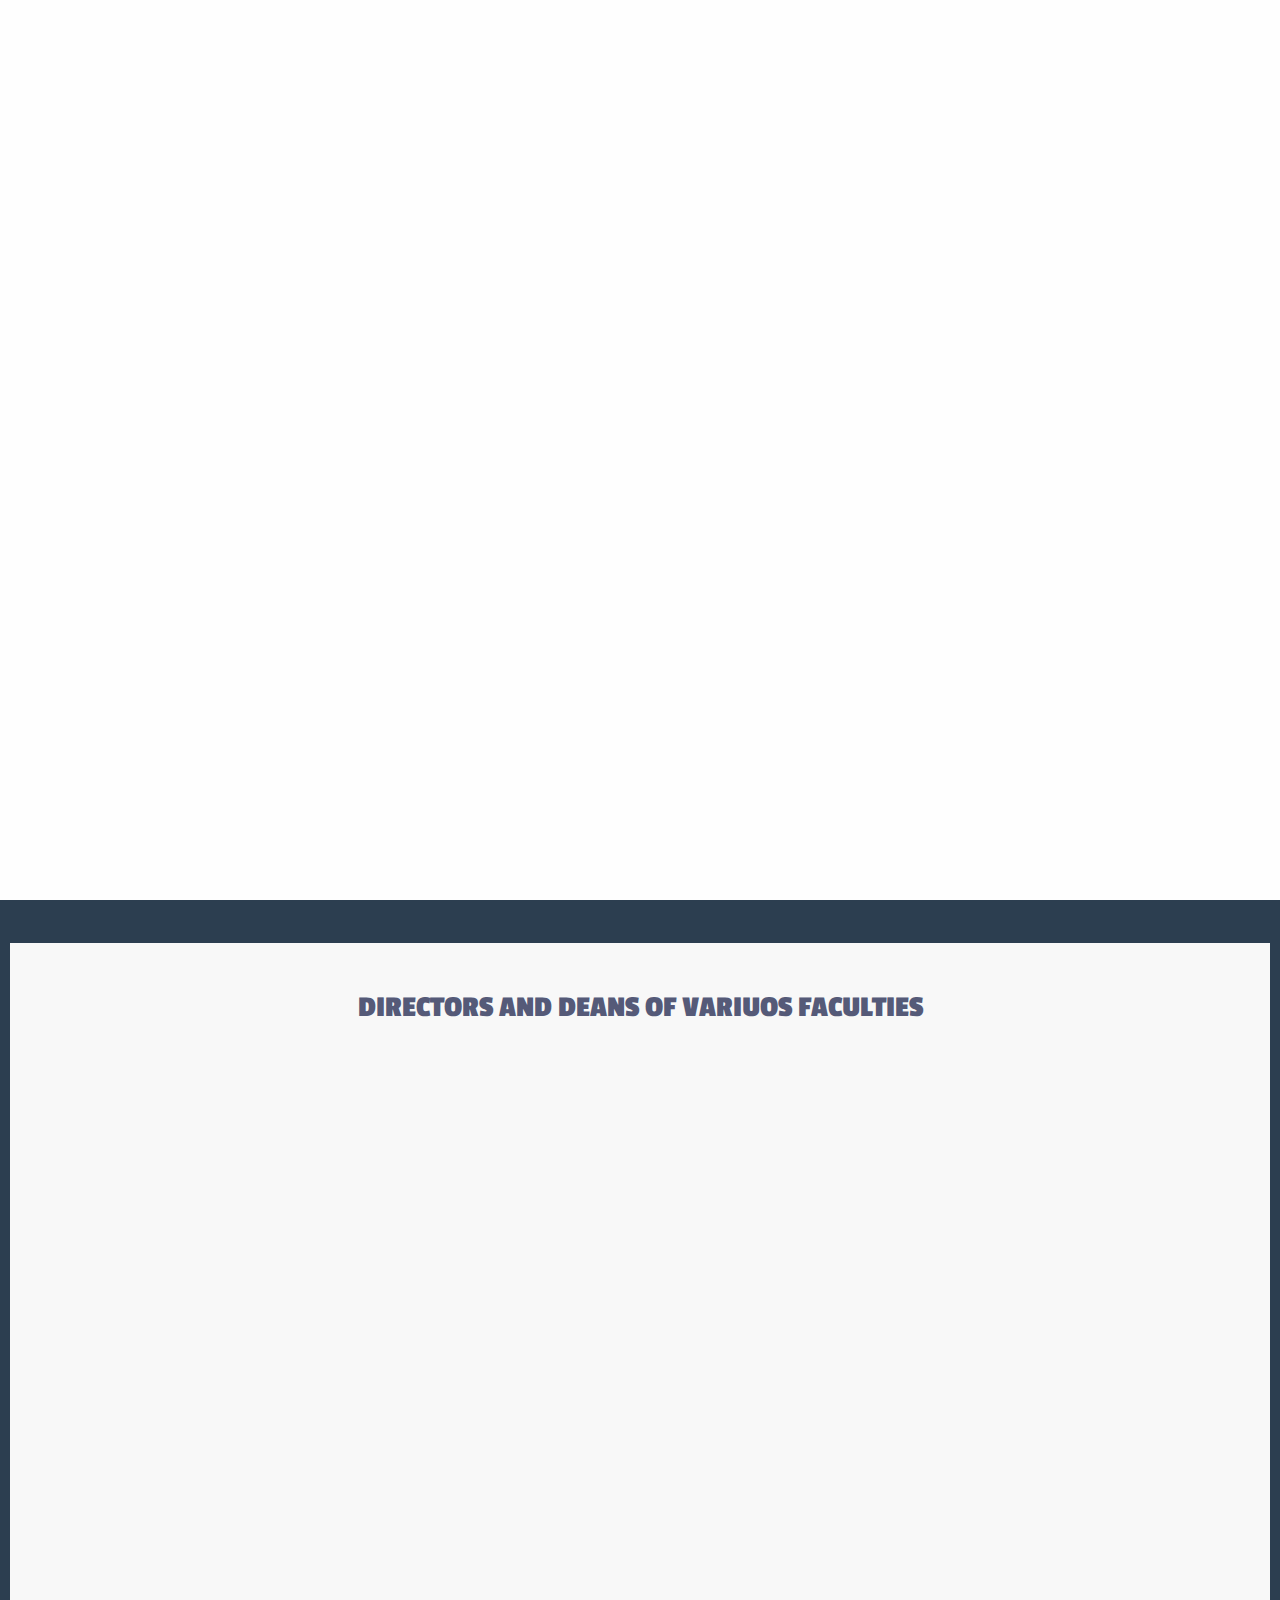
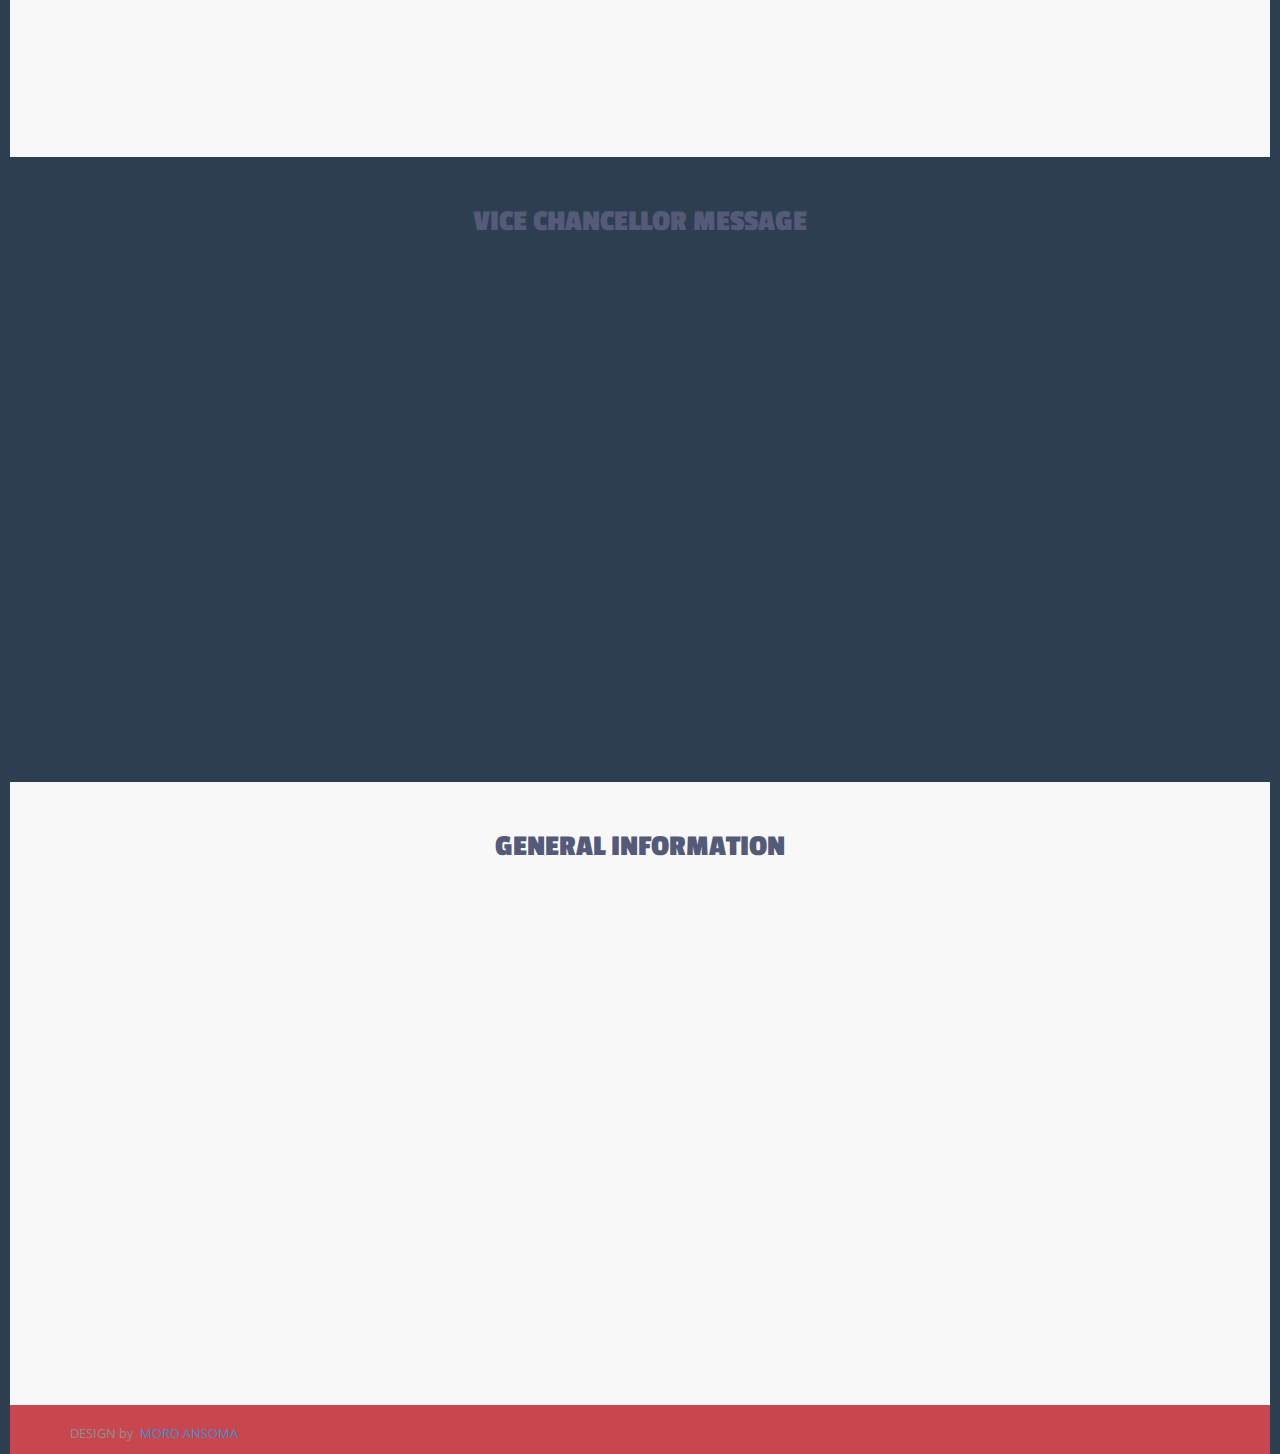
<file: about.html>
<!DOCTYPE html>
<html lang="en">
  <head>
    <meta charset="utf-8">
    <meta http-equiv="X-UA-Compatible" content="IE=edge">
    <meta name="viewport" content="width=device-width, initial-scale=1">
    <title>Dream University | About page </title>

    <!-- Bootstrap -->
    <link href="css/bootstrap.min.css" rel="stylesheet">	 
	 <!-- Main CSS -->
    <link rel="stylesheet" href="css/style.css">
	<!-- Animate CSS -->
	<link rel="stylesheet" href="css/animate.css">
	<!-- Menu -->
	<link rel="stylesheet" href="css/flexy-menu.css" >

	<!-- Font awesome CSS -->
	<link rel="stylesheet" href="css/font-awesome.min.css" >			
		
	<!-- Main CSS -->
	<link rel="stylesheet" href="css/team.css" >


	
	
	<!-- Font  -->
	<link href='http://fonts.googleapis.com/css?family=Passion+One:400,700,900' rel='stylesheet' type='text/css'>
	<link href='http://fonts.googleapis.com/css?family=Open+Sans:400,300,600,700,800' rel='stylesheet' type='text/css'>

    <!-- HTML5 Shim and Respond.js IE8 support of HTML5 elements and media queries -->
    <!-- WARNING: Respond.js doesn't work if you view the page via file:// -->
    <!--[if lt IE 9]>
      <script src="https://oss.maxcdn.com/html5shiv/3.7.2/html5shiv.min.js"></script>
      <script src="https://oss.maxcdn.com/respond/1.4.2/respond.min.js"></script>
    <![endif]-->
  </head>
  <body>
  
  

  

  
<!--header-->
<header class="clearfix">
 
	<div class="box"> 
		<div class="container">
		
			<div class="header-element clearfix"> 
				<div class="name row">
					<div class="school-logo">
						<h1 class="navbar-brand navbar-brand_"><a href="index.html"><img class="img-responsive" src="img/kstu.png" alt="logo"></a></h1>
					</div>
					<div class="col-md-8">
						<ul class="flexy-menu orange">
							<li class="active"><a href="index.html"><i class="icon-heart"></i>Home</a></li>
							<li><a href="about.html"><i class="icon-cogs"></i>About</a></li>
							<li><a href="registration.html"><i class="icon-th"></i>Registration</a>
                            <li><a href="payment.html"><i class="icon-th"></i>Payment</a>
							</li>
							<li><a href="faculty.html"><i class="icon-th"></i>Faculty</a></li>
							<li><a href="admissions.html"><i class="icon-th"></i>Admissions</a></li>
							<li><a href="JavaScript:void(0)"><i class="icon-th"></i>Blog</a>
								<ul>
									<li><a href="blog.html">Blog</a></li>
									<li><a href="blog-single.html">Blog Single</a></li>
                                    <li><a href="event.html"><i class="icon-th"></i>Events</a>
								</ul>
							</li>
							<li><a href="contact.html"><i class="icon-envelope"></i>Contact</a></li>
						</ul>
					</div>
				</div>
			</div>
		</div>			
	</div>	
</header>
<!--header-->




<div class="dream-university-subpage">

	<!-- Begin breadcrumbs-->
	<div class="du-page-header du-breadcrumbs">		
		<div class="container">
			<div class="row">
				<div class="col-md-7 col-sm-7 col-xs-12 text-left du-title">
					<div class="du-breadcrumb-title"><h3>About Us</h3></div>				
				</div>
				<div class="col-md-5 col-sm-5 col-xs-12 text-right du-breadcrumb">
					<div class="breadcrumbs">
					</div>
				</div>				
			</div>
		</div>		
	</div>
	<!-- End breadcrumbs-->
	
	
	<!-- Begin About -->
	<div class="du-subpage-content">
		<div class="du-about">

			<!-- Begin choose us -->
			<section class="choose-us ptb-50">

				<div class="container">
					<div class="row">
						<div class="col-xs-12 col-sm-12 col-md-12 text-center">
							<h2>Why Choose Us?</h2>
							<p>Kumasi Technical University (KsTU) is a prominent and reputable Tertiary Institution in the heart of Kumasi, the Garden City of West Africa and Regional Capital of the Ashanti Region, Ghana. It has within its existence become an ingenious centre for the training of Professionals with entrepreneurial skills for not only Ghana, but West Africa and beyond.

								Due to its centralised location,  KsTU exposes its students to people from various countries across the globe that does not only help them develop their skills, but also gives students a firmer knowledge on others,  both academic and in business since Kumasi is the business hub of Ghana.
								
								Graduates from KsTU experience a complete new way of teaching which broadens their minds to new ways of learning. Again, it is a cultural hub of the country where the famous Ashanti King resides. Horizons of our graduates are widened to new experiences and sites in the Ashanti Kingdom that bring them fun. These experiences help in blending culture, tradition and modernisation.
								
								Above all, students take advantage of our lower tuition fees but high quality training as compared to others in many parts of continental Europe, Asia and Latin America.
								
								What makes KsTU exciting place to study is its focus on practical mode of delivery through the Competency-Based Training (CBT) model.  This bridges the gap between the skills required by industry and what our students acquired during their study with the University.  KsTU has been adjudged the best Technical University in Ghana within the eight recently converted Polytechnics in terms of manpower and number of programmes.s.</p>
								
						</div>
					</div>
					
					<section class="about-section-1">
					
						<div class="du-choose-us pt-20">
							<div class="row">
								<div class="col-md-6 wow fadeInLeft">
									<img class="img-responsive" src="img/choose-us.jpg" alt="image">
								</div>
								<div class="col-md-6 wow fadeInRight">
									<p>
										Aenean cursus fermentum euismod. Cras sodales nibh sed egestas adipiscing. Vestibulum sit amet eros sapien. Vestibulum quis dapibus sem. Fusce a lacinia nisl. Mauris sagittis egestas justo. Praesent tempus quis nibh nec imperdiet.
									</p>
									<div class="row pt-20">
										<div class="col-md-6">
											<ul class="du-choose-list">
												<li><a href="#">Lorem ipsum dolor sit adipiscing</a></li>
												<li><a href="#">Sus ut felis orci sed triste</a></li>
												<li><a href="#">Tristique diama phare tralibero</a></li>
											</ul>
											
										</div>
										<div class="col-md-6">
											<ul class="du-choose-list">
												<li><a href="#">Adipiscing elitsus ut  felis orcise</a></li>
												<li><a href="#">Fermentuma lorem ipsum dolor</a></li>
												<li><a href="#">Tristique diama phare tralibero</a></li>
											</ul>
											
										</div>
										<div class="col-md-12">
											<a class="btn-default du-common-property" href="#">View All Features</a>
										</div>
										
									</div>
								</div>
							</div>						
						</div>

					</section>				
					
				</div>
			</section>
			<!-- End choose us -->


			<!-- Begin teacher -->
			<section class="du-teacher du-section-ash ptb-50 common">
				<!-- Team Block -->
					<div class="team-content">
						<!-- Container -->
						<div class="container text-center">
							<div class="row row-cols-auto">
							<h2 class="text-center"> directors and deans of variuos faculties</h2>
							<div class="row row-cols-auto">      
								<div class="col-md-3 col-sm-6">
									<!-- Team Box -->
									<div class="team-box wow fadeInLeft">
										<!-- Image -->
										<img src="img/team/teacher1.jpg" alt="" class="img-responsive" width="170px"/>
										<!-- Heading -->
										<h4>Prof. Robert Dery Nagre</h4>
										<h5>Faculty :Faculty of Engineering and Technology</h5>

										<!-- Social -->
										<div class="ui-social">
											<!-- Facebook -->
											<a href="#" class="ui-tooltip" data-toggle="tooltip" data-placement="top" title="Facebook"><i class="fa fa-facebook facebook"></i></a>
											<!-- Twitter -->
											<a href="#" class="ui-tooltip" data-toggle="tooltip" data-placement="top" title="Twitter"><i class="fa fa-twitter twitter"></i></a>
											<!-- LinkedIn -->
											<a href="#" class="ui-tooltip" data-toggle="tooltip" data-placement="top" title="LinkedIn"><i class="fa fa-linkedin linkedin"></i></a>
											<!-- Google-Plus -->
											<a href="#" class="ui-tooltip" data-toggle="tooltip" data-placement="top" title="Google-Plus"><i class="fa fa-google-plus google-plus"></i></a>
										</div>

									</div>
								</div>

								<div class="col-md-3 col-sm-6-">
									<!-- Team Box -->
									<div class="team-box wow fadeInLeft">
										<!-- Image -->
										<img src="img/team/samuel.jpg" alt="" class="img-responsive" width="170px" />
										<!-- Heading -->
										<h4>Prof. Samuel N. Osei Djarbeng</h4>
										<h5>Faculty :Faculty of Health Sciences</h5>

										<!-- Social -->
										<div class="ui-social">
											<!-- Facebook -->
											<a href="#" class="ui-tooltip" data-toggle="tooltip" data-placement="top" title="Facebook"><i class="fa fa-facebook facebook"></i></a>
											<!-- Twitter -->
											<a href="#" class="ui-tooltip" data-toggle="tooltip" data-placement="top" title="Twitter"><i class="fa fa-twitter twitter"></i></a>
											<!-- LinkedIn -->
											<a href="#" class="ui-tooltip" data-toggle="tooltip" data-placement="top" title="LinkedIn"><i class="fa fa-linkedin linkedin"></i></a>
											<!-- Google-Plus -->
											<a href="#" class="ui-tooltip" data-toggle="tooltip" data-placement="top" title="Google-Plus"><i class="fa fa-google-plus google-plus"></i></a>
										</div>

									</div>
								</div>

								<div class="col-md-3 col-sm-6">
									<!-- Team Box -->
									<div class="team-box wow fadeInLeft">
										<!-- Image -->
										<img src="img/team/kofi.jpg" alt="" class="img-responsive" width="165px" />
										<!-- Heading -->
										<h4>Prof. kofi Agyarrko</h4>
										<h5>Faculty :Institute of Distance Learning and  Education</h5>

										<!-- Social -->
										<div class="ui-social">
											<!-- Facebook -->
											<a href="#" class="ui-tooltip" data-toggle="tooltip" data-placement="top" title="Facebook"><i class="fa fa-facebook facebook"></i></a>
											<!-- Twitter -->
											<a href="#" class="ui-tooltip" data-toggle="tooltip" data-placement="top" title="Twitter"><i class="fa fa-twitter twitter"></i></a>
											<!-- LinkedIn -->
											<a href="#" class="ui-tooltip" data-toggle="tooltip" data-placement="top" title="LinkedIn"><i class="fa fa-linkedin linkedin"></i></a>
											<!-- Google-Plus -->
											<a href="#" class="ui-tooltip" data-toggle="tooltip" data-placement="top" title="Google-Plus"><i class="fa fa-google-plus google-plus"></i></a>
										</div>

									</div>
								</div>

							

								<div class="col-md-3 col-sm-6">
									<!-- Team Box -->
									<div class="team-box wow fadeInLeft">
										<img src="img/team/teacher2.jpg" alt="" class="img-responsive" width="170px"/>
										<!-- Heading -->
										<h4>Prof. Felix Engmann</h4>
										
										<h5>Faculty : Faculty of Applied Sciences and Technology</h5>

										<!-- Social -->
										<div class="ui-social">
											<!-- Facebook -->
											<a href="#" class="ui-tooltip" data-toggle="tooltip" data-placement="top" title="Facebook"><i class="fa fa-facebook facebook"></i></a>
											<!-- Twitter -->
											<a href="#" class="ui-tooltip" data-toggle="tooltip" data-placement="top" title="Twitter"><i class="fa fa-twitter twitter"></i></a>
											<!-- LinkedIn -->
											<a href="#" class="ui-tooltip" data-toggle="tooltip" data-placement="top" title="LinkedIn"><i class="fa fa-linkedin linkedin"></i></a>
											<!-- Google-Plus -->
											<a href="#" class="ui-tooltip" data-toggle="tooltip" data-placement="top" title="Google-Plus"><i class="fa fa-google-plus google-plus"></i></a>
										</div>
			
									</div>
								</div>

							</div> 
							<br>

                                <div class="col-md-3 col-sm-6">
									<!-- Team Box -->
									<div class="team-box wow fadeInLeft">
										<!-- IMage -->
										<img src="img/team/teacher3.jpg" alt="" class="img-responsive" />
										<h4>Prof. Thomas Obeng Asare</h4>
										
										<h5>Faculty : Faculty of Creative Arts and Technology</h5>
										
										<!-- Social -->
										<div class="ui-social">
											<!-- Facebook -->
											<a href="#" class="ui-tooltip" data-toggle="tooltip" data-placement="top" title="Facebook"><i class="fa fa-facebook facebook"></i></a>
											<!-- Twitter -->
											<a href="#" class="ui-tooltip" data-toggle="tooltip" data-placement="top" title="Twitter"><i class="fa fa-twitter twitter"></i></a>
											<!-- LinkedIn -->
											<a href="#" class="ui-tooltip" data-toggle="tooltip" data-placement="top" title="LinkedIn"><i class="fa fa-linkedin linkedin"></i></a>
											<!-- Google-Plus -->
											<a href="#" class="ui-tooltip" data-toggle="tooltip" data-placement="top" title="Google-Plus"><i class="fa fa-google-plus google-plus"></i></a>
										</div>
		
									</div>
								</div>

								<div class="col-md-3 col-sm-6">
									<!-- Team Box -->
									<div class="team-box wow fadeInLeft">
										<!-- IMage -->
										<img src="img/team/abena.jpg" alt="" class="img-responsive" />
										<h4>Ing. Prof. Abena Obiri Yeboah (Mrs.)</h4>
										
										<h5>Faculty : Director, Planning and Quality Assurance</h5>
										
										<!-- Social -->
										<div class="ui-social">
											<!-- Facebook -->
											<a href="#" class="ui-tooltip" data-toggle="tooltip" data-placement="top" title="Facebook"><i class="fa fa-facebook facebook"></i></a>
											<!-- Twitter -->
											<a href="#" class="ui-tooltip" data-toggle="tooltip" data-placement="top" title="Twitter"><i class="fa fa-twitter twitter"></i></a>
											<!-- LinkedIn -->
											<a href="#" class="ui-tooltip" data-toggle="tooltip" data-placement="top" title="LinkedIn"><i class="fa fa-linkedin linkedin"></i></a>
											<!-- Google-Plus -->
											<a href="#" class="ui-tooltip" data-toggle="tooltip" data-placement="top" title="Google-Plus"><i class="fa fa-google-plus google-plus"></i></a>
										</div>
		
									</div>
								</div>

								<div class="col-md-3 col-sm-6">
									<!-- Team Box -->
									<div class="team-box wow fadeInLeft">
										<!-- Image -->
										<img src="img/team/teacher4.jpg" alt="" class="img-responsive" height="90px"/>
										<!-- Heading -->
										<h4>Prof. Alfred Owusu</h4>
										
										<h5>Faculty : Business School </h5>
									
										<!-- Social -->
										<div class="ui-social">
											<!-- Facebook -->
											<a href="#" class="ui-tooltip" data-toggle="tooltip" data-placement="top" title="Facebook"><i class="fa fa-facebook facebook"></i></a>
											<!-- Twitter -->
											<a href="#" class="ui-tooltip" data-toggle="tooltip" data-placement="top" title="Twitter"><i class="fa fa-twitter twitter"></i></a>
											<!-- LinkedIn -->
											<a href="#" class="ui-tooltip" data-toggle="tooltip" data-placement="top" title="LinkedIn"><i class="fa fa-linkedin linkedin"></i></a>
											<!-- Google-Plus -->
											<a href="#" class="ui-tooltip" data-toggle="tooltip" data-placement="top" title="Google-Plus"><i class="fa fa-google-plus google-plus"></i></a>
										</div>
		
	
									</div>
								</div>

                                <div class="col-md-3 col-sm-6">
									<!-- Team Box -->
									<div class="team-box wow fadeInLeft">
										<!-- Image -->
										<img src="img/team/thomas.jpg" alt="" class="img-responsive" />
										<!-- Heading -->
										<h4>Prof. Thomas Adomah Worae</h4>
										
										<h5>Faculty :Student Affairs  </h5>
									
										<!-- Social -->
										<div class="ui-social">
											<!-- Facebook -->
											<a href="#" class="ui-tooltip" data-toggle="tooltip" data-placement="top" title="Facebook"><i class="fa fa-facebook facebook"></i></a>
											<!-- Twitter -->
											<a href="#" class="ui-tooltip" data-toggle="tooltip" data-placement="top" title="Twitter"><i class="fa fa-twitter twitter"></i></a>
											<!-- LinkedIn -->
											<a href="#" class="ui-tooltip" data-toggle="tooltip" data-placement="top" title="LinkedIn"><i class="fa fa-linkedin linkedin"></i></a>
											<!-- Google-Plus -->
											<a href="#" class="ui-tooltip" data-toggle="tooltip" data-placement="top" title="Google-Plus"><i class="fa fa-google-plus google-plus"></i></a>
										</div>
                                    </div>
								</div>
								

							</div>
						</div><!-- /Container -->
					</div><!-- / Team -->				
			</section>
			<!-- End teacher -->

								


			<!-- Begin principal message -->
			<section class="du-principal-comment ptb-50 common">
				<div class="container">					
				
					<div class="row">
					<h2 class="text-center">VICE CHANCELLOR MESSAGE</h2>

						<div class="principal-photo col-md-2 wow fadeInLeft">
							<img class="img-responsive" src="img/vice.jpg" alt="image">
						</div>

						<div class="col-md-10 wow fadeInRight">
							<p>
								"Prof Gabriel Dwomoh is the first and youngest full professor of the Business School at the Kumasi Technical University.

								He is an old boy of Opoku Ware School and was at the University of Cape Coast from (1994-1999), where he read Bachelor of Secretaryship.
								
								After his Bachelor’s degree, he read Master of Arts in Industrial Psychology (Human Resource Management) at the Kwame Nkrumah University of Science and Technology between 2001 and 2004, and moved to Lincoln University for a Master of Business Administration (Finance) degree. He obtained his Doctor of Philosophy at the Costa Rica Business School.
								
								He started his career as a Management Trainee Assistant at AngloGold Ashanti and moved to Sunyani Technical University as a lecturer from 2000-2003.
								
								Prof Dwomoh joined the Kumasi Technical University in 2009 as a lecturer in Human Resource Management and Entrepreneurship and was promoted as a Senior Lecturer.
								
								He was consequently appointed to head the Institute of Entrepreneurship and Enterprise Development as the Director, from January 2012 to September 2016.
								
								He was later appointed to head the Institute of Research Innovation and Development and subsequently, Director of the International Affairs and Institutional Linkages.
								
								Prof Dwomoh played a crucial role in ensuring the Institute of Research Innovation and Development was recognized and approved as a Centre for MMDAs to award governments.
								
								As the Director of International Affairs and Institutional Linkages, he spearheaded the signing of fifteen (15) international MoUs, and also developed proposals with Rizhao Polytechnic, China to establish a Luban Workshop in the areas of Creative Arts and Mechanical Engineering.
								
								Prof Dwomoh is a member of several international bodies including International Research Association (Member), Professionals in Human Resources (Member) and a member of the Chartered Institute of Marketing.
								
								His research interests span a wide variety of areas including Expatriate Management, Industrial Relation Issues, Conflict Management, Performance Management and Diversity Management.
								
								Prof Dwomoh is married with four children."
							</p>

							<p>
								<span><strong>Prof. Gabriel Dwomoh</strong></span><br/>	
								<span>VICE CHANCELLOR</span><br/>
								<span>KUMASI TECHNICAL UNIVERSITY</span>
							</p>
							
						</div>
					</div>
				</div>
			</section>
			<!-- End principal message -->


			<!-- Begin contact us -->
			<section class="du-contact du-section-ash ptb-50 common">
				<div class="container">				
				
					<div class="row">
						<h2 class="text-center">General Information</h2>

						<div class="col-md-6 wow fadeInLeft">
							<p>
								Aenean cursus fermentum euismod. Cras sodales nibh sed egestas adipiscing. Vestibulum sit amet eros sapien. Vestibulum quis dapibus sem. Fusce a lacinia nisl. Mauris sagittis egestas justo. Praesent tempus quis nibh nec imperdiet.
							</p>

							<div class="row pt-20">

								<div class="col-md-12">
									<h4>General Information</h4>
									<ul class="du-choose-list">
										<li><a href="#">Year of established : 1954</a></li>
										<li><a href="#">No. of faculty : 7 </a></li>
										<li><a href="#">Male Student : 10,000 </a></li>
										<li><a href="#">Female Student : 5,000  </a></li>
										<li><a href="#">Total Teacher : 1,000  </a></li>
										<li><a href="#">Male Hostel Seat : 5,500 </a></li>
										<li><a href="#">Female Hostel Seat : 2,000 </a></li>
									</ul>									
								</div>
								
							</div>
						</div>
						
						<div class="col-md-6 wow fadeInRight">
							<iframe src="https://www.google.com/maps/embed?pb=!1m14!1m8!1m3!1d15850.650871076734!2d-1.617233!3d6.6886339!3m2!1i1024!2i768!4f13.1!3m3!1m2!1s0xfdb97adc204b3c7%3A0x61fcaf895b087b68!2sKumasi%20Technical%20University!5e0!3m2!1sen!2sgh!4v1707150475857!5m2!1sen!2sgh" width="600" height="450" style="border:0;" allowfullscreen="" loading="lazy" width="600" height="450" referrerpolicy="no-referrer-when-downgrade"></iframe>
		                    </div><!-- /.lan-google-map-->
						</div>

					</div>
				</div>
			</section>
			<!-- End contact us -->
			
		</div><!-- /.du-about -->
	</div><!-- /.du-subpage content -->
	<!-- End About -->


</div>




<!--footer-->
<footer>
    <div class="container">
    DESIGN by <i class="fa fa-love"></i><a href="https://bootstrapthemes.co"> MORO ANSOMA</a>
    </div>
</footer>
<!-- End footer-->



  <!--PRELOAD-->
<div id="preloader">
  <div id="status"></div>
</div>
<!--end PRELOAD--> 




    <!-- Main jQuery & other 3rd party Library -->
    <script type="text/javascript" src="js/jquery.js"></script>
    <script type="text/javascript" src="js/bootstrap/bootstrap.min.js"></script>
	<script type="text/javascript" src="js/library/jquery.easing.1.3.js"></script>
	
	<!-- UI bottom to top JS -->
	<script type="text/javascript" src="js/library/jquery.ui.totop.js"></script>	
	
	<!-- Animation JS -->
	<script type="text/javascript" src="js/library/wow.js"></script>
	<script type="text/javascript" src="js/library/device.min.js"></script>
	<!-- Menu JS -->
	<script type="text/javascript" src="js/library/flexy-menu.js"></script>
	<!-- Text rotator JS -->
	<script type="text/javascript" src="js/library/jquery.simple-text-rotator.min.js"></script>
	<!-- Smooth Scroll JS -->
	<script type="text/javascript" src="js/library/smoothscroll.js"></script>
	

	<!-- Custom script -->
	<script type="text/javascript" src="js/main.js"></script>


	<script type="text/javascript">
			<!-- ToolTip -->
			$(function () {
				
				$('a.ui-tooltip').tooltip();
			});		
	</script>

	
  </body>
</html>
</file>
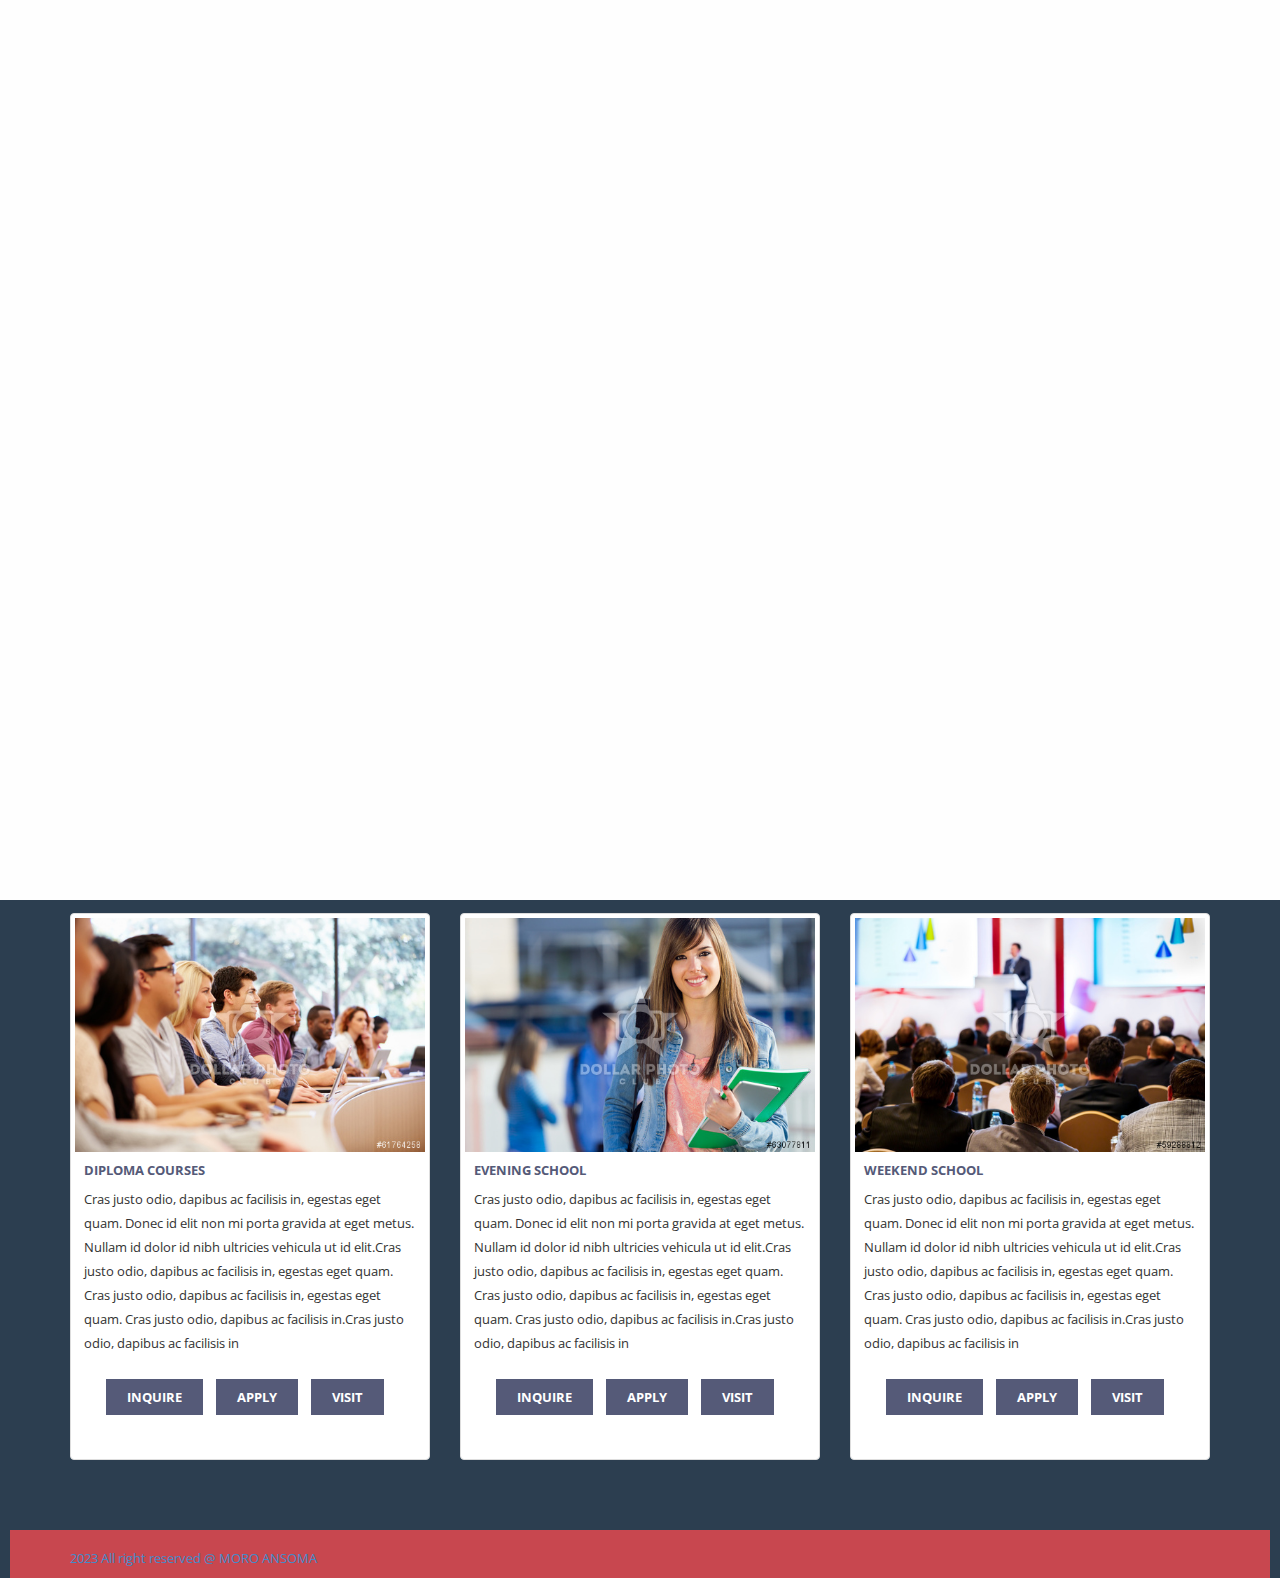
<file: admissions.html>
<!DOCTYPE html>
<html lang="en">
  <head>
    <meta charset="utf-8">
    <meta http-equiv="X-UA-Compatible" content="IE=edge">
    <meta name="viewport" content="width=device-width, initial-scale=1">
    <title>Dream University | Admissions page </title>

    <!-- Bootstrap -->
    <link href="css/bootstrap.min.css" rel="stylesheet">	 
	 <!-- Main CSS -->
    <link rel="stylesheet" href="css/style.css">
	<!-- Animate CSS -->
	<link rel="stylesheet" href="css/animate.css">
	<!-- Menu -->
	<link href="css/flexy-menu.css" rel="stylesheet">
	
	
	<!-- Font  -->
	<link href='http://fonts.googleapis.com/css?family=Passion+One:400,700,900' rel='stylesheet' type='text/css'>
	<link href='http://fonts.googleapis.com/css?family=Open+Sans:400,300,600,700,800' rel='stylesheet' type='text/css'>

    <!-- HTML5 Shim and Respond.js IE8 support of HTML5 elements and media queries -->
    <!-- WARNING: Respond.js doesn't work if you view the page via file:// -->
    <!--[if lt IE 9]>
      <script src="https://oss.maxcdn.com/html5shiv/3.7.2/html5shiv.min.js"></script>
      <script src="https://oss.maxcdn.com/respond/1.4.2/respond.min.js"></script>
    <![endif]-->
  </head>
  <body>
  
  

  

  
<!--header-->
<header class="clearfix">
 
	<div class="box"> 
		<div class="container">
		
			<div class="header-element clearfix"> 
				<div class="name row">
					<div class="school-logo">
						<h1 class="navbar-brand navbar-brand_"><a href="index.html"><img class="img-responsive" src="img/kstu.png" alt="logo"></a></h1>
					</div>
					<div class="col-md-8">
						<ul class="flexy-menu orange">
							<li class="active"><a href="index.html"><i class="icon-heart"></i>Home</a></li>
							<li><a href="about.html"><i class="icon-cogs"></i>About</a></li>
							<li><a href="registration.html"><i class="icon-th"></i>Registration</a>
                            <li><a href="moro.html"><i class="icon-th"></i>Payment</a>
							</li>
							<li><a href="faculty.html"><i class="icon-th"></i>Faculty</a></li>
							<li><a href="admissions.html"><i class="icon-th"></i>Admissions</a></li>
							<li><a href="JavaScript:void(0)"><i class="icon-th"></i>Blog</a>
								<ul>
									<li><a href="blog.html">Blog</a></li>
									<li><a href="blog-single.html">Blog Single</a></li>
                                    <li><a href="event.html"><i class="icon-th"></i>Events</a>
								</ul>
							</li>
							<li><a href="contact.html"><i class="icon-envelope"></i>Contact</a></li>
						</ul>
					</div>
				</div>
			</div>
		</div>			
	</div>	
</header>
<!--header-->




<div class="dream-university-subpage">

	<!-- Begin breadcrumbs-->
	<div class="du-page-header du-breadcrumbs">		
		<div class="container">
			<div class="row">
				<div class="col-md-7 col-sm-7 col-xs-12 text-left du-title">
					<div class="du-breadcrumb-title"><h3>Admissions</h3></div>				
				</div>
				<div class="col-md-5 col-sm-5 col-xs-12 text-right du-breadcrumb">
					<div class="breadcrumbs">
					</div>
				</div>				
			</div>
		</div>		
	</div>
	<!-- End breadcrumbs-->
	
	
	<!-- Begin Event -->
	<div class="du-subpage-content">
		<div class="du-admission">

			<!-- Begin choose us -->
			<section class="admission ptb-50">

				<div class="container">
					<div class="row">
						<div class="col-xs-12 col-sm-12 col-md-12 text-left">
							<h2>Admissions</h2>
							<p>Morbi condimentum, nunc non ornare dignissim, tellus eros molestie turpis, eu vehicula metus quam
								ac tellus aenean cursus massa in nulla suscipit lacinia in at eros.</p>
								
						</div>
					</div>
					
					<section class="du-admission-content">
					
						<div class="row">

							  <!-- Thumbnails container -->
								<div class="col-md-4 ">
								  <div class="thumbnail">
									<img src="img/blog1.jpg" alt="">
									<div class="caption">
									  <h4>Undergraduate Courses</h4>
									  <p>Cras justo odio, dapibus ac facilisis in, egestas eget quam. Donec id elit non mi porta gravida at eget metus. Nullam id dolor id nibh ultricies vehicula ut id elit.Cras justo odio, dapibus ac facilisis in, egestas eget quam. Cras justo odio, dapibus ac facilisis in, egestas eget quam. Cras justo odio, dapibus ac facilisis in.Cras justo odio, dapibus ac facilisis in</p>

									  <div class="admission-feature">
									  		<ul class="du-choose-list">
												<li><button type="submit" class="btn-default du-common-property">Inquire</button></li>
												<li><button type="submit" class="btn-default du-common-property">Apply</button></li>
												<li><button type="submit" class="btn-default du-common-property">Visit</button></li>
											</ul>
									  </div>

									</div>
								  </div>
								</div>


								<div class="col-md-4 ">
								  <div class="thumbnail">
									<img src="img/blog2.jpg" alt="">
									<div class="caption">
									  <h4>Graduate School</h4>
									  <p>Cras justo odio, dapibus ac facilisis in, egestas eget quam. Donec id elit non mi porta gravida at eget metus. Nullam id dolor id nibh ultricies vehicula ut id elit.Cras justo odio, dapibus ac facilisis in, egestas eget quam. Cras justo odio, dapibus ac facilisis in, egestas eget quam. Cras justo odio, dapibus ac facilisis in.Cras justo odio, dapibus ac facilisis in</p>

									  <div class="admission-feature">
									  		<ul class="du-choose-list">
												<li><button type="submit" class="btn-default du-common-property">Inquire</button></li>
												<li><button type="submit" class="btn-default du-common-property">Apply</button></li>
												<li><button type="submit" class="btn-default du-common-property">Visit</button></li>
											</ul>
									  </div>

									</div>
								  </div>
								</div>

								<div class="col-md-4 ">
								  <div class="thumbnail">
									<img src="img/international-graduate.jpg" alt="">
									<div class="caption">
									  <h4>International Admission</h4>
									  <p>Cras justo odio, dapibus ac facilisis in, egestas eget quam. Donec id elit non mi porta gravida at eget metus. Nullam id dolor id nibh ultricies vehicula ut id elit.Cras justo odio, dapibus ac facilisis in, egestas eget quam. Cras justo odio, dapibus ac facilisis in, egestas eget quam. Cras justo odio, dapibus ac facilisis in.Cras justo odio, dapibus ac facilisis in</p>

									  <div class="admission-feature">
									  		<ul class="du-choose-list">
												<li><button type="submit" class="btn-default du-common-property">Inquire</button></li>
												<li><button type="submit" class="btn-default du-common-property">Apply</button></li>
												<li><button type="submit" class="btn-default du-common-property">Visit</button></li>
											</ul>
									  </div>

									</div>
								  </div>
								</div>

								<div class="col-md-4 ">
								  <div class="thumbnail">
									<img src="img/part-time-student.jpg" alt="">
									<div class="caption">
									  <h4>Diploma  Courses</h4>
									  <p>Cras justo odio, dapibus ac facilisis in, egestas eget quam. Donec id elit non mi porta gravida at eget metus. Nullam id dolor id nibh ultricies vehicula ut id elit.Cras justo odio, dapibus ac facilisis in, egestas eget quam. Cras justo odio, dapibus ac facilisis in, egestas eget quam. Cras justo odio, dapibus ac facilisis in.Cras justo odio, dapibus ac facilisis in</p>

									  <div class="admission-feature">
									  		<ul class="du-choose-list">
												<li><button type="submit" class="btn-default du-common-property">Inquire</button></li>
												<li><button type="submit" class="btn-default du-common-property">Apply</button></li>
												<li><button type="submit" class="btn-default du-common-property">Visit</button></li>
											</ul>
									  </div>

									</div>
								  </div>
								</div>

								<div class="col-md-4 ">
								  <div class="thumbnail">
									<img src="img/transfer-admission.jpg" alt="">
									<div class="caption">
									  <h4>Evening School</h4>
									  <p>Cras justo odio, dapibus ac facilisis in, egestas eget quam. Donec id elit non mi porta gravida at eget metus. Nullam id dolor id nibh ultricies vehicula ut id elit.Cras justo odio, dapibus ac facilisis in, egestas eget quam. Cras justo odio, dapibus ac facilisis in, egestas eget quam. Cras justo odio, dapibus ac facilisis in.Cras justo odio, dapibus ac facilisis in</p>

									  <div class="admission-feature">
									  		<ul class="du-choose-list">
												<li><button type="submit" class="btn-default du-common-property">Inquire</button></li>
												<li><button type="submit" class="btn-default du-common-property">Apply</button></li>
												<li><button type="submit" class="btn-default du-common-property">Visit</button></li>
											</ul>
									  </div>

									</div>
								  </div>
								</div>

								<div class="col-md-4 ">
								  <div class="thumbnail">
									<img src="img/blog3.jpg" alt="">
									<div class="caption">
									  <h4>Weekend School</h4>
									  <p>Cras justo odio, dapibus ac facilisis in, egestas eget quam. Donec id elit non mi porta gravida at eget metus. Nullam id dolor id nibh ultricies vehicula ut id elit.Cras justo odio, dapibus ac facilisis in, egestas eget quam. Cras justo odio, dapibus ac facilisis in, egestas eget quam. Cras justo odio, dapibus ac facilisis in.Cras justo odio, dapibus ac facilisis in</p>

									  <div class="admission-feature">
									  		<ul class="du-choose-list">
												<li><button type="submit" class="btn-default du-common-property">Inquire</button></li>
												<li><button type="submit" class="btn-default du-common-property">Apply</button></li>
												<li><button type="submit" class="btn-default du-common-property">Visit</button></li>
											</ul>
									  </div>
									  
									</div>
								  </div>
								</div>

							  <!-- /Thumbnails container -->

			            </div>

			            

					</section>				
					
				</div>
			</section>
			<!-- End event -->


			
			
		</div><!-- /.du-event -->
	</div><!-- /.du-subpage content -->
	<!-- End Evnet -->


</div>




<!--footer-->
<footer>
    <div class="container">
<i class="fa fa-love"></i><a href="https://bootstrapthemes.co">2023 All right reserved @ MORO ANSOMA</a>
    </div>
</footer>
<!-- End footer-->

  <!--PRELOAD-->
<div id="preloader">
  <div id="status"></div>
</div>
<!--end PRELOAD--> 









    <!-- Main jQuery & other 3rd party Library -->
    <script type="text/javascript" src="js/jquery.js"></script>
    <script type="text/javascript" src="js/bootstrap/bootstrap.min.js"></script>
	<script type="text/javascript" src="js/library/jquery.easing.1.3.js"></script>
	
	<!-- UI bottom to top JS -->
	<script type="text/javascript" src="js/library/jquery.ui.totop.js"></script>	
	
	<!-- Animation JS -->
	<script type="text/javascript" src="js/library/wow.js"></script>
	<script type="text/javascript" src="js/library/device.min.js"></script>
	<!-- Menu JS -->
	<script type="text/javascript" src="js/library/flexy-menu.js"></script>
	<!-- Text rotator JS -->
	<script type="text/javascript" src="js/library/jquery.simple-text-rotator.min.js"></script>
	<!-- Smooth Scroll JS -->
	<script type="text/javascript" src="js/library/smoothscroll.js"></script>	

	<!-- Custom script -->
	<script type="text/javascript" src="js/main.js"></script>



  </body>
</html>
</file>
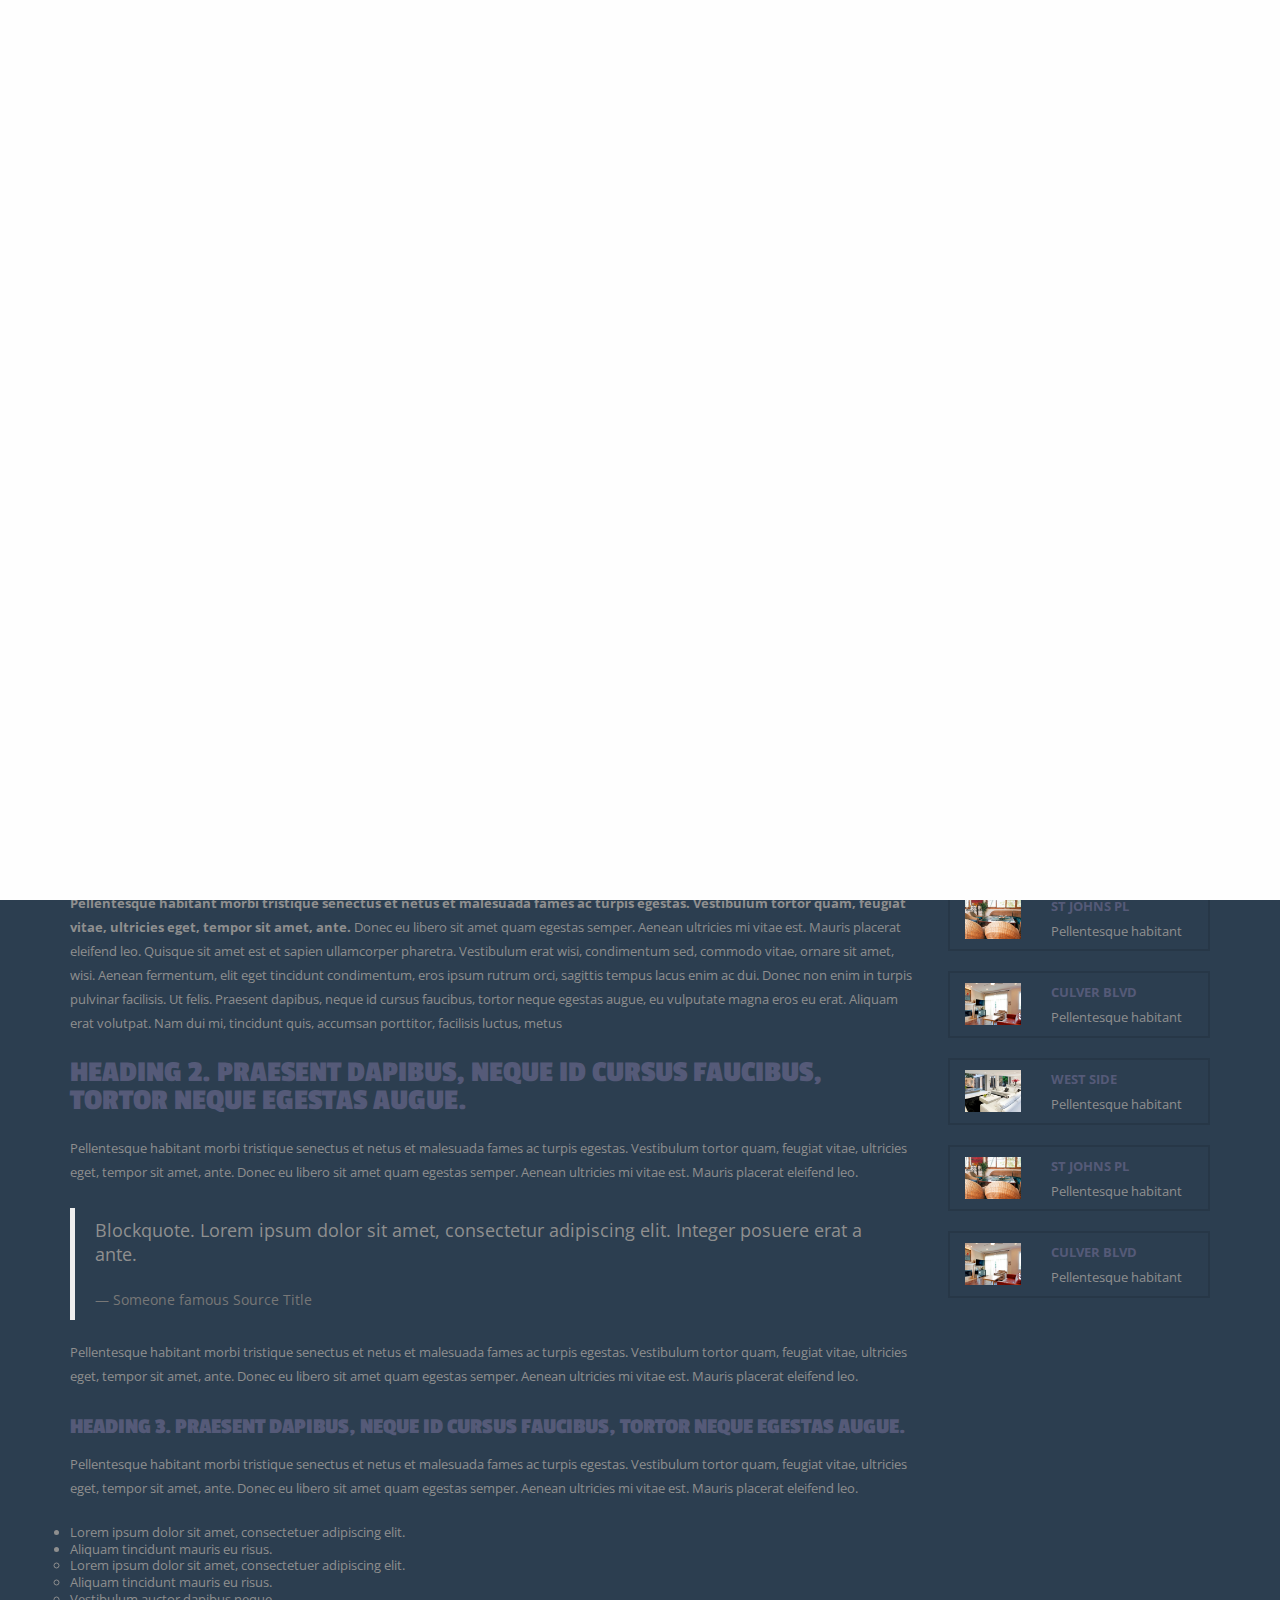
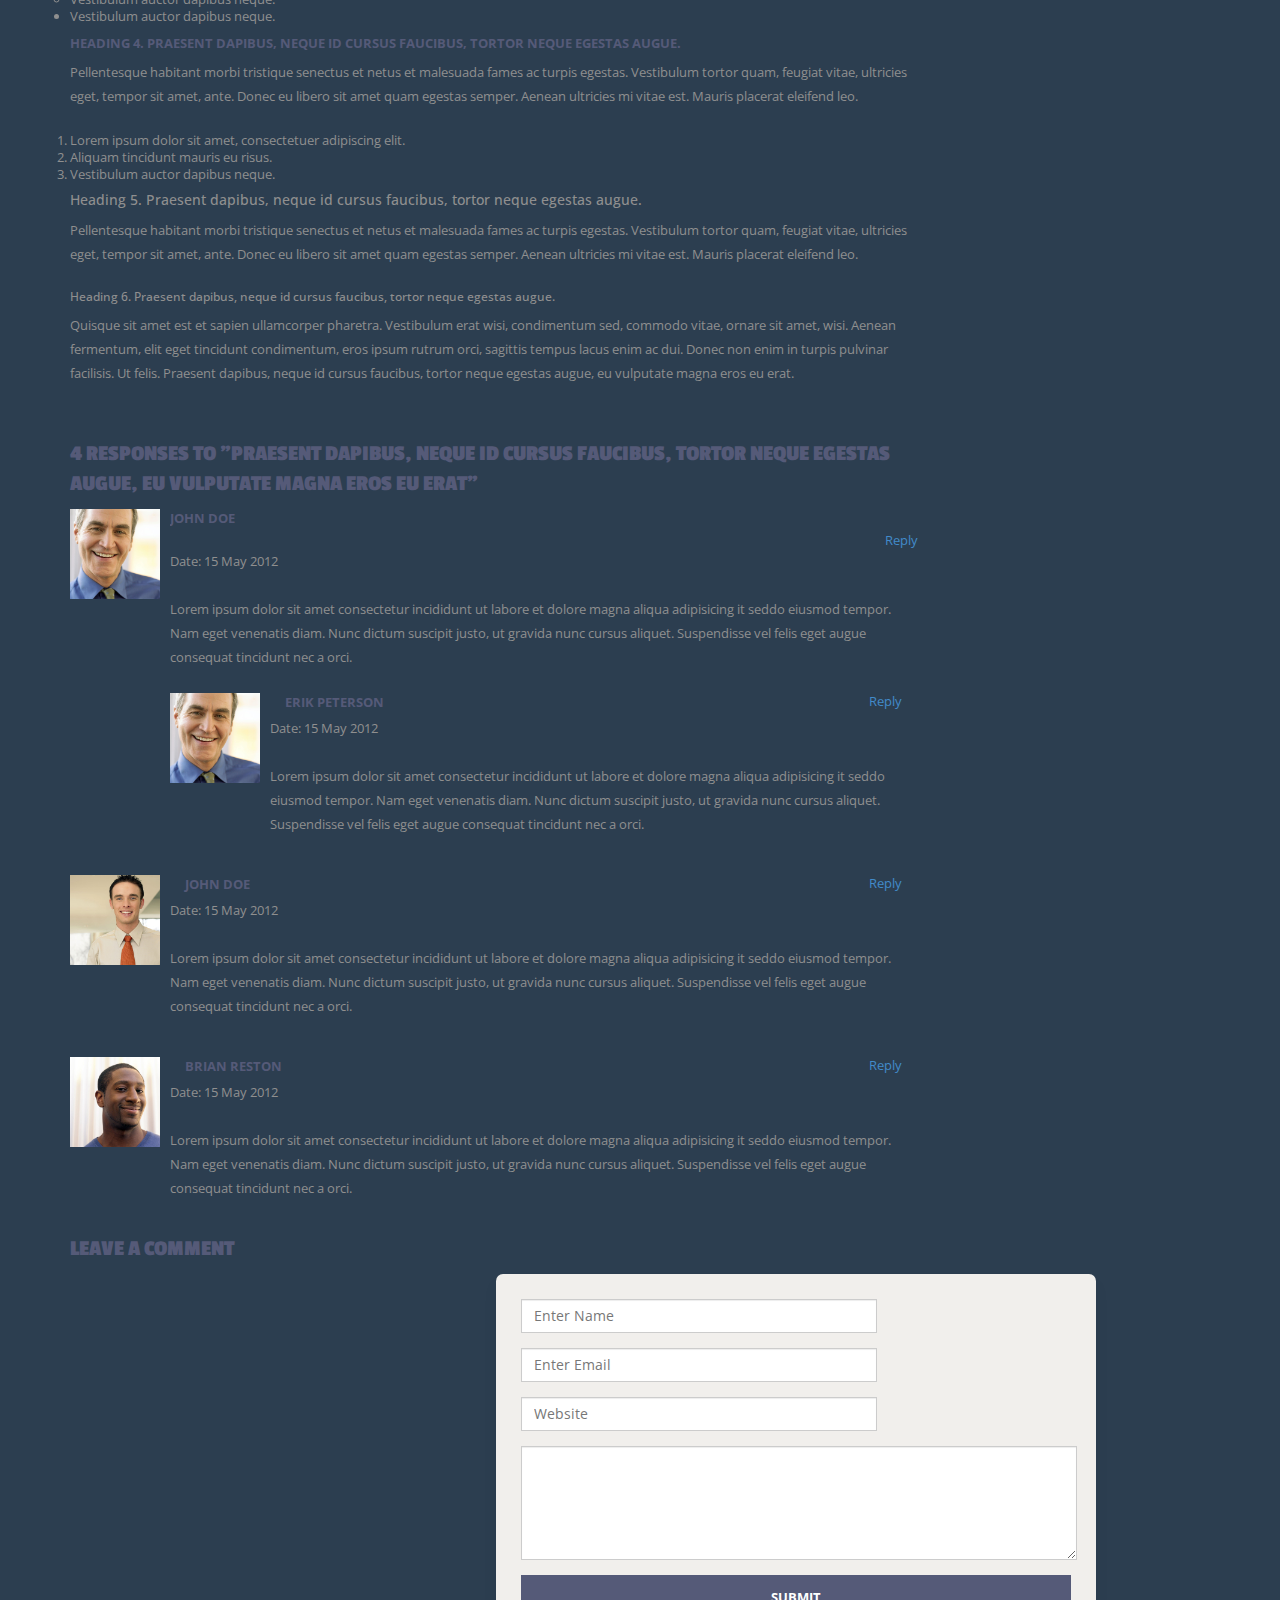
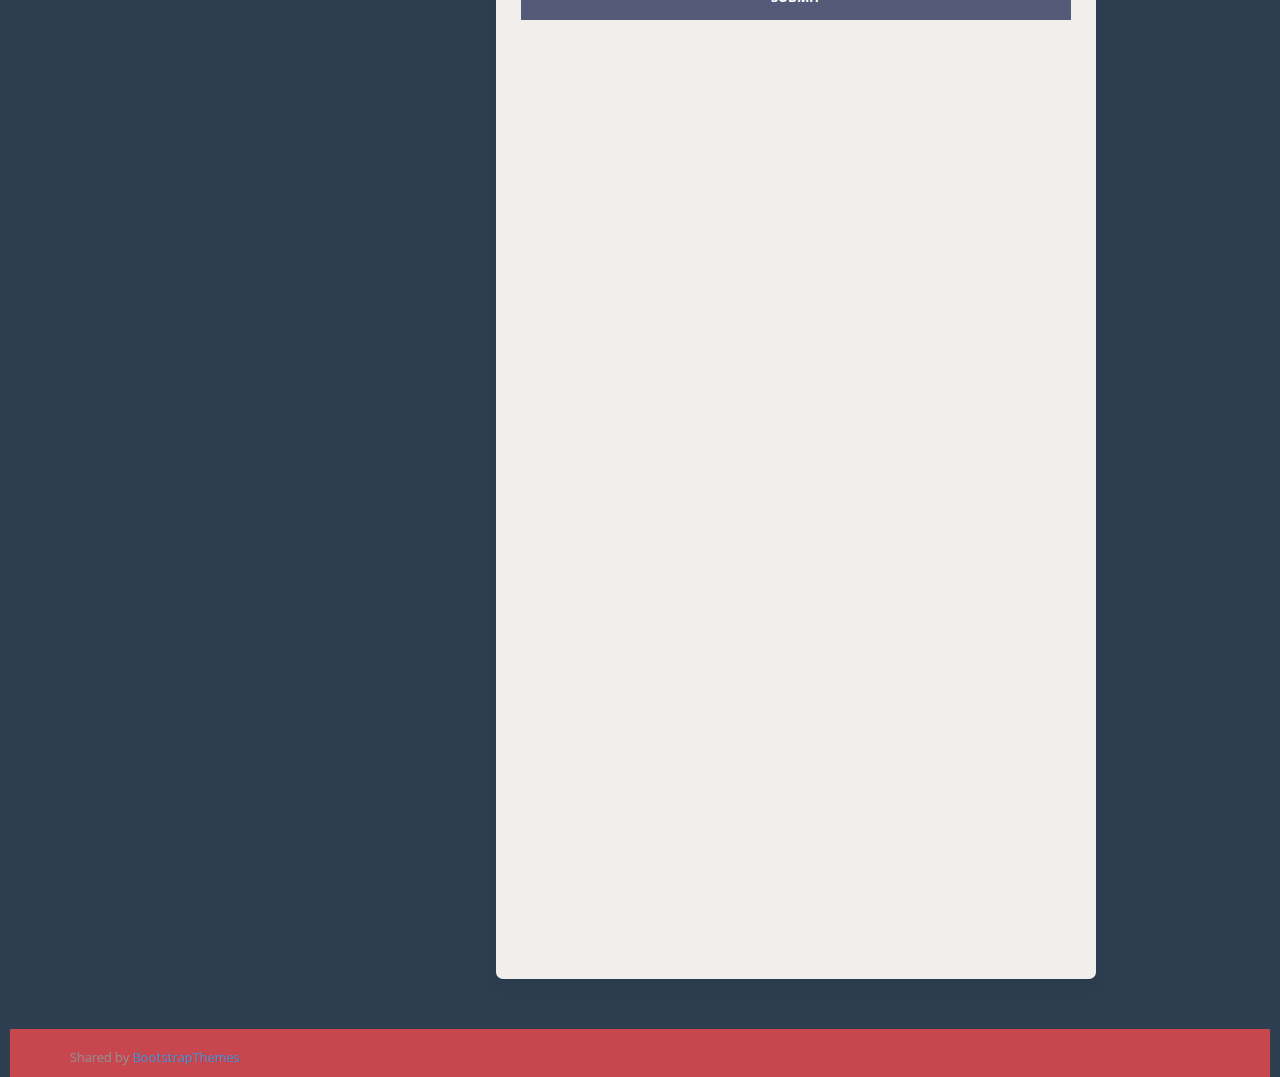
<file: blog-single.html>
<!DOCTYPE html>
<html lang="en">
  <head>
    <meta charset="utf-8">
    <meta http-equiv="X-UA-Compatible" content="IE=edge">
    <meta name="viewport" content="width=device-width, initial-scale=1">
    <title>Dream University | Single page </title>

    <!-- Bootstrap -->
    <link href="css/bootstrap.min.css" rel="stylesheet" type="text/css">	 
	 <!-- Main CSS -->
    <link rel="stylesheet" href="css/style.css" type="text/css">
	<!-- Animate CSS -->
	<link rel="stylesheet" href="css/animate.css" type="text/css">
	<!-- Font Awesome Css -->
	<link rel="stylesheet" href="fonts/font-awesome.css" type="text/css">
	<!-- Menu -->
	<link href="css/flexy-menu.css" rel="stylesheet" type="text/css">
	


	
	
	<!-- Font  -->
	<link href='http://fonts.googleapis.com/css?family=Passion+One:400,700,900' rel='stylesheet' type='text/css'>
	<link href='http://fonts.googleapis.com/css?family=Open+Sans:400,300,600,700,800' rel='stylesheet' type='text/css'>

    <!-- HTML5 Shim and Respond.js IE8 support of HTML5 elements and media queries -->
    <!-- WARNING: Respond.js doesn't work if you view the page via file:// -->
    <!--[if lt IE 9]>
      <script src="https://oss.maxcdn.com/html5shiv/3.7.2/html5shiv.min.js"></script>
      <script src="https://oss.maxcdn.com/respond/1.4.2/respond.min.js"></script>
    <![endif]-->

  </head>
  <body>
  
  

  

  
<!--header-->
<header class="clearfix">
 
	<div class="box"> 
		<div class="container">
		
			<div class="header-element clearfix"> 
				<div class="name row">
					<div class="school-logo">
						<h1 class="navbar-brand navbar-brand_"><a href="index.html"><img class="img-responsive" src="img/kstu.png" alt="logo"></a></h1>
					</div>
					<div class="col-md-8">
						<ul class="flexy-menu orange">
							<li class="active"><a href="index.html"><i class="icon-heart"></i>Home</a></li>
							<li><a href="about.html"><i class="icon-cogs"></i>About</a></li>
							<li><a href="registration.html"><i class="icon-th"></i>Registration</a>
                            <li><a href="payment/moro.html"><i class="icon-th"></i>Payment</a>
							</li>
							<li><a href="faculty.html"><i class="icon-th"></i>Faculty</a></li>
							<li><a href="admissions.html"><i class="icon-th"></i>Admissions</a></li>
							<li><a href="JavaScript:void(0)"><i class="icon-th"></i>Blog</a>
								<ul>
									<li><a href="blog.html">Blog</a></li>
									<li><a href="blog-single.html">Blog Single</a></li>
                                    <li><a href="event.html"><i class="icon-th"></i>Events</a>
								</ul>
							</li>
							<li><a href="contact.html"><i class="icon-envelope"></i>Contact</a></li>
						</ul>
					</div>
				</div>
			</div>
		</div>			
	</div>	
</header>
<!--header-->



<div class="dream-university-subpage">

	<!-- Begin breadcrumbs-->
	<div class="du-page-header du-breadcrumbs">		
		<div class="container">
			<div class="row">
				<div class="col-md-7 col-sm-7 col-xs-12 text-left du-title">
					<div class="du-breadcrumb-title"><h3>Single page</h3></div>				
				</div>
				<div class="col-md-5 col-sm-5 col-xs-12 text-right du-breadcrumb">
					<div class="breadcrumbs">
						Blog single page
					</div>
				</div>				
			</div>
		</div>		
	</div>
	<!-- End breadcrumbs-->
	
	
	<!-- Begin Blog single -->
	<div class="du-subpage-content">
		<div class="du-single-page">

			<!-- Begin Single Post -->

			<section class="single-page ptb-50">
				<div class="container">
					
					<div class="row">
						<div class="col-md-9">
						<h2>Single Post</h2>
						<div class="box-container post">
                            <img alt="image" class="media-object img-responsive" src="img/blog/single-post.jpg">
                            <div class="ptb-30">
                                <div class="clearfix meta">
                                    <p class="serif italic pull-left">Date:
                                        <a>15 May 2012</a></p>
                                    <p class="serif italic pull-right">
                                        <i class="icon-comment"></i>
                                        <a>4 Comments</a></p>
                                </div>
                                <h2>Heading 1. Praesent dapibus, neque id cursus faucibus, tortor neque
                                    egestas augue, eu vulputate magna eros eu erat</h2>
                                <div class="author">
                                    <p class="serif italic">posted by:
                                        <a>John Doe</a>
                                        in 
                                        <a>Category Name</a></p>
                                </div>
                                <p><strong>Pellentesque habitant morbi tristique senectus et netus et
                                    malesuada fames ac turpis egestas. Vestibulum tortor quam, feugiat
                                    vitae, ultricies eget, tempor sit amet, ante.</strong>
                                    Donec eu libero sit amet quam egestas semper. Aenean ultricies mi vitae
                                est. Mauris placerat eleifend leo. Quisque sit amet est et sapien
                                ullamcorper pharetra. Vestibulum erat wisi, condimentum sed, commodo
                                vitae, ornare sit amet, wisi. Aenean fermentum, elit eget tincidunt
                                condimentum, eros ipsum rutrum orci, sagittis tempus lacus enim ac dui.
                                Donec non enim in turpis pulvinar facilisis. Ut felis. Praesent dapibus,
                                neque id cursus faucibus, tortor neque egestas augue, eu vulputate magna
                                eros eu erat. Aliquam erat volutpat. Nam dui mi, tincidunt quis,
                                accumsan porttitor, facilisis luctus, metus</p>
                                <h2>Heading 2. Praesent dapibus, neque id cursus faucibus, tortor neque
                                    egestas augue.</h2>
                                <p>Pellentesque habitant morbi tristique senectus et netus et malesuada
                                    fames ac turpis egestas. Vestibulum tortor quam, feugiat vitae,
                                    ultricies eget, tempor sit amet, ante. Donec eu libero sit amet quam
                                    egestas semper. Aenean ultricies mi vitae est. Mauris placerat eleifend
                                    leo.</p>
                                <blockquote>
                                    <p>Blockquote. Lorem ipsum dolor sit amet, consectetur adipiscing elit.
                                        Integer posuere erat a ante.</p>
                                    <small>Someone famous
                                        <cite title="Source Title">Source Title</cite></small>
                                </blockquote>
                                <p>Pellentesque habitant morbi tristique senectus et netus et malesuada
                                    fames ac turpis egestas. Vestibulum tortor quam, feugiat vitae,
                                    ultricies eget, tempor sit amet, ante. Donec eu libero sit amet quam
                                    egestas semper. Aenean ultricies mi vitae est. Mauris placerat eleifend
                                    leo.</p>
                                <h3>Heading 3. Praesent dapibus, neque id cursus faucibus, tortor neque
                                    egestas augue.</h3>
                                <p>Pellentesque habitant morbi tristique senectus et netus et malesuada
                                    fames ac turpis egestas. Vestibulum tortor quam, feugiat vitae,
                                    ultricies eget, tempor sit amet, ante. Donec eu libero sit amet quam
                                    egestas semper. Aenean ultricies mi vitae est. Mauris placerat eleifend
                                    leo.</p>
                                <ul>
                                    <li>Lorem ipsum dolor sit amet, consectetuer adipiscing elit.</li>
                                    <li>Aliquam tincidunt mauris eu risus.
                                        <ul>
                                            <li>Lorem ipsum dolor sit amet, consectetuer adipiscing elit.</li>
                                            <li>Aliquam tincidunt mauris eu risus.</li>
                                            <li>Vestibulum auctor dapibus neque.</li>
                                        </ul>
                                    </li>
                                    <li>Vestibulum auctor dapibus neque.</li>
                                </ul>
                                <h4>Heading 4. Praesent dapibus, neque id cursus faucibus, tortor neque
                                    egestas augue.</h4>
                                <p>Pellentesque habitant morbi tristique senectus et netus et malesuada
                                    fames ac turpis egestas. Vestibulum tortor quam, feugiat vitae,
                                    ultricies eget, tempor sit amet, ante. Donec eu libero sit amet quam
                                    egestas semper. Aenean ultricies mi vitae est. Mauris placerat eleifend
                                    leo.</p>
                                <ol>
                                    <li>Lorem ipsum dolor sit amet, consectetuer adipiscing elit.</li>
                                    <li>Aliquam tincidunt mauris eu risus.</li>
                                    <li>Vestibulum auctor dapibus neque.</li>
                                </ol>
                                <h5>Heading 5. Praesent dapibus, neque id cursus faucibus, tortor neque
                                    egestas augue.</h5>
                                <p>Pellentesque habitant morbi tristique senectus et netus et malesuada
                                    fames ac turpis egestas. Vestibulum tortor quam, feugiat vitae,
                                    ultricies eget, tempor sit amet, ante. Donec eu libero sit amet quam
                                    egestas semper. Aenean ultricies mi vitae est. Mauris placerat eleifend
                                    leo.</p>
                                <h6>Heading 6. Praesent dapibus, neque id cursus faucibus, tortor neque
                                    egestas augue.</h6>
                                <p>Quisque sit amet est et sapien ullamcorper pharetra. Vestibulum erat
                                    wisi, condimentum sed, commodo vitae, ornare sit amet, wisi. Aenean
                                    fermentum, elit eget tincidunt condimentum, eros ipsum rutrum orci,
                                    sagittis tempus lacus enim ac dui. Donec non enim in turpis pulvinar
                                    facilisis. Ut felis. Praesent dapibus, neque id cursus faucibus, tortor
                                    neque egestas augue, eu vulputate magna eros eu erat.
                                </p>
                            </div>
                        </div>
                        <!-- .post -->
                        <div class="comment-container">
                            <h3 class="serif italic">4 Responses to "Praesent dapibus, neque id
                                cursus faucibus, tortor neque egestas augue, eu vulputate magna eros eu
                                erat"</h3>
                            <div class="comments">
                                <ul class="media-list">
                                    <li class="media">
                                        <a class="pull-left" href="#">
                                            <img alt="" class="media-object comment-avatar img-responsive" src="img/blog/agent-06.jpg">
                                        </a>
                                        <div class="media-body">
                                            <div class="comment-holder">
                                                <div class="media-head clearfix row-fluid">
                                                    <div class="span10">
                                                        <h4 class="media-heading">John Doe</h4>
                                                    </div>
                                                    <!--/span10-->
                                                    <div class="span2">
                                                        <a class="serif italic pull-right" href="#" title="">Reply</a>
                                                    </div>
                                                    <!--/span2-->
                                                </div>
                                                <!--/ media-head-->
                                                <p class="serif italic comment-date">Date: 15 May 2012</p>
                                                <div class="comment-body">
                                                    <p>
                                                        Lorem ipsum dolor sit amet consectetur incididunt ut labore et dolore
                                                        magna aliqua adipisicing it seddo eiusmod tempor. Nam eget venenatis
                                                        diam. Nunc dictum suscipit justo, ut gravida nunc cursus aliquet.
                                                        Suspendisse vel felis eget augue consequat tincidunt nec a orci.
                                                    </p>
                                                </div>
                                                <!--/comment-body-->
                                            </div>
                                            <!--/comment-holder-->
                                            <!--NESTED COMMENT STARTS-->
                                            <div class="media">
                                                <a class="pull-left" href="#">
                                                    <img alt="" class="media-object comment-avatar img-responsive" src="img/blog/agent-06.jpg">
                                                </a>
                                                <div class="media-body">
                                                    <div class="comment-holder">
                                                        <div class="media-head clearfix row-fluid">
                                                            <div class="col-md-10">
                                                                <h4 class="media-heading">Erik Peterson</h4>
                                                            </div>
                                                            <!--/span10-->
                                                            <div class="col-md-2">
                                                                <a class="serif italic pull-right" href="#" title="">Reply</a>
                                                            </div>
                                                            <!--/span2-->
                                                        </div>
                                                        <!--/ media-head-->
                                                        <p class="serif italic comment-date">Date: 15 May 2012</p>
                                                        <div class="comment-body">
                                                            <p>
                                                                Lorem ipsum dolor sit amet consectetur incididunt ut labore et dolore
                                                                magna aliqua adipisicing it seddo eiusmod tempor. Nam eget venenatis
                                                                diam. Nunc dictum suscipit justo, ut gravida nunc cursus aliquet.
                                                                Suspendisse vel felis eget augue consequat tincidunt nec a orci.
                                                            </p>
                                                        </div>
                                                        <!--/comment-body-->
                                                    </div>
                                                    <!--/comment-holder-->
                                                </div>
                                            </div>
                                             
                                            <!--NESTED COMMENT ENDS-->
                                        </div>
                                    </li>
                                    <li class="media">
                                        <a class="pull-left" href="#">
                                            <img alt="" class="media-object comment-avatar img-responsive" src="img/blog/agent-01.jpg">
                                        </a>
                                        <div class="media-body">
                                            <div class="comment-holder">
                                                <div class="media-head clearfix row-fluid">
                                                    <div class="col-md-10">
                                                        <h4 class="media-heading">John Doe</h4>
                                                    </div>
                                                    <!--/span10-->
                                                    <div class="col-md-2">
                                                        <a class="serif italic pull-right" href="#" title="">Reply</a>
                                                    </div>
                                                    <!--/span2-->
                                                </div>
                                                <!--/ media-head-->
                                                <p class="serif italic comment-date">Date: 15 May 2012</p>
                                                <div class="comment-body">
                                                    <p>
                                                        Lorem ipsum dolor sit amet consectetur incididunt ut labore et dolore
                                                        magna aliqua adipisicing it seddo eiusmod tempor. Nam eget venenatis
                                                        diam. Nunc dictum suscipit justo, ut gravida nunc cursus aliquet.
                                                        Suspendisse vel felis eget augue consequat tincidunt nec a orci.
                                                    </p>
                                                </div>
                                                <!--/comment-body-->
                                            </div>
                                            <!--/comment-holder-->
                                        </div>
                                    </li>
                                    <li class="media">
                                        <a class="pull-left" href="#">
                                            <img alt="" class="media-object comment-avatar img-responsive" src="img/blog/agent-04.jpg">
                                        </a>
                                        <div class="media-body">
                                            <div class="comment-holder">
                                                <div class="media-head clearfix row-fluid">
                                                    <div class="col-md-10">
                                                        <h4 class="media-heading">Brian Reston</h4>
                                                    </div>
                                                    <!--/span10-->
                                                    <div class="col-md-2">
                                                        <a class="serif italic pull-right" href="#" title="">Reply</a>
                                                    </div>
                                                    <!--/span2-->
                                                </div>
                                                <!--/ media-head-->
                                                <p class="serif italic comment-date">Date: 15 May 2012</p>
                                                <div class="comment-body">
                                                    <p>
                                                        Lorem ipsum dolor sit amet consectetur incididunt ut labore et dolore
                                                        magna aliqua adipisicing it seddo eiusmod tempor. Nam eget venenatis
                                                        diam. Nunc dictum suscipit justo, ut gravida nunc cursus aliquet.
                                                        Suspendisse vel felis eget augue consequat tincidunt nec a orci.
                                                    </p>
                                                </div>
                                                <!--/comment-body-->
                                            </div>
                                            <!--/comment-holder-->
                                        </div>
                                    </li>
                                </ul>
                            </div>
                            <!-- .comments -->
                        </div>
                        <!-- .comment-container -->
                        <div class="comment-form">
                            <h3 class="section-title">Leave a comment</h3>
                            <form role="form" action="" method="post" >
								<div class="row">

									<div class="col-md-12">
										  <div class="form-group">
											<div class="input-group">
											  <input type="text" class="form-control" name="InputName" id="InputName" placeholder="Enter Name" required>
											  
											  </div>
										  </div>
										  <div class="form-group">
											<div class="input-group">
											  <input type="email" class="form-control" id="InputEmail" name="InputEmail" placeholder="Enter Email" required  >
											  
											  </div>
										  </div>
										  <div class="form-group">
											<div class="input-group">
											  <input type="email" class="form-control" id="webSite" name="webSite" placeholder="Website"  >
											  
											  </div>
										  </div>
										  <div class="form-group">
											<div class="input-group">
											  <textarea name="InputMessage" id="InputMessage" class="form-control" rows="5" required></textarea>
											  
											  </div>
										  </div>

										  <input type="submit" name="submit" id="submit" value="Submit" class="btn-default du-common-property">
									</div>
								  
								</div>
							  </form>
                        </div>
						</div>
						
						<!-- Blog sidebar -->

						<div class="col-md-3">
							<div class="sidebar">
	                            <div class="sidebar-inner">
	                                <div class="widget">
	                                    <h3 class="widget-title">Social Networks</h3>

	                                    <ul class="social social-boxed">
	                                        <li><a href="#"><i class="fa fa-facebook"></i></a></li>
	                                        <li><a href="#"><i class="fa fa-twitter"></i></a></li>
	                                        <li><a href="#"><i class="fa fa-linkedin"></i></a></li>
	                                        <li><a href="#"><i class="fa fa-vimeo-square"></i></a></li>
	                                        <li><a href="#"><i class="fa fa-youtube"></i></a></li>
	                                    </ul><!-- /.social-->
	                                </div><!-- /.widget -->

	                                <div class="widget">
		                                <h3 class="widget-title">Recent Post</h3>

		                                <div class="post-list">                                    

		                                    <div class="sidebar-single-post clearfix">
		                                        <div class="sidebar-single-post-picture col-sm-12 col-md-4">
		                                            <div class="sidebar-single-post-picture-inner">
		                                                <a href="#" class="sidebar-single-post-picture-target">
		                                                    <img class="img-responsive" src="img/blog/small/7.jpg" alt="">
		                                                </a>
		                                            </div><!-- /.sidebar-single-post-picture -->
		                                        </div><!-- /.sidebar-single-post-picture -->

		                                        <div class="sidebar-post-content-box col-sm-12 col-md-8">
		                                            <h4 class="sidebar-single-post-title"><a href="#">West Side</a></h4><!-- /.sidebar-single-post-title -->
		                                            <div class="sidebar-post-content"> <span class="sidebar-post-content-suffix">Pellentesque habitant </span></div><!-- /.sidebar-post-content -->
		                                        </div><!-- /.sidebar-post-content-box -->
		                                    </div><!-- /.sidebar-single-post -->

		                                    <div class="sidebar-single-post clearfix">
		                                        <div class="sidebar-single-post-picture col-sm-12 col-md-4">
		                                            <div class="sidebar-single-post-picture-inner">
		                                                <a href="#" class="sidebar-single-post-picture-target">
		                                                    <img class="img-responsive" src="img/blog/small/10.jpg" alt="">
		                                                </a>
		                                            </div><!-- /.sidebar-single-post-picture -->
		                                        </div><!-- /.sidebar-single-post-picture -->

		                                        <div class="sidebar-post-content-box col-sm-12 col-md-8">
		                                            <h4 class="sidebar-single-post-title"><a href="#">St Johns Pl</a></h4><!-- /.sidebar-single-post-title -->
		                                            <div class="sidebar-post-content"> <span class="sidebar-post-content-suffix">Pellentesque habitant </span></div><!-- /.sidebar-post-content -->
		                                        </div><!-- /.sidebar-post-content-box -->
		                                    </div><!-- /.sidebar-single-post -->

		                                    <div class="sidebar-single-post clearfix">
		                                        <div class="sidebar-single-post-picture col-sm-12 col-md-4">
		                                            <div class="sidebar-single-post-picture-inner">
		                                                <a href="#" class="sidebar-single-post-picture-target">
		                                                    <img class="img-responsive" src="img/blog/small/1.jpg" alt="">
		                                                </a>
		                                            </div><!-- /.sidebar-single-post-picture -->
		                                        </div><!-- /.sidebar-single-post-picture -->

		                                        <div class="sidebar-post-content-box col-sm-12 col-md-8">
		                                            <h4 class="sidebar-single-post-title"><a href="#">Culver Blvd</a></h4><!-- /.sidebar-single-post-title -->
		                                            <div class="sidebar-post-content"> <span class="sidebar-post-content-suffix">Pellentesque habitant </span></div><!-- /.sidebar-post-content -->
		                                        </div><!-- /.sidebar-post-content-box -->
		                                    </div><!-- /.sidebar-single-post -->

		                                    <div class="sidebar-single-post clearfix">
		                                        <div class="sidebar-single-post-picture col-sm-12 col-md-4">
		                                            <div class="sidebar-single-post-picture-inner">
		                                                <a href="#" class="sidebar-single-post-picture-target">
		                                                    <img class="img-responsive" src="img/blog/small/7.jpg" alt="">
		                                                </a>
		                                            </div><!-- /.sidebar-single-post-picture -->
		                                        </div><!-- /.sidebar-single-post-picture -->

		                                        <div class="sidebar-post-content-box col-sm-12 col-md-8">
		                                            <h4 class="sidebar-single-post-title"><a href="#">West Side</a></h4><!-- /.sidebar-single-post-title -->
		                                            <div class="sidebar-post-content"> <span class="sidebar-post-content-suffix">Pellentesque habitant </span></div><!-- /.sidebar-post-content -->
		                                        </div><!-- /.sidebar-post-content-box -->
		                                    </div><!-- /.sidebar-single-post -->

		                                    <div class="sidebar-single-post clearfix">
		                                        <div class="sidebar-single-post-picture col-sm-12 col-md-4">
		                                            <div class="sidebar-single-post-picture-inner">
		                                                <a href="#" class="sidebar-single-post-picture-target">
		                                                    <img class="img-responsive" src="img/blog/small/7.jpg" alt="">
		                                                </a>
		                                            </div><!-- /.sidebar-single-post-picture -->
		                                        </div><!-- /.sidebar-single-post-picture -->

		                                        <div class="sidebar-post-content-box col-sm-12 col-md-8">
		                                            <h4 class="sidebar-single-post-title"><a href="#">West Side</a></h4><!-- /.sidebar-single-post-title -->
		                                            <div class="sidebar-post-content"> <span class="sidebar-post-content-suffix">Pellentesque habitant </span></div><!-- /.sidebar-post-content -->
		                                        </div><!-- /.sidebar-post-content-box -->
		                                    </div><!-- /.sidebar-single-post -->

		                                </div><!-- /.post-list -->
	                            	</div><!-- /.widget -->


	                                <div class="widget">
	                                <h3 class="widget-title">Popular Post</h3>

	                                <div class="post-list">

	                                    <div class="sidebar-single-post clearfix">
	                                        <div class="sidebar-single-post-picture col-sm-12 col-md-4">
	                                            <div class="sidebar-single-post-picture-inner">
	                                                <a href="#" class="sidebar-single-post-picture-target">
	                                                    <img class="img-responsive" src="img/blog/small/10.jpg" alt="">
	                                                </a>
	                                            </div><!-- /.sidebar-single-post-picture -->
	                                        </div><!-- /.sidebar-single-post-picture -->

	                                        <div class="sidebar-post-content-box col-sm-12 col-md-8">
	                                            <h4 class="sidebar-single-post-title"><a href="#">St Johns Pl</a></h4><!-- /.sidebar-single-post-title -->
	                                            <div class="sidebar-post-content"> <span class="sidebar-post-content-suffix">Pellentesque habitant </span></div><!-- /.sidebar-post-content -->
	                                        </div><!-- /.sidebar-post-content-box -->
	                                    </div><!-- /.sidebar-single-post -->

	                                    <div class="sidebar-single-post clearfix">
	                                        <div class="sidebar-single-post-picture col-sm-12 col-md-4">
	                                            <div class="sidebar-single-post-picture-inner">
	                                                <a href="#" class="sidebar-single-post-picture-target">
	                                                    <img class="img-responsive" src="img/blog/small/1.jpg" alt="">
	                                                </a>
	                                            </div><!-- /.sidebar-single-post-picture -->
	                                        </div><!-- /.sidebar-single-post-picture -->

	                                        <div class="sidebar-post-content-box col-sm-12 col-md-8">
	                                            <h4 class="sidebar-single-post-title"><a href="#">Culver Blvd</a></h4><!-- /.sidebar-single-post-title -->
	                                            <div class="sidebar-post-content"> <span class="sidebar-post-content-suffix">Pellentesque habitant </span></div><!-- /.sidebar-post-content -->
	                                        </div><!-- /.sidebar-post-content-box -->
	                                    </div><!-- /.sidebar-single-post -->

	                                    <div class="sidebar-single-post clearfix">
	                                        <div class="sidebar-single-post-picture col-sm-12 col-md-4">
	                                            <div class="sidebar-single-post-picture-inner">
	                                                <a href="#" class="sidebar-single-post-picture-target">
	                                                    <img class="img-responsive" src="img/blog/small/7.jpg" alt="">
	                                                </a>
	                                            </div><!-- /.sidebar-single-post-picture -->
	                                        </div><!-- /.sidebar-single-post-picture -->

	                                        <div class="sidebar-post-content-box col-sm-12 col-md-8">
	                                            <h4 class="sidebar-single-post-title"><a href="#">West Side</a></h4><!-- /.sidebar-single-post-title -->
	                                            <div class="sidebar-post-content"><span class="sidebar-post-content-suffix">Pellentesque habitant </span></div><!-- /.sidebar-post-content -->
	                                        </div><!-- /.sidebar-post-content-box -->
	                                    </div><!-- /.sidebar-single-post -->

	                                    <div class="sidebar-single-post clearfix">
	                                        <div class="sidebar-single-post-picture col-sm-12 col-md-4">
	                                            <div class="sidebar-single-post-picture-inner">
	                                                <a href="#" class="sidebar-single-post-picture-target">
	                                                    <img class="img-responsive" src="img/blog/small/10.jpg" alt="">
	                                                </a>
	                                            </div><!-- /.sidebar-single-post-picture -->
	                                        </div><!-- /.sidebar-single-post-picture -->

	                                        <div class="sidebar-post-content-box col-sm-12 col-md-8">
	                                            <h4 class="sidebar-single-post-title"><a href="#">St Johns Pl</a></h4><!-- /.sidebar-single-post-title -->
	                                            <div class="sidebar-post-content"> <span class="sidebar-post-content-suffix">Pellentesque habitant </span></div><!-- /.sidebar-post-content -->
	                                        </div><!-- /.sidebar-post-content-box -->
	                                    </div><!-- /.sidebar-single-post -->

	                                    <div class="sidebar-single-post clearfix">
	                                        <div class="sidebar-single-post-picture col-sm-12 col-md-4">
	                                            <div class="sidebar-single-post-picture-inner">
	                                                <a href="#" class="sidebar-single-post-picture-target">
	                                                    <img class="img-responsive" src="img/blog/small/1.jpg" alt="">
	                                                </a>
	                                            </div><!-- /.sidebar-single-post-picture -->
	                                        </div><!-- /.sidebar-single-post-picture -->

	                                        <div class="sidebar-post-content-box col-sm-12 col-md-8">
	                                            <h4 class="sidebar-single-post-title"><a href="#">Culver Blvd</a></h4><!-- /.sidebar-single-post-title -->
	                                            <div class="sidebar-post-content"> <span class="sidebar-post-content-suffix">Pellentesque habitant </span></div><!-- /.sidebar-post-content -->
	                                        </div><!-- /.sidebar-post-content-box -->
	                                    </div><!-- /.sidebar-single-post -->

	                                </div><!-- /.post-list -->
	                            </div><!-- /.widget popular property -->

	                            </div><!-- /.sidebar-inner -->
	                        </div><!-- /.sidebar -->
						</div>
			
					</div>
				</div>
			</section>
			<!-- End Single Post -->

		</div><!-- /.du-blog-single -->
	</div><!-- /.du-subpage content -->
	<!-- End blog single -->

</div>




<!--footer-->
<footer>
    <div class="container">
  Shared by <i class="fa fa-love"></i><a href="https://bootstrapthemes.co">BootstrapThemes</a>
    </div>
</footer>
<!-- End footer-->

  <!--PRELOAD-->
<div id="preloader">
  <div id="status"></div>
</div>
<!--end PRELOAD--> 





    <!-- Main jQuery & other 3rd party Library -->
    <script type="text/javascript" src="js/jquery.js"></script>
    <script type="text/javascript" src="js/bootstrap/bootstrap.min.js"></script>
	<script type="text/javascript" src="js/library/jquery.easing.1.3.js"></script>

	
	<!-- UI bottom to top JS -->
	<script type="text/javascript" src="js/library/jquery.ui.totop.js"></script>
	
	
	<!-- Animation JS -->
	<script type="text/javascript" src="js/library/wow.js"></script>
	<script type="text/javascript" src="js/library/device.min.js"></script>
	<!-- Menu JS -->
	<script type="text/javascript" src="js/library/flexy-menu.js"></script>
	<!-- Text rotator JS -->
	<script type="text/javascript" src="js/library/jquery.simple-text-rotator.min.js"></script>
	<!-- Smooth Scroll JS -->
	<script type="text/javascript" src="js/library/smoothscroll.js"></script>	

	<!-- Custom script -->
	<script type="text/javascript" src="js/main.js"></script>

	
  </body>
</html>
</file>
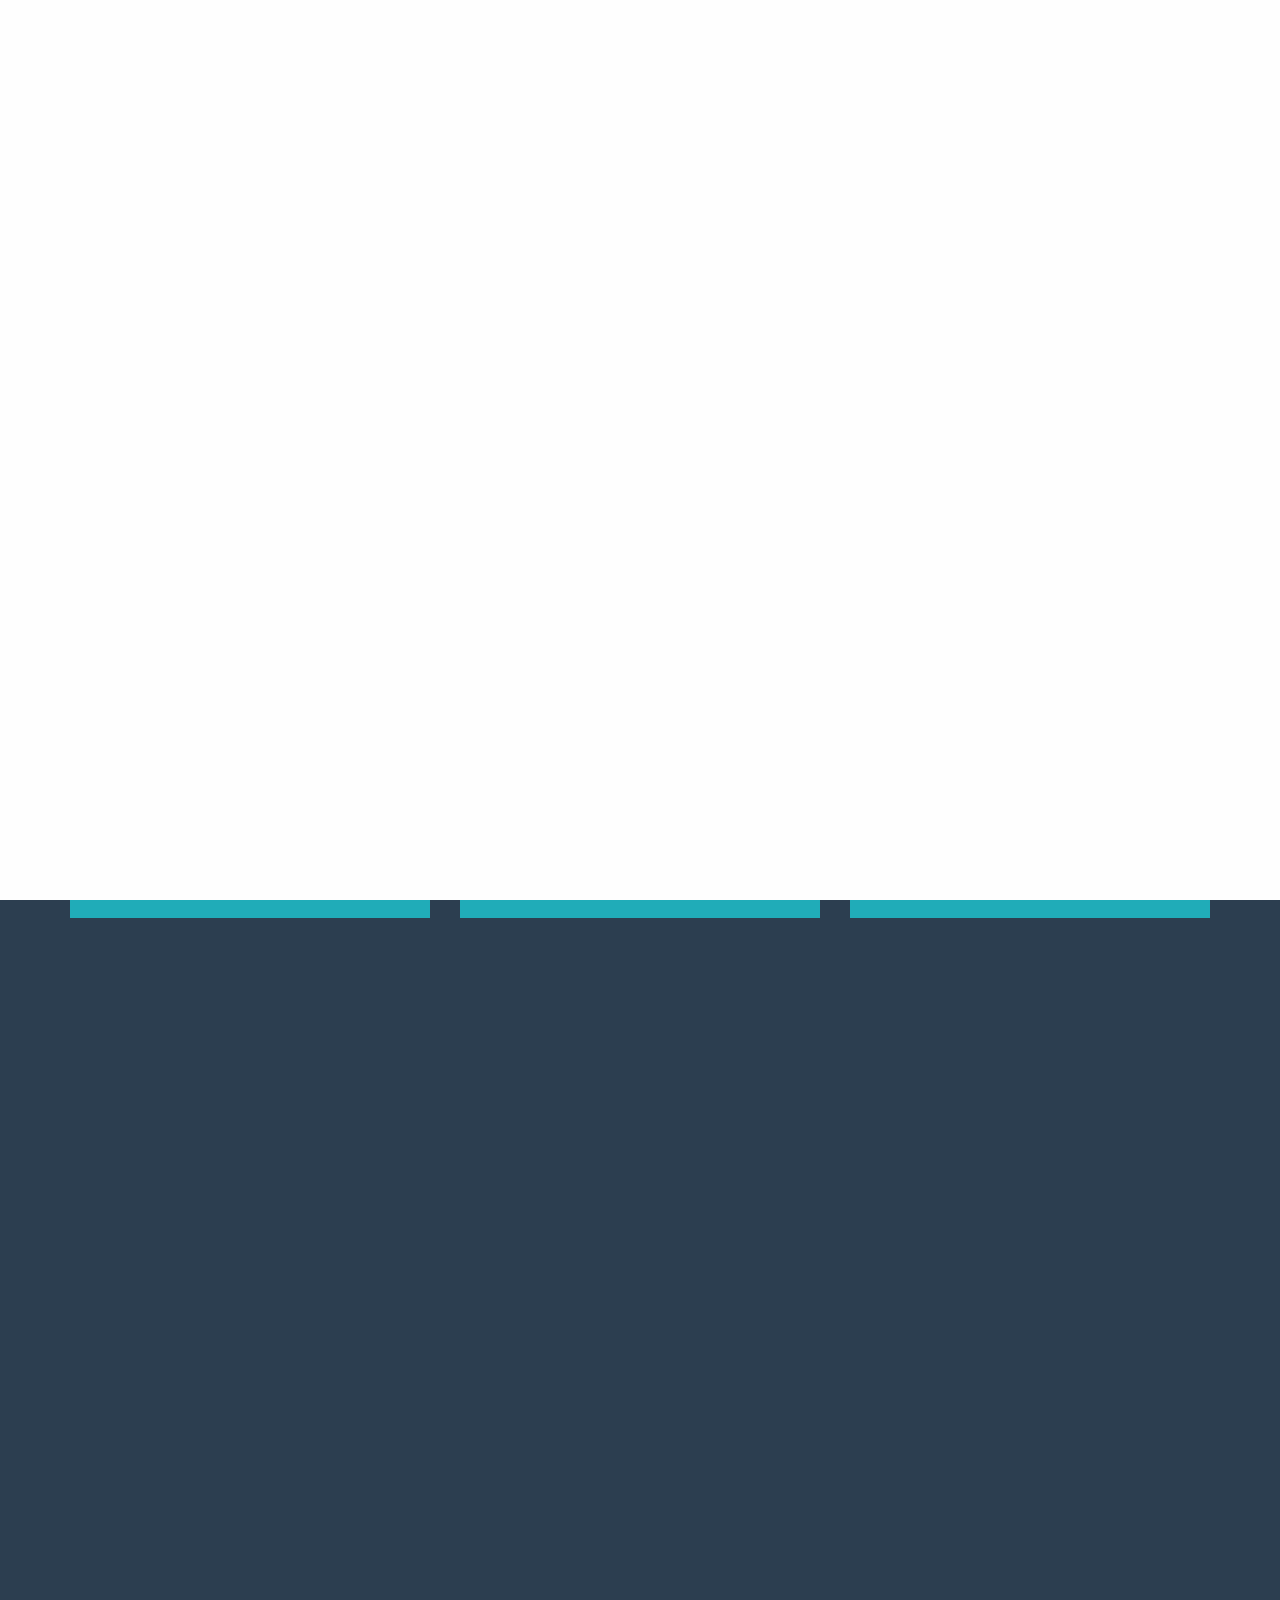
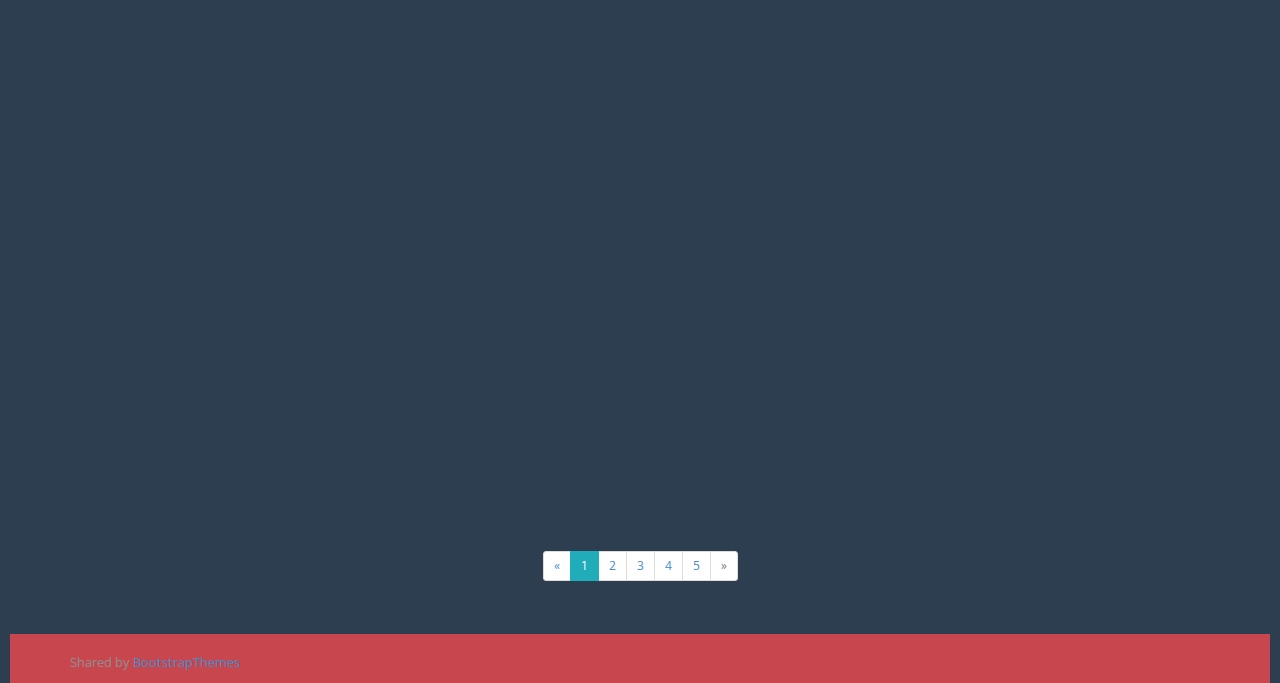
<file: blog.html>
<!DOCTYPE html>
<html lang="en">
  <head>
    <meta charset="utf-8">
    <meta http-equiv="X-UA-Compatible" content="IE=edge">
    <meta name="viewport" content="width=device-width, initial-scale=1">
    <title>Dream University | Blog page </title>

    <!-- Bootstrap -->
    <link href="css/bootstrap.min.css" rel="stylesheet">	 
	 <!-- Main CSS -->
    <link rel="stylesheet" href="css/style.css">
	<!-- Animate CSS -->
	<link rel="stylesheet" href="css/animate.css">
	<!-- Menu -->
	<link href="css/flexy-menu.css" rel="stylesheet">


	
	
	<!-- Font  -->
	<link href='http://fonts.googleapis.com/css?family=Passion+One:400,700,900' rel='stylesheet' type='text/css'>
	<link href='http://fonts.googleapis.com/css?family=Open+Sans:400,300,600,700,800' rel='stylesheet' type='text/css'>

    <!-- HTML5 Shim and Respond.js IE8 support of HTML5 elements and media queries -->
    <!-- WARNING: Respond.js doesn't work if you view the page via file:// -->
    <!--[if lt IE 9]>
      <script src="https://oss.maxcdn.com/html5shiv/3.7.2/html5shiv.min.js"></script>
      <script src="https://oss.maxcdn.com/respond/1.4.2/respond.min.js"></script>
    <![endif]-->
  </head>
  <body>
  
  

  

  
<!--header-->
<header class="clearfix">
 
	<div class="box"> 
		<div class="container">
		
			<div class="header-element clearfix"> 
				<div class="name row">
					<div class="school-logo">
						<h1 class="navbar-brand navbar-brand_"><a href="index.html"><img class="img-responsive" src="img/kstu.png" alt="logo"></a></h1>
					</div>
					<div class="col-md-8">
						<ul class="flexy-menu orange">
							<li class="active"><a href="index.html"><i class="icon-heart"></i>Home</a></li>
							<li><a href="about.html"><i class="icon-cogs"></i>About</a></li>
							<li><a href="registration.html"><i class="icon-th"></i>Registration</a>
                            <li><a href="payment/moro.html"><i class="icon-th"></i>Payment</a>
							</li>
							<li><a href="faculty.html"><i class="icon-th"></i>Faculty</a></li>
							<li><a href="admissions.html"><i class="icon-th"></i>Admissions</a></li>
							<li><a href="JavaScript:void(0)"><i class="icon-th"></i>Blog</a>
								<ul>
									<li><a href="blog.html">Blog</a></li>
									<li><a href="blog-single.html">Blog Single</a></li>
                                    <li><a href="event.html"><i class="icon-th"></i>Events</a>
								</ul>
							</li>
							<li><a href="contact.html"><i class="icon-envelope"></i>Contact</a></li>
						</ul>
					</div>
				</div>
			</div>
		</div>			
	</div>	
</header>
<!--header-->




<div class="dream-university-subpage">

	<!-- Begin breadcrumbs-->
	<div class="du-page-header du-breadcrumbs">		
		<div class="container">
			<div class="row">
				<div class="col-md-7 col-sm-7 col-xs-12 text-left du-title">
					<div class="du-breadcrumb-title"><h3>Blog</h3></div>				
				</div>
				<div class="col-md-5 col-sm-5 col-xs-12 text-right du-breadcrumb">
					<div class="breadcrumbs">
						Blog page
					</div>
				</div>				
			</div>
		</div>		
	</div>
	<!-- End breadcrumbs-->
	
	
	<!-- Begin Event -->
	<div class="du-subpage-content">
		<div class="du-blog">

			<!-- Begin choose us -->
			<section class="blog ptb-50">

				<div class="container">
					<div class="row">
						<div class="col-xs-12 col-sm-12 col-md-12 text-center">
							<h2>Blog post</h2>
							<p>Morbi condimentum, nunc non ornare dignissim, tellus eros molestie turpis, eu vehicula metus quam
								ac tellus aenean cursus massa in nulla suscipit lacinia in at eros.</p>
								
						</div>
					</div>
					
					<section class="du-all-blog-post">
					
						<div class="row">
			
			                <div class="col-lg-4 col-md-4 col-sm-4">
			                    <div class="du-news-item wow fadeInLeft">
			                        <figure><img class="img-responsive" src="img/blog1.jpg" alt=""></figure>
			                        <div class="du-caption-box">
			                            <div class="du-caption">
			                                <h3>Gulf Today Report On KGS Carnival – 2015</h3>
			                                <p>Including families, pupils and people from different walks of life have attended the ‘Fun For Cause’ carnival organised by The Kindergarten Starters.</p>
											<a href="#"><img src="img/more_arrow1.png" alt=""></a>
			                            </div>
			                        </div>
			                    </div>
			                </div>
							
			                <div class="col-lg-4 col-md-4 col-sm-4">
			                    <div class="du-news-item wow fadeInLeft" data-wow-delay="0.2s">
			                        <figure><img class="img-responsive" src="img/blog2.jpg" alt=""></figure>
			                        <div class="du-caption-box">
			                            <div class="du-caption">
			                                <h3>Blue Ribbon Award for the year 2014-2015</h3>
			                                <p>Excellence is never an accident. It is always the result of high intention and intelligent execution; it represents the wise choice of many alternatives.</p>
											<a href="#"><img src="img/more_arrow1.png" alt=""></a>
			                            </div>
			                        </div>
			                    </div>
			                </div>
							
			                <div class="col-lg-4 col-md-4 col-sm-4">
			                    <div class="du-news-item wow fadeInRight" data-wow-delay="0.4s">
			                        <figure><img class="img-responsive" src="img/blog3.jpg" alt=""></figure>
			                        <div class="du-caption-box">
			                            <div class="du-caption">
			                                <h3>The KGS Kindness Mural and Friendship</h3>
			                                <p>At The Kindergarten Starters, we tried several ways of bringing a little joy to the less privileged members of our society, as part of our SEWA endeavours.</p>
											<a href="#"><img src="img/more_arrow1.png" alt=""></a>
			                            </div>
			                        </div>
			                    </div>
			                </div>

			                <div class="col-lg-4 col-md-4 col-sm-4">
			                    <div class="du-news-item wow fadeInRight" data-wow-delay="0.4s">
			                        <figure><img class="img-responsive" src="img/blog3.jpg" alt=""></figure>
			                        <div class="du-caption-box">
			                            <div class="du-caption">
			                                <h3>The KGS Kindness Mural and Friendship</h3>
			                                <p>At The Kindergarten Starters, we tried several ways of bringing a little joy to the less privileged members of our society, as part of our SEWA endeavours.</p>
											<a href="#"><img src="img/more_arrow1.png" alt=""></a>
			                            </div>
			                        </div>
			                    </div>
			                </div>

			                <div class="col-lg-4 col-md-4 col-sm-4">
			                    <div class="du-news-item wow fadeInRight" data-wow-delay="0.4s">
			                        <figure><img class="img-responsive" src="img/blog3.jpg" alt=""></figure>
			                        <div class="du-caption-box">
			                            <div class="du-caption">
			                                <h3>The KGS Kindness Mural and Friendship</h3>
			                                <p>At The Kindergarten Starters, we tried several ways of bringing a little joy to the less privileged members of our society, as part of our SEWA endeavours.</p>
											<a href="#"><img src="img/more_arrow1.png" alt=""></a>
			                            </div>
			                        </div>
			                    </div>
			                </div>

			                <div class="col-lg-4 col-md-4 col-sm-4">
			                    <div class="du-news-item wow fadeInLeft">
			                        <figure><img class="img-responsive" src="img/blog1.jpg" alt=""></figure>
			                        <div class="du-caption-box">
			                            <div class="du-caption">
			                                <h3>Gulf Today Report On KGS Carnival – 2015</h3>
			                                <p>Including families, pupils and people from different walks of life have attended the ‘Fun For Cause’ carnival organised by The Kindergarten Starters.</p>
											<a href="#"><img src="img/more_arrow1.png" alt=""></a>
			                            </div>
			                        </div>
			                    </div>
			                </div>

			                <div class="col-lg-4 col-md-4 col-sm-4">
			                    <div class="du-news-item wow fadeInRight" data-wow-delay="0.4s">
			                        <figure><img class="img-responsive" src="img/blog3.jpg" alt=""></figure>
			                        <div class="du-caption-box">
			                            <div class="du-caption">
			                                <h3>The KGS Kindness Mural and Friendship</h3>
			                                <p>At The Kindergarten Starters, we tried several ways of bringing a little joy to the less privileged members of our society, as part of our SEWA endeavours.</p>
											<a href="#"><img src="img/more_arrow1.png" alt=""></a>
			                            </div>
			                        </div>
			                    </div>
			                </div>

			                <div class="col-lg-4 col-md-4 col-sm-4">
			                    <div class="du-news-item wow fadeInLeft">
			                        <figure><img class="img-responsive" src="img/blog1.jpg" alt=""></figure>
			                        <div class="du-caption-box">
			                            <div class="du-caption">
			                                <h3>Gulf Today Report On KGS Carnival – 2015</h3>
			                                <p>Including families, pupils and people from different walks of life have attended the ‘Fun For Cause’ carnival organised by The Kindergarten Starters.</p>
											<a href="#"><img src="img/more_arrow1.png" alt=""></a>
			                            </div>
			                        </div>
			                    </div>
			                </div>

			                <div class="col-lg-4 col-md-4 col-sm-4">
			                    <div class="du-news-item wow fadeInLeft" data-wow-delay="0.2s">
			                        <figure><img class="img-responsive" src="img/blog2.jpg" alt=""></figure>
			                        <div class="du-caption-box">
			                            <div class="du-caption">
			                                <h3>Blue Ribbon Award for the year 2014-2015</h3>
			                                <p>Excellence is never an accident. It is always the result of high intention and intelligent execution; it represents the wise choice of many alternatives.</p>
											<a href="#"><img src="img/more_arrow1.png" alt=""></a>
			                            </div>
			                        </div>
			                    </div>
			                </div>

							<div class="col-md-12">
								<div class="blog-page-pagination">
				                	<!-- Pagination Small -->
									  <ul class="pagination pagination-sm">
										<li><a href="#">«</a></li>
										<li class="active"><a href="#">1</a></li>
										<li><a href="#">2</a></li>
										<li><a href="#">3</a></li>
										<li><a href="#">4</a></li>
										<li><a href="#">5</a></li>
										<li class="disabled"><a href="#">»</a></li>
									  </ul>
				                </div>
							</div>
			                
							
			            </div>

					</section>				
					
				</div>
			</section>
			<!-- End event -->


			
			
		</div><!-- /.du-event -->
	</div><!-- /.du-subpage content -->
	<!-- End Evnet -->


</div>




<!--footer-->
<footer>
    <div class="container">
        Shared by <i class="fa fa-love"></i><a href="https://bootstrapthemes.co">BootstrapThemes</a>
    </div>
</footer>
<!-- End footer-->

  <!--PRELOAD-->
<div id="preloader">
  <div id="status"></div>
</div>
<!--end PRELOAD--> 









    <!-- Main jQuery & other 3rd party Library -->
    <script type="text/javascript" src="js/jquery.js"></script>
    <script type="text/javascript" src="js/bootstrap/bootstrap.min.js"></script>
	<script type="text/javascript" src="js/library/jquery.easing.1.3.js"></script>
	
	<!-- UI bottom to top JS -->
	<script type="text/javascript" src="js/library/jquery.ui.totop.js"></script>	
	
	<!-- Animation JS -->
	<script type="text/javascript" src="js/library/wow.js"></script>
	<script type="text/javascript" src="js/library/device.min.js"></script>
	<!-- Menu JS -->
	<script type="text/javascript" src="js/library/flexy-menu.js"></script>
	<!-- Text rotator JS -->
	<script type="text/javascript" src="js/library/jquery.simple-text-rotator.min.js"></script>
	<!-- Smooth Scroll JS -->
	<script type="text/javascript" src="js/library/smoothscroll.js"></script>	

	<!-- Custom script -->
	<script type="text/javascript" src="js/main.js"></script>


	
  </body>
</html>
</file>
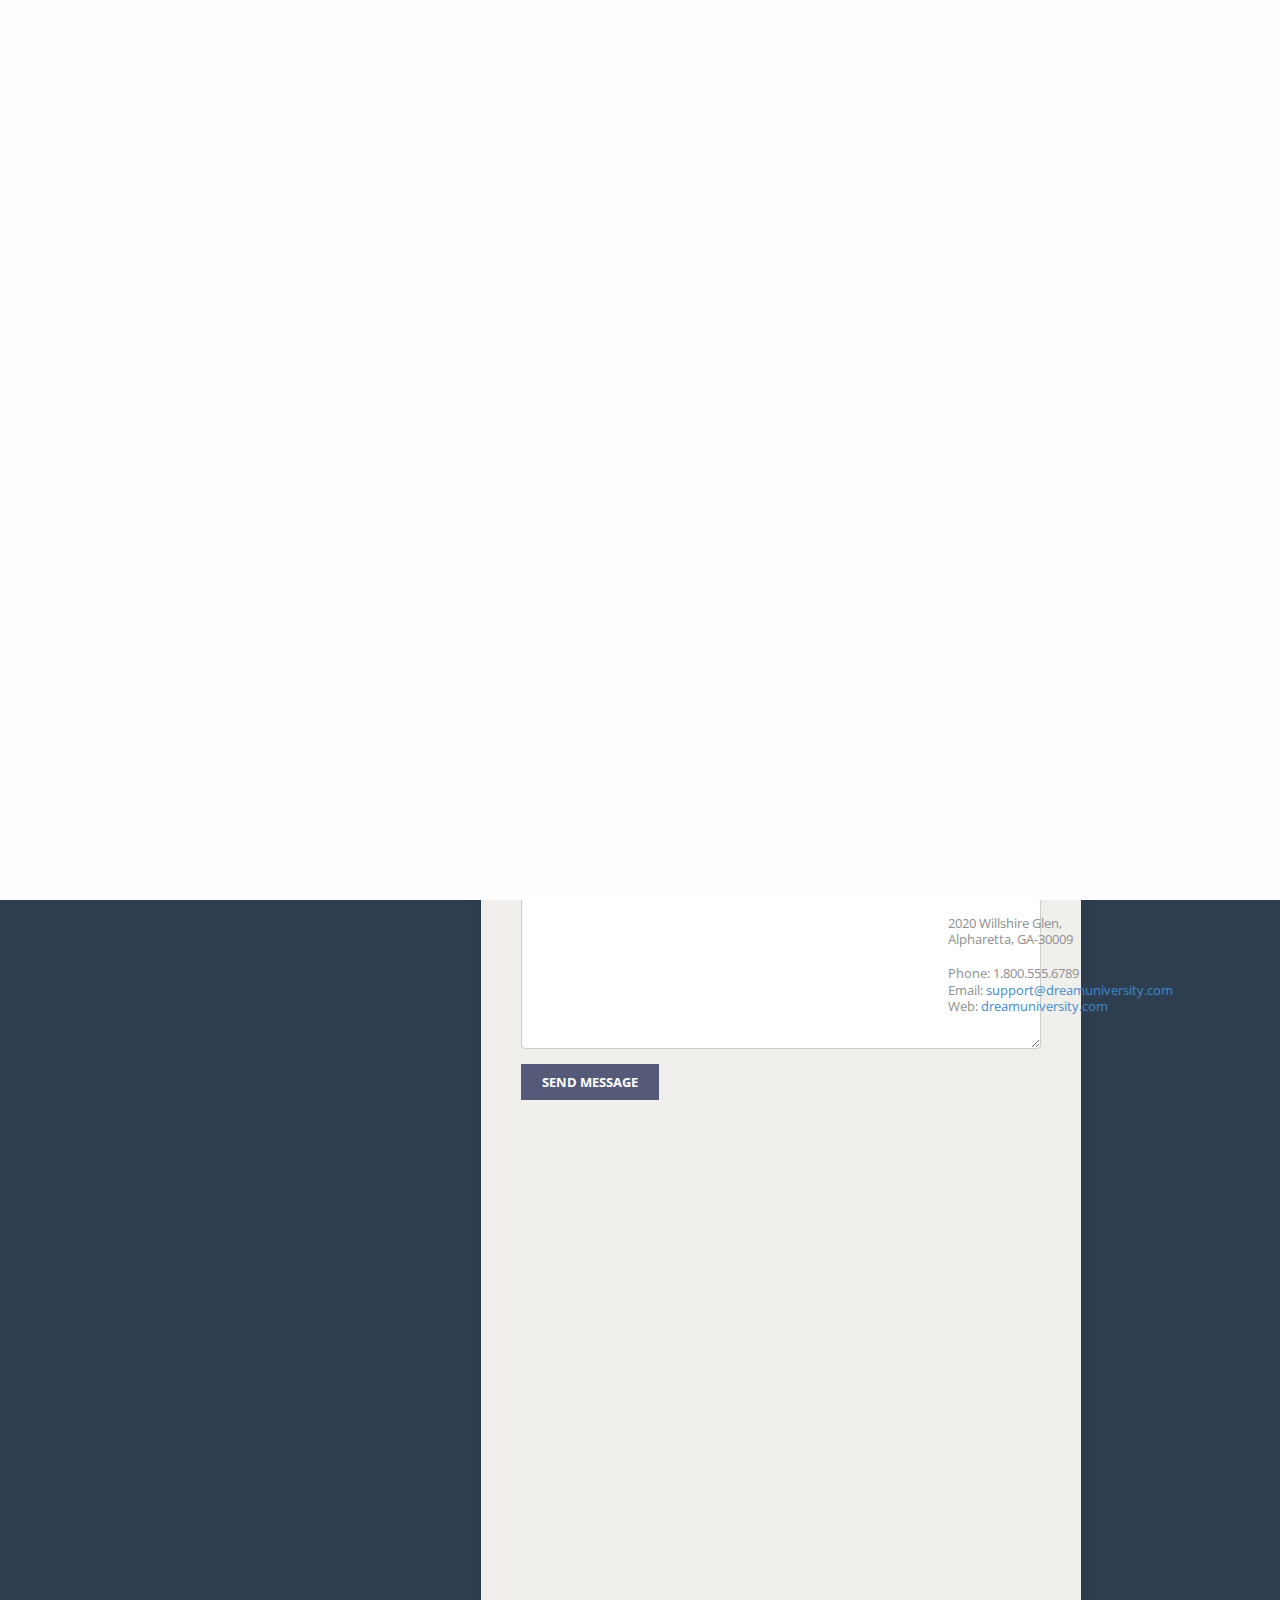
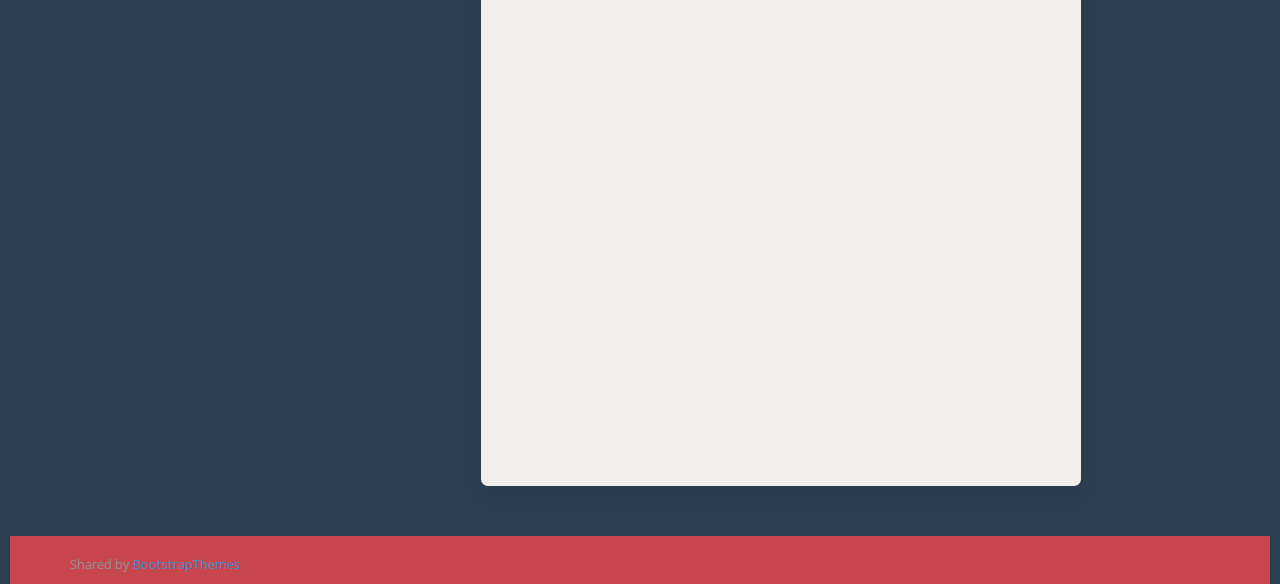
<file: contact.html>
<!DOCTYPE html>
<html lang="en">
  <head>
    <meta charset="utf-8">
    <meta http-equiv="X-UA-Compatible" content="IE=edge">
    <meta name="viewport" content="width=device-width, initial-scale=1">
    <title>Dream University | Contact page </title>

    <!-- Bootstrap -->
    <link href="css/bootstrap.min.css" rel="stylesheet">	 
	 <!-- Main CSS -->
    <link rel="stylesheet" href="css/style.css">
	<!-- Animate CSS -->
	<link rel="stylesheet" href="css/animate.css">
	<!-- Font Awesome Css -->
	<link rel="stylesheet" href="fonts/font-awesome.css">
	<!-- Menu -->
	<link href="css/flexy-menu.css" rel="stylesheet">

	
	
	<!-- Font  -->
	<link href='http://fonts.googleapis.com/css?family=Passion+One:400,700,900' rel='stylesheet' type='text/css'>
	<link href='http://fonts.googleapis.com/css?family=Open+Sans:400,300,600,700,800' rel='stylesheet' type='text/css'>

    <!-- HTML5 Shim and Respond.js IE8 support of HTML5 elements and media queries -->
    <!-- WARNING: Respond.js doesn't work if you view the page via file:// -->
    <!--[if lt IE 9]>
      <script src="https://oss.maxcdn.com/html5shiv/3.7.2/html5shiv.min.js"></script>
      <script src="https://oss.maxcdn.com/respond/1.4.2/respond.min.js"></script>
    <![endif]-->
  </head>
  <body>
  
  

  

  
<!--header-->
<header class="clearfix">
 
	<div class="box"> 
		<div class="container">
		
			<div class="header-element clearfix"> 
				<div class="name row">
					<div class="school-logo">
						<h1 class="navbar-brand navbar-brand_"><a href="index.html"><img class="img-responsive" src="img/kstu.png" alt="logo"></a></h1>
					</div>
					<div class="col-md-8">
						<ul class="flexy-menu orange">
							<li class="active"><a href="index.html"><i class="icon-heart"></i>Home</a></li>
							<li><a href="about.html"><i class="icon-cogs"></i>About</a></li>
							<li><a href="registration.html"><i class="icon-th"></i>Registration</a>
                            <li><a href="payment/moro.html"><i class="icon-th"></i>Payment</a>
							</li>
							<li><a href="faculty.html"><i class="icon-th"></i>Faculty</a></li>
							<li><a href="admissions.html"><i class="icon-th"></i>Admissions</a></li>
							<li><a href="JavaScript:void(0)"><i class="icon-th"></i>Blog</a>
								<ul>
									<li><a href="blog.html">Blog</a></li>
									<li><a href="blog-single.html">Blog Single</a></li>
                                    <li><a href="event.html"><i class="icon-th"></i>Events</a>
								</ul>
							</li>
							<li><a href="contact.html"><i class="icon-envelope"></i>Contact</a></li>
						</ul>
					</div>
				</div>
			</div>
		</div>			
	</div>	
</header>
<!--header-->




<div class="dream-university-subpage">

	<!-- Begin breadcrumbs-->
	<div class="du-page-header du-breadcrumbs">		
		<div class="container">
			<div class="row">
				<div class="col-md-7 col-sm-7 col-xs-12 text-left du-title">
					<div class="du-breadcrumb-title"><h3>Contact</h3></div>				
				</div>
				<div class="col-md-5 col-sm-5 col-xs-12 text-right du-breadcrumb">
					<div class="breadcrumbs">
						Contact page
					</div>
				</div>				
			</div>
		</div>		
	</div>
	<!-- End breadcrumbs-->
	
	
	<!-- Begin Contact -->
	<div class="du-subpage-content">
		<div class="du-contact">

			<div class="du-google-map">
                <iframe src="https://www.google.com/maps/embed?pb=!1m14!1m8!1m3!1d3304.8335505155337!2d-84.302295!3d34.073780899999996!3m2!1i1024!2i768!4f13.1!3m3!1m2!1s0x88f575af70986d89%3A0x765a219a57ed595c!2s2020+Willshire+Glen%2C+Alpharetta%2C+GA+30009%2C+USA!5e0!3m2!1sen!2sbd!4v1427483431399" width="600" height="450" frameborder="0" style="border:0"></iframe>
            </div><!-- /.lan-google-map-->

			<!-- Begin choose us -->
			<section class="contact ptb-50">

				

				<div class="container">
					<div class="row">
						<div class="col-xs-12 col-sm-12 col-md-12 text-left">
							<h3>We’d Love to Hear From You, Lets Get In Touch!</h3>
							<p >Morbi condimentum, nunc non ornare dignissim, tellus eros molestie turpis, eu vehicula metus quam
								ac tellus aenean cursus massa in nulla suscipit lacinia in at eros.Morbi condimentum, nunc non ornare dignissim, tellus eros molestie turpis, eu vehicula metus quam
								ac tellus aenean cursus massa in nulla suscipit lacinia in at eros.</p>
								
						</div>
					</div>
					
					<section class="du-contact-form">

						<div class="row">
							<div class="col-md-9">
								<div class="row du-contact-form"> 
									<form>

										<div class="form-group col-md-4"> 
											<input type="text" class="form-control" placeholder="Name *"> 
										</div> 

										<div class="form-group col-md-4"> 
											<input type="email" class="form-control" placeholder="Email *"> 
										</div> 

										<div class="form-group col-md-4"> 
											<input type="text" class="form-control" placeholder="Subject"> 
										</div> 

										<div class="col-md-12"> 
											<textarea class="form-control" rows="9" placeholder="Message">
											</textarea> 
											<button type="submit" class="btn-default du-common-property">Send message</button> 
										</div> 
									</form> 

								</div> 
							</div>
							<div class="col-md-3">

								<div class="widget">
	                                <h3 class="widget-title">Social Networks</h3>

	                                <ul class="social social-boxed">
	                                    <li><a href="#"><i class="fa fa-facebook"></i></a></li>
	                                    <li><a href="#"><i class="fa fa-twitter"></i></a></li>
	                                    <li><a href="#"><i class="fa fa-linkedin"></i></a></li>
	                                    <li><a href="#"><i class="fa fa-vimeo-square"></i></a></li>
	                                    <li><a href="#"><i class="fa fa-youtube"></i></a></li>
	                                </ul><!-- /.social-->
	                            </div><!-- /.widget -->

								<div id="contact-info-widget" class="widget contact-info">
									<div class="heading">
										<h3>Contact Info</h3>
									</div>
									<div class="contact-info-container">
										<span class="address">2020 Willshire Glen,<br>Alpharetta, GA-30009</span><br/><br/>
										<span class="phone">Phone: 1.800.555.6789</span><br/>
										<span class="email">Email: <a href="#">support@dreamuniversity.com</a>
										</span><br/>
										<span class="web">Web: <a href="#">dreamuniversity.com</a></span>
									</div>
								</div><!-- /.end info -->
							</div>
						</div>					
					</section>			
				</div>
			</section>
			<!-- End contact-->


			
			
		</div><!-- /.du-contact -->
	</div><!-- /.du-subpage content -->
	<!-- End Contact -->


</div>




<!--footer-->
<footer>
    <div class="container">
       Shared by <i class="fa fa-love"></i><a href="https://bootstrapthemes.co">BootstrapThemes</a>
    </div>
</footer>
<!-- End footer-->

  <!--PRELOAD-->
<div id="preloader">
  <div id="status"></div>
</div>
<!--end PRELOAD--> 









    <!-- Main jQuery & other 3rd party Library -->
    <script type="text/javascript" src="js/jquery.js"></script>
    <script type="text/javascript" src="js/bootstrap/bootstrap.min.js"></script>
	<script type="text/javascript" src="js/library/jquery.easing.1.3.js"></script>
	
	<!-- UI bottom to top JS -->
	<script type="text/javascript" src="js/library/jquery.ui.totop.js"></script>	
	
	<!-- Animation JS -->
	<script type="text/javascript" src="js/library/wow.js"></script>
	<script type="text/javascript" src="js/library/device.min.js"></script>
	<!-- Menu JS -->
	<script type="text/javascript" src="js/library/flexy-menu.js"></script>
	<!-- Text rotator JS -->
	<script type="text/javascript" src="js/library/jquery.simple-text-rotator.min.js"></script>
	<!-- Smooth Scroll JS -->
	<script type="text/javascript" src="js/library/smoothscroll.js"></script>	

	<!-- Custom script -->
	<script type="text/javascript" src="js/main.js"></script>


  </body>
</html>
</file>
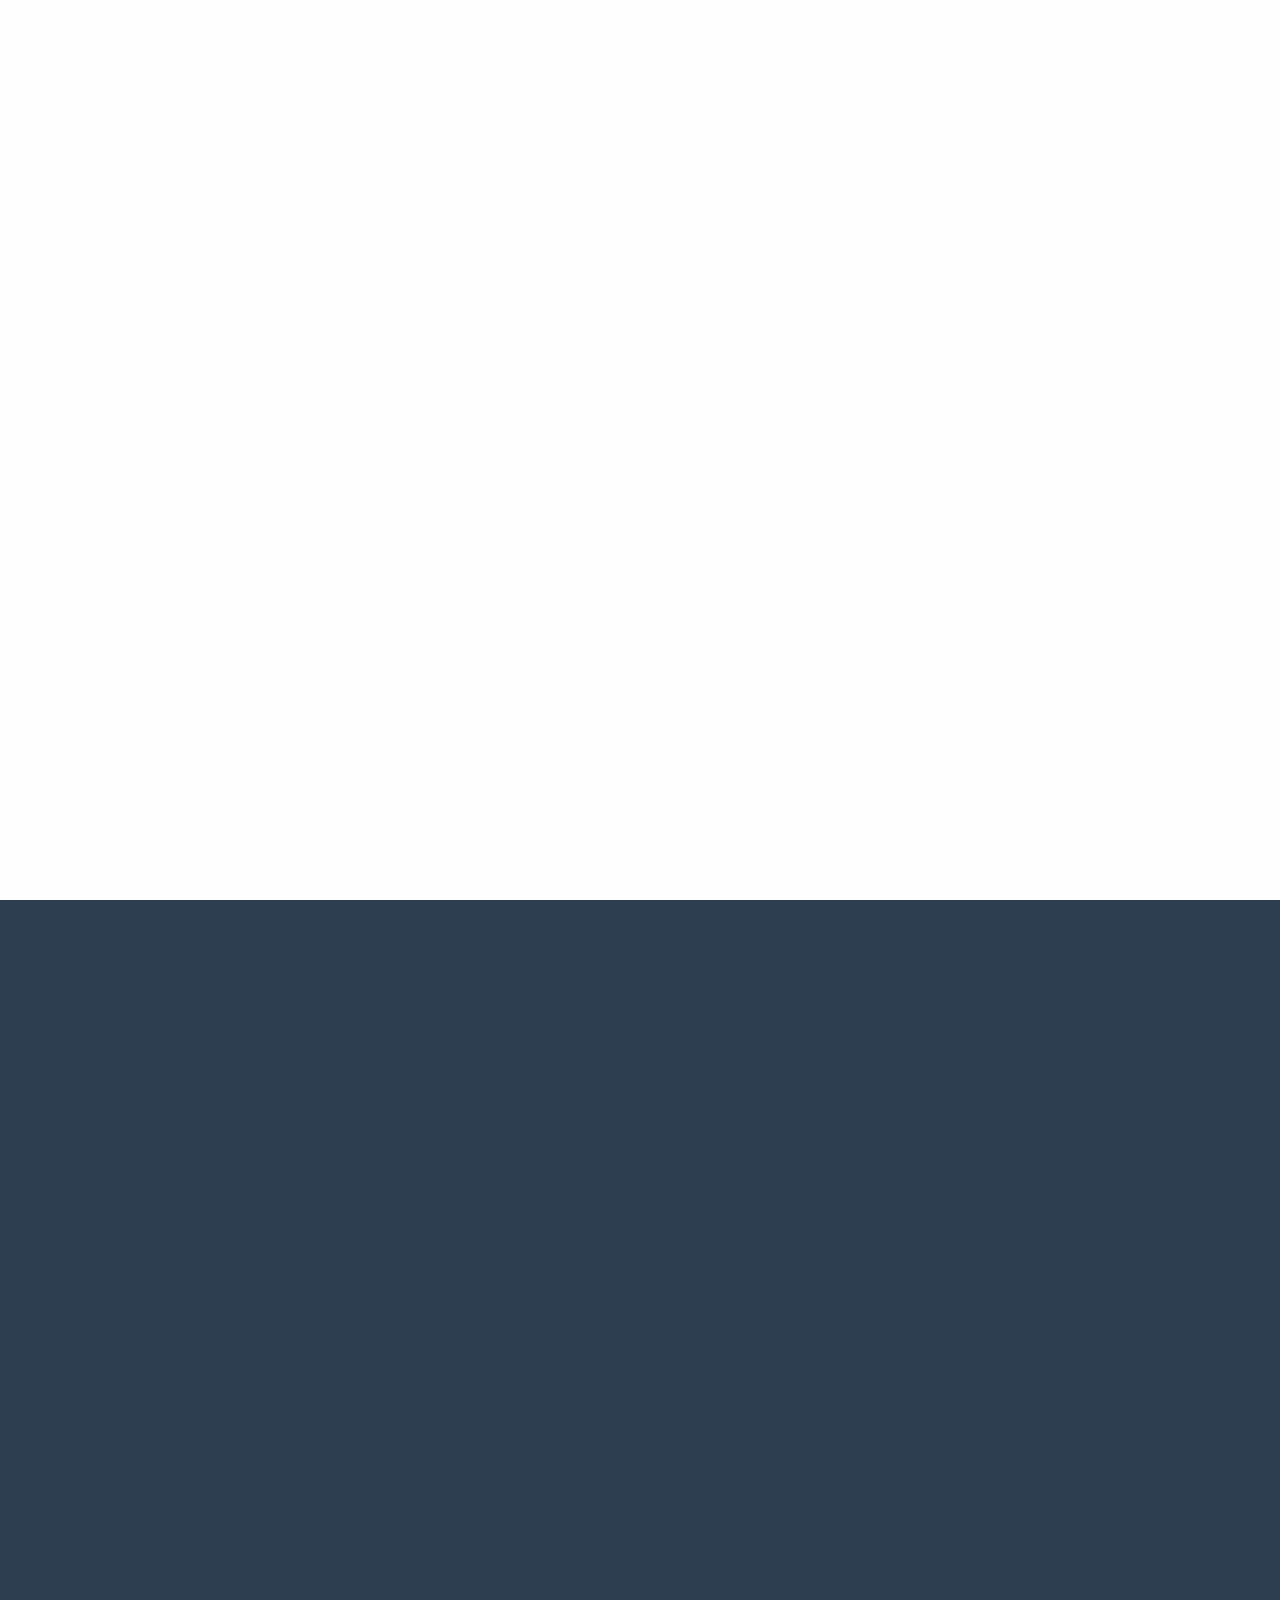
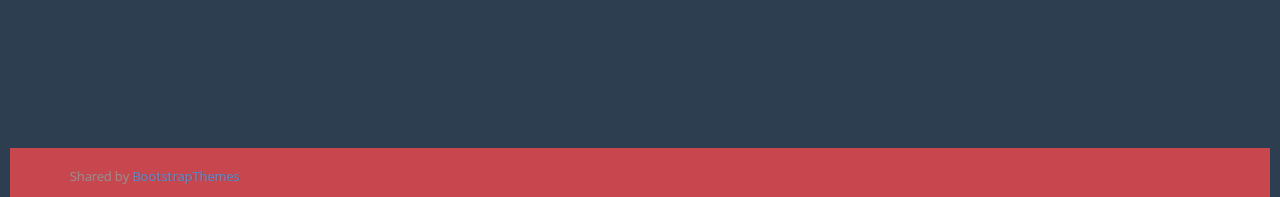
<file: event.html>
<!DOCTYPE html>
<html lang="en">
  <head>
    <meta charset="utf-8">
    <meta http-equiv="X-UA-Compatible" content="IE=edge">
    <meta name="viewport" content="width=device-width, initial-scale=1">
    <title>Dream University | Event page </title>

    <!-- Bootstrap -->
    <link href="css/bootstrap.min.css" rel="stylesheet">	 
	 <!-- Main CSS -->
    <link rel="stylesheet" href="css/style.css">
	<!-- Animate CSS -->
	<link rel="stylesheet" href="css/animate.css">
	<!-- Menu -->
	<link href="css/flexy-menu.css" rel="stylesheet">
	
	
	<!-- Font  -->
	<link href='http://fonts.googleapis.com/css?family=Passion+One:400,700,900' rel='stylesheet' type='text/css'>
	<link href='http://fonts.googleapis.com/css?family=Open+Sans:400,300,600,700,800' rel='stylesheet' type='text/css'>

    <!-- HTML5 Shim and Respond.js IE8 support of HTML5 elements and media queries -->
    <!-- WARNING: Respond.js doesn't work if you view the page via file:// -->
    <!--[if lt IE 9]>
      <script src="https://oss.maxcdn.com/html5shiv/3.7.2/html5shiv.min.js"></script>
      <script src="https://oss.maxcdn.com/respond/1.4.2/respond.min.js"></script>
    <![endif]-->
  </head>
  <body>
  
  

  

  
<!--header-->
<header class="clearfix">
 
	<div class="box"> 
		<div class="container">
		
			<div class="header-element clearfix"> 
				<div class="name row">
					<div class="school-logo">
						<h1 class="navbar-brand navbar-brand_"><a href="index.html"><img class="img-responsive" src="img/kstu.png" alt="logo"></a></h1>
					</div>
					<div class="col-md-8">
						<ul class="flexy-menu orange">
							<li class="active"><a href="index.html"><i class="icon-heart"></i>Home</a></li>
							<li><a href="about.html"><i class="icon-cogs"></i>About</a></li>
							<li><a href="registration.html"><i class="icon-th"></i>Registration</a>
                            <li><a href="payment/moro.html"><i class="icon-th"></i>Payment</a>
							</li>
							<li><a href="faculty.html"><i class="icon-th"></i>Faculty</a></li>
							<li><a href="admissions.html"><i class="icon-th"></i>Admissions</a></li>
							<li><a href="JavaScript:void(0)"><i class="icon-th"></i>Blog</a>
								<ul>
									<li><a href="blog.html">Blog</a></li>
									<li><a href="blog-single.html">Blog Single</a></li>
                                    <li><a href="event.html"><i class="icon-th"></i>Events</a>
								</ul>
							</li>
							<li><a href="contact.html"><i class="icon-envelope"></i>Contact</a></li>
						</ul>
					</div>
				</div>
			</div>
		</div>			
	</div>	
</header>
<!--header-->




<div class="dream-university-subpage">

	<!-- Begin breadcrumbs-->
	<div class="du-page-header du-breadcrumbs">		
		<div class="container">
			<div class="row">
				<div class="col-md-7 col-sm-7 col-xs-12 text-left du-title">
					<div class="du-breadcrumb-title"><h3>Event</h3></div>				
				</div>
				<div class="col-md-5 col-sm-5 col-xs-12 text-right du-breadcrumb">
					<div class="breadcrumbs">
						Event page
					</div>
				</div>				
			</div>
		</div>		
	</div>
	<!-- End breadcrumbs-->
	
	
	<!-- Begin Event -->
	<div class="du-subpage-content">
		<div class="du-event">

			<!-- Begin choose us -->
			<section class="event ptb-50">

				<div class="container">
					<div class="row">
						<div class="col-xs-12 col-sm-12 col-md-12 text-center">
							<h2>All Event</h2>
							<p>Morbi condimentum, nunc non ornare dignissim, tellus eros molestie turpis, eu vehicula metus quam
								ac tellus aenean cursus massa in nulla suscipit lacinia in at eros.</p>
								
						</div>
					</div>
					
					<section class="du-all-event">
					
						<div class="row">
			                <div class="col-lg-4 col-md-12 col-sm-12 du-news-date-box wow fadeInRight" data-wow-delay="0.2s">
			                    <div>
			                        <div class="badge">
			                            22 <span>jun</span>
			                            <strong>6 <img src="img/page1_icon4.png" alt=""></strong>
			                        </div>
			                        <div class="du-date-short-des">
			                            <p>Lorem ipsum dolor sit amedgit, consectetur adipscing elitsf tell. Mauris feugiat vari dghus elit, a commodo libero dicuij futumty pottor estibulum   egestas egestas erat et iaculis.</p>
			                        </div>
			                    </div>
			                </div>
			                <div class="col-lg-8 col-md-12 col-sm-12 wow fadeInLeft">
			                    <figure><img src="img/page1_pic4.jpg" alt=""></figure>
			                </div>
			            </div>

			            <div class="row">
			                <div class="col-lg-4 col-md-12 col-sm-12 du-news-date-box wow fadeInRight" data-wow-delay="0.2s">
			                    <div>
			                        <div class="badge">
			                            24 <span>jun</span>
			                            <strong>6 <img src="img/page1_icon4.png" alt=""></strong>
			                        </div>
			                        <div class="du-date-short-des">
			                            <p>Lorem ipsum dolor sit amedgit, consectetur adipscing elitsf tell. Mauris feugiat vari dghus elit, a commodo libero dicuij futumty pottor estibulum   egestas egestas erat et iaculis.</p>
			                        </div>
			                    </div>
			                </div>
			                <div class="col-lg-8 col-md-12 col-sm-12 wow fadeInLeft">
			                    <figure><img src="img/page1_pic4.jpg" alt=""></figure>
			                </div>
			            </div>

			            <div class="row">
			                <div class="col-lg-4 col-md-12 col-sm-12 du-news-date-box wow fadeInRight" data-wow-delay="0.2s">
			                    <div>
			                        <div class="badge">
			                            14 <span>jun</span>
			                            <strong>6 <img src="img/page1_icon4.png" alt=""></strong>
			                        </div>
			                        <div class="du-date-short-des">
			                            <p>Lorem ipsum dolor sit amedgit, consectetur adipscing elitsf tell. Mauris feugiat vari dghus elit, a commodo libero dicuij futumty pottor estibulum   egestas egestas erat et iaculis.</p>
			                        </div>
			                    </div>
			                </div>
			                <div class="col-lg-8 col-md-12 col-sm-12 wow fadeInLeft">
			                    <figure><img src="img/page1_pic4.jpg" alt=""></figure>
			                </div>
			            </div>

			            <div class="row">
			                <div class="col-lg-4 col-md-12 col-sm-12 du-news-date-box wow fadeInRight" data-wow-delay="0.2s">
			                    <div>
			                        <div class="badge">
			                            20 <span>jun</span>
			                            <strong>3 <img src="img/page1_icon4.png" alt=""></strong>
			                        </div>
			                        <div class="du-date-short-des">
			                            <p>Lorem ipsum dolor sit amedgit, consectetur adipscing elitsf tell. Mauris feugiat vari dghus elit, a commodo libero dicuij futumty pottor estibulum   egestas egestas erat et iaculis.</p>
			                        </div>
			                    </div>
			                </div>
			                <div class="col-lg-8 col-md-12 col-sm-12 wow fadeInLeft">
			                    <figure><img src="img/page1_pic4.jpg" alt=""></figure>
			                </div>
			            </div>

			            <div class="row">
			                <div class="col-lg-4 col-md-12 col-sm-12 du-news-date-box wow fadeInRight" data-wow-delay="0.2s">
			                    <div>
			                        <div class="badge">
			                            29 <span>jun</span>
			                            <strong>9 <img src="img/page1_icon4.png" alt=""></strong>
			                        </div>
			                        <div class="du-date-short-des">
			                            <p>Lorem ipsum dolor sit amedgit, consectetur adipscing elitsf tell. Mauris feugiat vari dghus elit, a commodo libero dicuij futumty pottor estibulum   egestas egestas erat et iaculis.</p>
			                        </div>
			                    </div>
			                </div>
			                <div class="col-lg-8 col-md-12 col-sm-12 wow fadeInLeft">
			                    <figure><img src="img/page1_pic4.jpg" alt=""></figure>
			                </div>
			            </div>

					</section>				
					
				</div>
			</section>
			<!-- End event -->


			
			
		</div><!-- /.du-event -->
	</div><!-- /.du-subpage content -->
	<!-- End Evnet -->


</div>




<!--footer-->
<footer>
    <div class="container">
        Shared by <i class="fa fa-love"></i><a href="https://bootstrapthemes.co">BootstrapThemes</a>
    </div>
</footer>
<!-- End footer-->

  <!--PRELOAD-->
<div id="preloader">
  <div id="status"></div>
</div>
<!--end PRELOAD--> 





    <!-- Main jQuery & other 3rd party Library -->
    <script type="text/javascript" src="js/jquery.js"></script>
    <script type="text/javascript" src="js/bootstrap/bootstrap.min.js"></script>
	<script type="text/javascript" src="js/library/jquery.easing.1.3.js"></script>

	
	<!-- UI bottom to top JS -->
	<script type="text/javascript" src="js/library/jquery.ui.totop.js"></script>
	
	
	<!-- Animation JS -->
	<script type="text/javascript" src="js/library/wow.js"></script>
	<script type="text/javascript" src="js/library/device.min.js"></script>
	<!-- Menu JS -->
	<script type="text/javascript" src="js/library/flexy-menu.js"></script>
	<!-- Text rotator JS -->
	<script type="text/javascript" src="js/library/jquery.simple-text-rotator.min.js"></script>
	<!-- Smooth Scroll JS -->
	<script type="text/javascript" src="js/library/smoothscroll.js"></script>
	

	<!-- Custom script -->
	<script type="text/javascript" src="js/main.js"></script>
	
  </body>
</html>
</file>
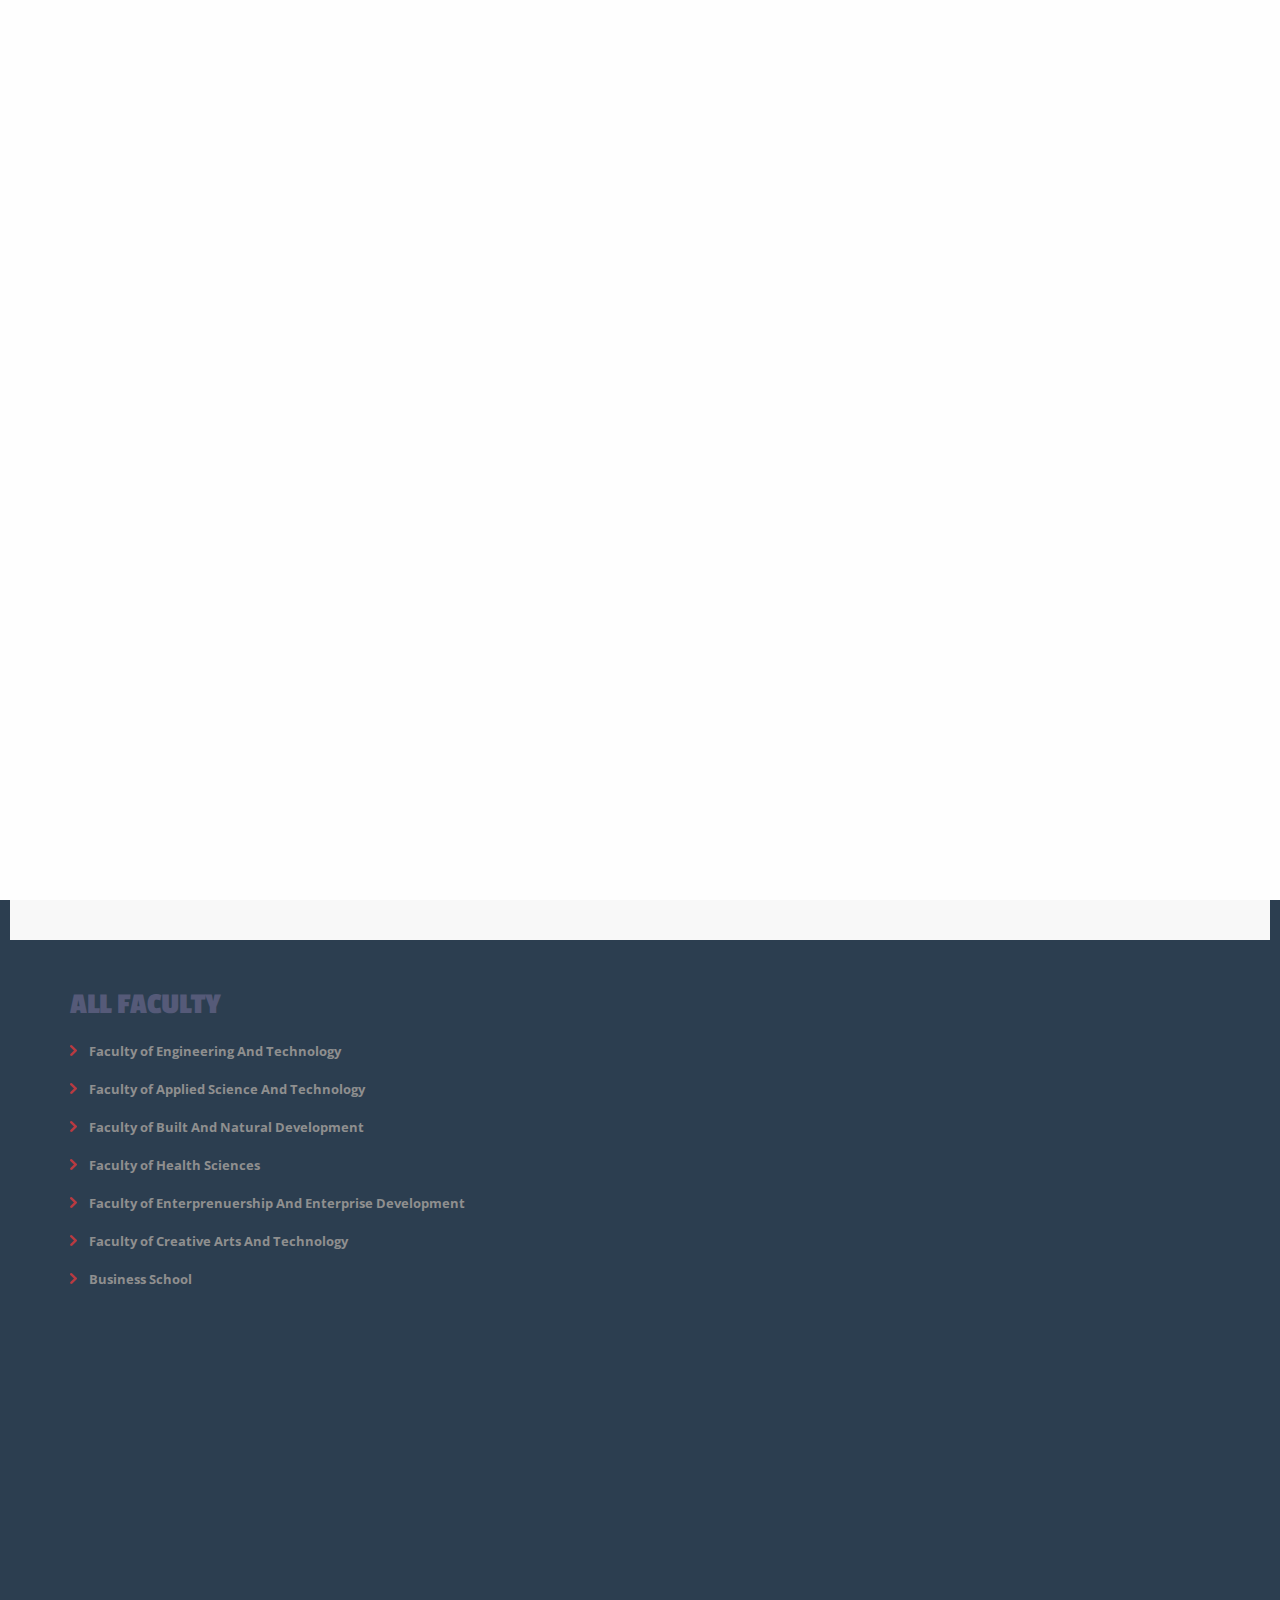
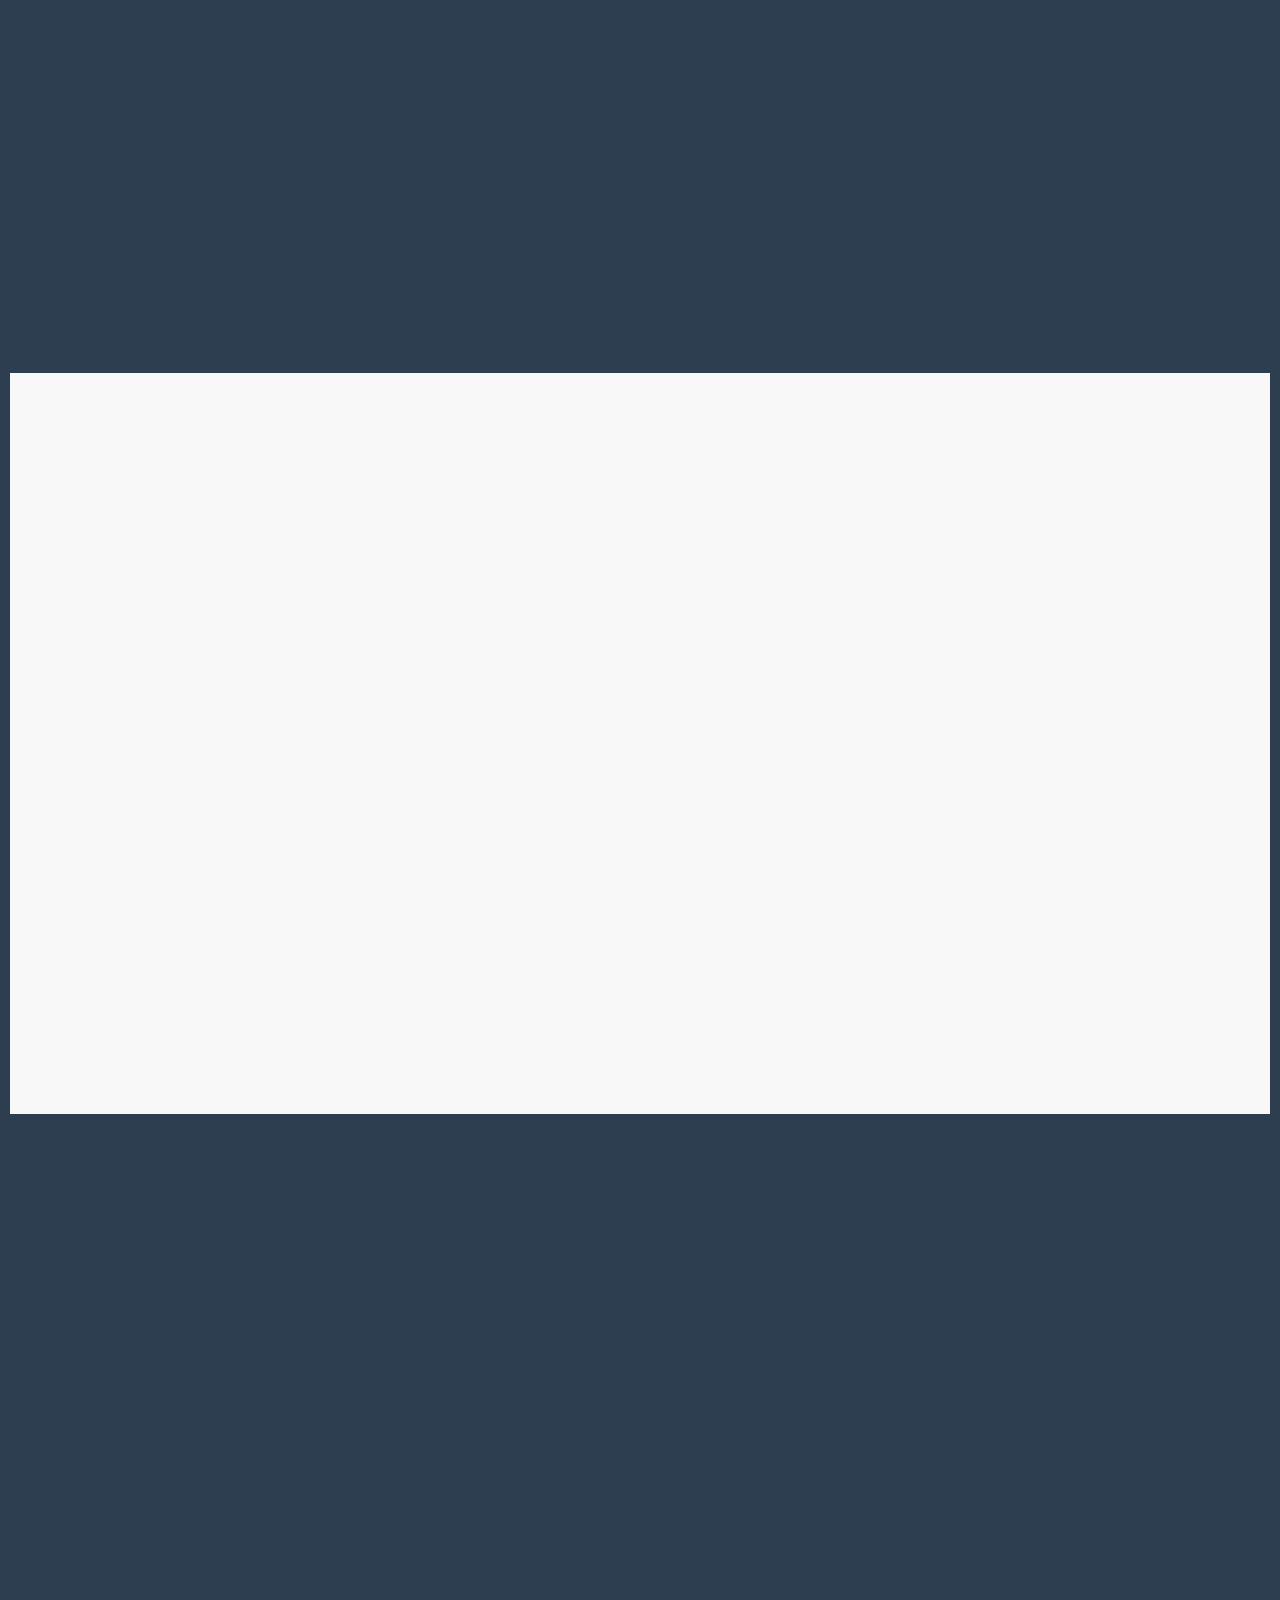
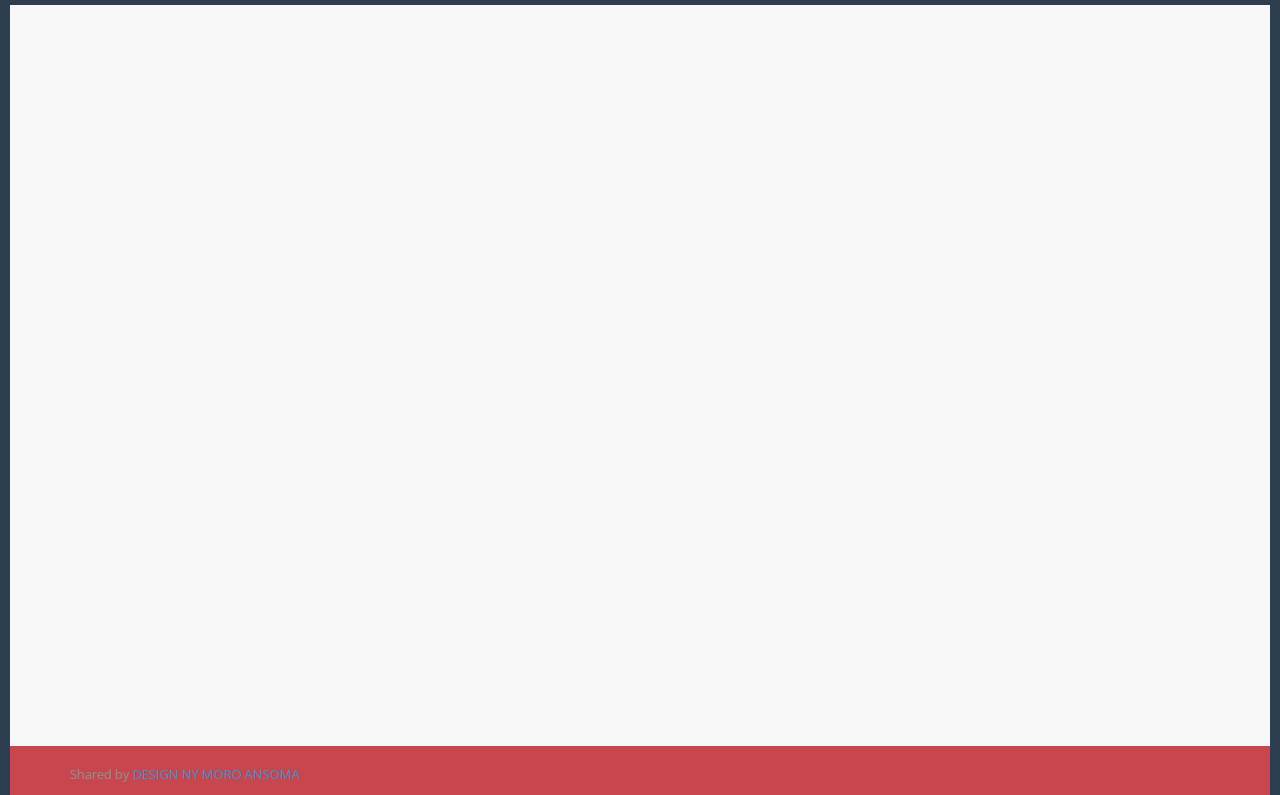
<file: faculty.html>
<!DOCTYPE html>
<html lang="en">
  <head>
    <meta charset="utf-8">
    <meta http-equiv="X-UA-Compatible" content="IE=edge">
    <meta name="viewport" content="width=device-width, initial-scale=1">
    <title>Faculty page </title>

    <!-- Bootstrap -->
    <link href="css/bootstrap.min.css" rel="stylesheet">	 
	 <!-- Main CSS -->
    <link rel="stylesheet" href="css/style.css">
	<!-- Animate CSS -->
	<link rel="stylesheet" href="css/animate.css">
	<!-- Menu -->
	<link href="css/flexy-menu.css" rel="stylesheet">

	
	
	<!-- Font  -->
	<link href='http://fonts.googleapis.com/css?family=Passion+One:400,700,900' rel='stylesheet' type='text/css'>
	<link href='http://fonts.googleapis.com/css?family=Open+Sans:400,300,600,700,800' rel='stylesheet' type='text/css'>

    <!-- HTML5 Shim and Respond.js IE8 support of HTML5 elements and media queries -->
    <!-- WARNING: Respond.js doesn't work if you view the page via file:// -->
    <!--[if lt IE 9]>
      <script src="https://oss.maxcdn.com/html5shiv/3.7.2/html5shiv.min.js"></script>
      <script src="https://oss.maxcdn.com/respond/1.4.2/respond.min.js"></script>
    <![endif]-->
  </head>
  <body>
  
  

  

  
<!--header-->
<header class="clearfix">
 
	<div class="box"> 
		<div class="container">
		
			<div class="header-element clearfix"> 
				<div class="name row">
					<div class="school-logo">
						<h1 class="navbar-brand navbar-brand_"><a href="index.html"><img class="img-responsive" src="img/kstu.png" alt="logo"></a></h1>
					</div>
					<div class="col-md-8">
						<ul class="flexy-menu orange">
							<li class="active"><a href="index.html"><i class="icon-heart"></i>Home</a></li>
							<li><a href="about.html"><i class="icon-cogs"></i>About</a></li>
							<li><a href="registration.html"><i class="icon-th"></i>Registration</a>
                            <li><a href="moro.html"><i class="icon-th"></i>Payment</a>
							</li>
							<li><a href="faculty.html"><i class="icon-th"></i>Faculty</a></li>
							<li><a href="admissions.html"><i class="icon-th"></i>Admissions</a></li>
							<li><a href="JavaScript:void(0)"><i class="icon-th"></i>Blog</a>
								<ul>
									<li><a href="blog.html">Blog</a></li>
									<li><a href="blog-single.html">Blog Single</a></li>
                                    <li><a href="event.html"><i class="icon-th"></i>Events</a>
								</ul>
							</li>
							<li><a href="contact.html"><i class="icon-envelope"></i>Contact</a></li>
						</ul>
					</div>
				</div>
			</div>
		</div>			
	</div>	
</header>
<!--header-->




<div class="dream-university-subpage">

	<!-- Begin breadcrumbs-->
	<div class="du-page-header du-breadcrumbs">		
		<div class="container">
			<div class="row">
				<div class="col-md-7 col-sm-7 col-xs-12 text-left du-title">
					<div class="du-breadcrumb-title"><h3>Faculty</h3></div>				
				</div>
				<div class="col-md-5 col-sm-5 col-xs-12 text-right du-breadcrumb">
					<div class="breadcrumbs">
						Faculty page
					</div>
				</div>				
			</div>
		</div>		
	</div>
	<!-- End breadcrumbs-->
	
	
	<!-- Begin Event -->
	<div class="du-subpage-content">
		<div class="du-faculty">

			<!-- End civil engineering -->


			<section id="electronic-engineering" class="electronic-engineering du-section-ash ptb-50">
				<div class="container">							
				
					<div class="du-civil">
						<div class="row">
							<div class="col-md-8 wow fadeInLeft">
								<h3 class="text-left">Faculty of Electrical and Electronic Engineering</h3>
								<p>Faculty of Electrical and Electronic Engineering (EEE) at Dream University &amp; Technology (KUET) offers unique opportunities for education, research and innovation to meet the increasing demand for highly educated engineering professionals. Now, the EEE faculty has grown beyond expectations and is consistently ranked among the top Engineering faculties of Bangladesh. Since its inception, the EEE faculty at KUET has been active in recruiting outstanding new faculty members to support its teaching and research activities. Every year, a number of our faculty members gets higher education and short-term scientific and research training in well reputed International universities. Our highly qualified faculty members have tremendous potential to change the traditional way of thinking about engineering education, pedagogy and research excellence. Our faculty members are conducting research in the core areas of electrical engineering, electronics, computer engineering, communication engineering and biomedical engineering, and laudable outcomes are often appraised at home and abroad. The faculty fosters future scientists and engineers and aims at developing not only the ability in students to live flexibly and aggressively in our rapidly changing society, but also at producing scientists and engineers with fundamental academic skills to advance our modern way of life. It is our mission to develop professionals with a global perspective and who take an active role in international progress. Our students already proved their merits and endeavors in home and abroad by securing the top positions in their respective fields and we hope to offer furthering its continuation. So as you browse our new web site, I hope you will discover new information, ideas, and inspiration. Scrolling through these pages you will learn about our exceptional degree and executive education programs, our distinguished faculty, and our achievements.</p>

								<h4>Number of Department  4	</h4>
								<div class="du-faculty-name">
									<ul class="du-choose-list">
										<li><a href="#"><strong>Department of Electrical &amp; Electronic Engineering</strong></a></li>
										<li><a href="#"><strong>Department of Computer Science &amp; Engineering</strong></a></li>
										<li><a href="#"><strong>Department of Electronics &amp; Communication Engineering</strong></a></li>
										<li><a href="#"><strong>Department of Biomedical Engineering</strong></a></li>
									</ul>
								</div>
							</div>




							<div class="col-md-4 wow fadeInRight">									
								<div class="faculty-short-info">
									<ul class="du-choose-list">
										<li><strong>Establish : </strong>	01-03-2004</li>
										<li><strong>Dean : </strong>Prof. Dr. Md. Nurunnabi Mollah</li>
										<li><strong>Phone : </strong>PABX: +880 41 769472 Ext. 777</li>
										<li><strong>Fax	:</strong></li>
										<li><strong>Email : </strong>deaneee@eee.kuet.ac.bd</li>
									</ul>
								</div>	
							</div>
						</div>
					</div>						
			</div>

		</section>
		<!-- End electronic-engineering -->


			<!-- Begin faculty us -->
			<section class="faculty pt-50">

				<div class="container">
					<div class="row">
						<div class="col-xs-12 col-sm-12 col-md-12">
							<h2 class="text-left">All Faculty</h2>
							<div class="du-faculty-name">
								<ul class="du-choose-list">
									<li><a href="#civil-engineering"><strong>Faculty of Engineering And Technology</strong></a></li>
									<li><a href="#electronic-engineering"><strong>Faculty of Applied Science And Technology</strong></a></li>
									<li><a href="#mechanical-engineering"><strong>Faculty of Built And Natural Development</strong></a></li>
									<li><a href="#mechanical-engineering"><strong>Faculty of Health Sciences</strong></a></li>
									<li><a href="#mechanical-engineering"><strong>Faculty of Enterprenuership And Enterprise Development </strong></a></li>
									<li><a href="#mechanical-engineering"><strong>Faculty of Creative Arts And Technology </strong></a></li>
									<li><a href="#mechanical-engineering"><strong>Business School </strong></a></li>
								</ul>
							</div>
							
								
						</div>
					</div>
				</div>
					
					<section id="civil-engineering" class="civil-engineering pb-50">
						<div class="container">							
						
							<div class="du-civil pt-20">
								<div class="row">
									<div class="col-md-8 wow fadeInLeft">
										<h3 class="text-left">Faculty of Engineering And Technology</h3>
										<p>The Faculty of Civil Engineering, Dream University &amp; Technology offers both the undergraduate and post-graduates degrees maintaining its long-standing reputation for excellence in education andresearch, both nationally and internationally. Presently, it comprises seven departments:(i) Civil Engineering, (ii) Urban and Regional Planning, (iii) BuildingEngineering &amp; Construction Management, (iv) Mathematics, (v) Chemistry,(vi) Physics and (vii) Humanities. Among these seven departments, CivilEngineering offers B.Sc. Eng. Degree since 1974, M.Sc. Eng. and Ph.D. since1994 while Urban &amp; Regional Planningoffers only BURP since 2010 and Building Engineering &amp; ConstructionManagement offers B.Sc. Eng. since 2013.Mathematics, Chemistry and Physics offers M.Phill and Ph.D. since 2000, whileHumanities does not offer any degree. The undergraduate and postgraduate curriculum have a longtradition of providing a firm ground in engineering fundamentals, design and innovative knowledge.Our faculty members are rigorously trained experienced in the respectivefields. They take teaching to heart as well as conduct advanced research. With all the existing accomplishments, faculty of civil engineering has full confidence toprovide international standard degrees to face the new and inherent challengesboth in home and abroad.</p>

										<h4>Number of Department  7	</h4>
										<div class="du-faculty-name">
											<ul class="du-choose-list">
												<li><a href="#"><strong>Department of Civil Engineering</strong></a></li>
												<li><a href="#"><strong>Department of Oil And Gas Engineering</strong></a></li>
												<li><a href="#"><strong>Department of Automotive &amp; Agricultural Mechanization Engineering</strong></a></li>
												<li><a href="#"><strong>Department of Mechnical Engineering</strong></a></li>
												<li><a href="#"><strong>Department of Chemical Engineering</strong></a></li>
												<li><a href="#"><strong>Department of Electrical/Electronics Engineering</strong></a></li>
											</ul>
										</div>
									</div>

		
		
		
									<div class="col-md-4 wow fadeInRight">									
										<div class="faculty-short-info">
											<ul class="du-choose-list">
												<li><strong>Establish : </strong>	01-03-2004</li>
												<li><strong>Dean : </strong>Prof. Robert Dery Nagre</li>
												<li><strong>Phone : </strong>PABX: +880 41 769472 Ext. 666</li>
												<li><strong>Fax	:</strong></li>
												<li><strong>Email : </strong>deance@ce.kuet.ac.bd</li>
											</ul>
										</div>	
									</div>
								</div>
							</div>						
					</div>

				</section>
				<!-- End civil engineering -->


				<section id="electronic-engineering" class="electronic-engineering du-section-ash ptb-50">
						<div class="container">							
						
							<div class="du-civil">
								<div class="row">
									<div class="col-md-8 wow fadeInLeft">
										<h3 class="text-left">Faculty of Electrical and Electronic Engineering</h3>
										<p>Faculty of Electrical and Electronic Engineering (EEE) at Dream University &amp; Technology (KUET) offers unique opportunities for education, research and innovation to meet the increasing demand for highly educated engineering professionals. Now, the EEE faculty has grown beyond expectations and is consistently ranked among the top Engineering faculties of Bangladesh. Since its inception, the EEE faculty at KUET has been active in recruiting outstanding new faculty members to support its teaching and research activities. Every year, a number of our faculty members gets higher education and short-term scientific and research training in well reputed International universities. Our highly qualified faculty members have tremendous potential to change the traditional way of thinking about engineering education, pedagogy and research excellence. Our faculty members are conducting research in the core areas of electrical engineering, electronics, computer engineering, communication engineering and biomedical engineering, and laudable outcomes are often appraised at home and abroad. The faculty fosters future scientists and engineers and aims at developing not only the ability in students to live flexibly and aggressively in our rapidly changing society, but also at producing scientists and engineers with fundamental academic skills to advance our modern way of life. It is our mission to develop professionals with a global perspective and who take an active role in international progress. Our students already proved their merits and endeavors in home and abroad by securing the top positions in their respective fields and we hope to offer furthering its continuation. So as you browse our new web site, I hope you will discover new information, ideas, and inspiration. Scrolling through these pages you will learn about our exceptional degree and executive education programs, our distinguished faculty, and our achievements.</p>

										<h4>Number of Department  4	</h4>
										<div class="du-faculty-name">
											<ul class="du-choose-list">
												<li><a href="#"><strong>Department of Electrical &amp; Electronic Engineering</strong></a></li>
												<li><a href="#"><strong>Department of Computer Science &amp; Engineering</strong></a></li>
												<li><a href="#"><strong>Department of Electronics &amp; Communication Engineering</strong></a></li>
												<li><a href="#"><strong>Department of Biomedical Engineering</strong></a></li>
											</ul>
										</div>
									</div>

		
		
		
									<div class="col-md-4 wow fadeInRight">									
										<div class="faculty-short-info">
											<ul class="du-choose-list">
												<li><strong>Establish : </strong>	01-03-2004</li>
												<li><strong>Dean : </strong>Prof. Dr. Md. Nurunnabi Mollah</li>
												<li><strong>Phone : </strong>PABX: +880 41 769472 Ext. 777</li>
												<li><strong>Fax	:</strong></li>
												<li><strong>Email : </strong>deaneee@eee.kuet.ac.bd</li>
											</ul>
										</div>	
									</div>
								</div>
							</div>						
					</div>

				</section>
				<!-- End electronic-engineering -->


				<section id="mechanical-engineering" class="mechanical-engineering ptb-50">
						<div class="container">							
						
							<div class="du-civil">
								<div class="row">
									<div class="col-md-8 wow fadeInLeft">
										<h3 class="text-left">Faculty of Mechanical Engineering</h3>
										<p>The academic departments of the university offer degree programs in different engineering, and science disciplines. All the departments except Dept. of Humanities have the postgraduate programs, while the departments of Civil Engineering, Electrical and Electronic Engineering,Mechanical Engineering, Computer Science and Engineering, Electronics Communication Engineering , Industrial Engineering and Management offer undergraduate degree programs.</p>

										<h4>Number of Department  5	</h4>
										<div class="du-faculty-name">
											<ul class="du-choose-list">
												<li><a href="#"><strong>Department of Mechanical Engineering</strong></a></li>
												<li><a href="#"><strong>Department of Industrial Engineering and Management</strong></a></li>
												<li><a href="#"><strong>Department of Leather Engineering</strong></a></li>
												<li><a href="#"><strong>Department of Textile Engineering</strong></a></li>
												<li><a href="#"><strong>Department of Energy  Technology</strong></a></li>
											</ul>
										</div>
									</div>

		
		
		
									<div class="col-md-4 wow fadeInRight">									
										<div class="faculty-short-info">
											<ul class="du-choose-list">
												<li><strong>Establish : </strong>	01-03-2004</li>
												<li><strong>Dean : </strong>Prof. Dr. Md. Syed Ali Mollah</li>
												<li><strong>Phone : </strong>PABX: +880 41 769472 Ext. 788</li>
												<li><strong>Fax	:</strong></li>
												<li><strong>Email : </strong>deanme@me.kuet.ac.bd</li>
											</ul>
										</div>	
									</div>
								</div>
							</div>						
					</div>

				</section>
				<!-- End Mechanical engineering -->
				
				<!-- End civil engineering -->


				<section id="electronic-engineering" class="electronic-engineering du-section-ash ptb-50">
					<div class="container">							
					
						<div class="du-civil">
							<div class="row">
								<div class="col-md-8 wow fadeInLeft">
									<h3 class="text-left">Faculty of Electrical and Electronic Engineering</h3>
									<p>Faculty of Electrical and Electronic Engineering (EEE) at Dream University &amp; Technology (KUET) offers unique opportunities for education, research and innovation to meet the increasing demand for highly educated engineering professionals. Now, the EEE faculty has grown beyond expectations and is consistently ranked among the top Engineering faculties of Bangladesh. Since its inception, the EEE faculty at KUET has been active in recruiting outstanding new faculty members to support its teaching and research activities. Every year, a number of our faculty members gets higher education and short-term scientific and research training in well reputed International universities. Our highly qualified faculty members have tremendous potential to change the traditional way of thinking about engineering education, pedagogy and research excellence. Our faculty members are conducting research in the core areas of electrical engineering, electronics, computer engineering, communication engineering and biomedical engineering, and laudable outcomes are often appraised at home and abroad. The faculty fosters future scientists and engineers and aims at developing not only the ability in students to live flexibly and aggressively in our rapidly changing society, but also at producing scientists and engineers with fundamental academic skills to advance our modern way of life. It is our mission to develop professionals with a global perspective and who take an active role in international progress. Our students already proved their merits and endeavors in home and abroad by securing the top positions in their respective fields and we hope to offer furthering its continuation. So as you browse our new web site, I hope you will discover new information, ideas, and inspiration. Scrolling through these pages you will learn about our exceptional degree and executive education programs, our distinguished faculty, and our achievements.</p>

									<h4>Number of Department  4	</h4>
									<div class="du-faculty-name">
										<ul class="du-choose-list">
											<li><a href="#"><strong>Department of Electrical &amp; Electronic Engineering</strong></a></li>
											<li><a href="#"><strong>Department of Computer Science &amp; Engineering</strong></a></li>
											<li><a href="#"><strong>Department of Electronics &amp; Communication Engineering</strong></a></li>
											<li><a href="#"><strong>Department of Biomedical Engineering</strong></a></li>
										</ul>
									</div>
								</div>

	
	
	
								<div class="col-md-4 wow fadeInRight">									
									<div class="faculty-short-info">
										<ul class="du-choose-list">
											<li><strong>Establish : </strong>	01-03-2004</li>
											<li><strong>Dean : </strong>Prof. Dr. Md. Nurunnabi Mollah</li>
											<li><strong>Phone : </strong>PABX: +880 41 769472 Ext. 777</li>
											<li><strong>Fax	:</strong></li>
											<li><strong>Email : </strong>deaneee@eee.kuet.ac.bd</li>
										</ul>
									</div>	
								</div>
							</div>
						</div>						
				</div>

			</section>
			<!-- End electronic-engineering -->

					
				
			</section>
			<!-- End event -->


			
			
		</div><!-- /.du-event -->
	</div><!-- /.du-subpage content -->
	<!-- End Evnet -->


</div>




<!--footer-->
<footer>
    <div class="container">
        Shared by <i class="fa fa-love"></i><a href="https://bootstrapthemes.co">DESIGN NY MORO ANSOMA</a>
    </div>
</footer>
<!-- End footer-->



  <!--PRELOAD-->
<div id="preloader">
  <div id="status"></div>
</div>
<!--end PRELOAD--> 









    <!-- Main jQuery & other 3rd party Library -->
    <script type="text/javascript" src="js/jquery.js"></script>
    <script type="text/javascript" src="js/bootstrap/bootstrap.min.js"></script>
	<script type="text/javascript" src="js/library/jquery.easing.1.3.js"></script>
	
	<!-- UI bottom to top JS -->
	<script type="text/javascript" src="js/library/jquery.ui.totop.js"></script>	
	
	<!-- Animation JS -->
	<script type="text/javascript" src="js/library/wow.js"></script>
	<script type="text/javascript" src="js/library/device.min.js"></script>
	<!-- Menu JS -->
	<script type="text/javascript" src="js/library/flexy-menu.js"></script>
	<!-- Text rotator JS -->
	<script type="text/javascript" src="js/library/jquery.simple-text-rotator.min.js"></script>
	<!-- Smooth Scroll JS -->
	<script type="text/javascript" src="js/library/smoothscroll.js"></script>	

	<!-- Custom script -->
	<script type="text/javascript" src="js/main.js"></script>

	
  </body>
</html>
</file>
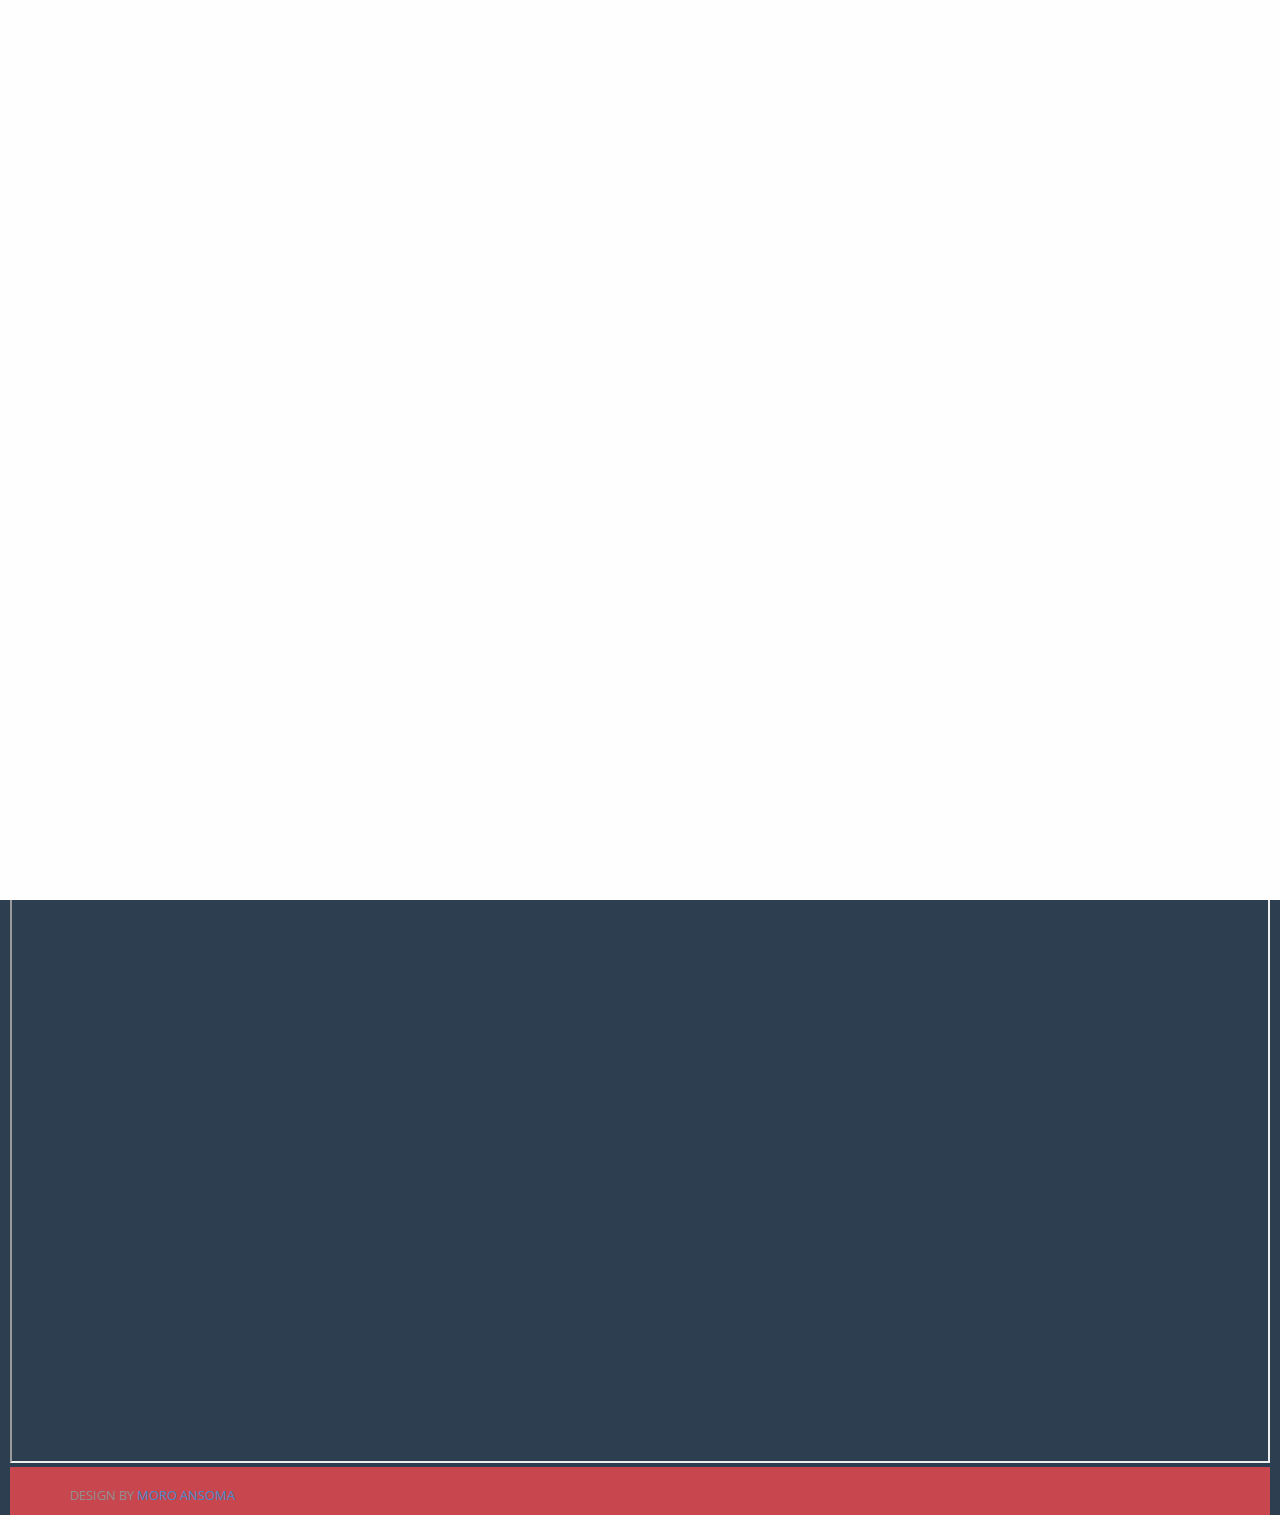
<file: timetable.html>
<!DOCTYPE html>
<html lang="en">
<head>
    
        <meta charset="utf-8">
        <meta http-equiv="X-UA-Compatible" content="IE=edge">
        <meta name="viewport" content="width=device-width, initial-scale=1">
        <title>KUMASI TECHNICAL UNIVERSITY | Home page </title>
    
        <!-- Bootstrap -->
        <link href="css/bootstrap.min.css" rel="stylesheet">	 
         <!-- Main CSS -->
        <link rel="stylesheet" href="css/style.css">
        <!-- Animate CSS -->
        <link rel="stylesheet" href="css/animate.css">
        <!-- Font Awesome Css -->
        <link rel="stylesheet" href="fonts/font-awesome.css">
        <!-- Menu -->
        <link href="css/flexy-menu.css" rel="stylesheet">
        <!-- Testimonial CSS -->
        <link href="css/cubeportfolio.min.css" rel="stylesheet">
        
        
        <!-- Font  -->
        <link href='http://fonts.googleapis.com/css?family=Passion+One:400,700,900' rel='stylesheet' type='text/css'>
        <link href='http://fonts.googleapis.com/css?family=Open+Sans:400,300,600,700,800' rel='stylesheet' type='text/css'>
    
        <!-- HTML5 Shim and Respond.js IE8 support of HTML5 elements and media queries -->
        <!-- WARNING: Respond.js doesn't work if you view the page via file:// -->
        <!--[if lt IE 9]>
          <script src="https://oss.maxcdn.com/html5shiv/3.7.2/html5shiv.min.js"></script>
          <script src="https://oss.maxcdn.com/respond/1.4.2/respond.min.js"></script>
        <![endif]-->

      <style>
        table {
            border-collapse: collapse;
            width: 100%;
            background-color: rgb(199, 219, 240);
        }
        th, td {
            border: 1px solid rgb(15, 15, 15);
            padding: 15px;
            text-align: center;
            font-size: large;
        }
        h1{
            background-color: rgb(255, 255, 255);
            display: grid;
            place-items: center;
            color: black; /* Add this line to change the color of the H1 text to black */
        }
    </style>
</head>
<body>
  <!--header-->
  <header class="clearfix">
 
	<div class="box"> 
		<div class="container">
		
			<div class="header-element clearfix"> 
				<div class="name row">
					<div class="school-logo">
						<h1 class="navbar-brand navbar-brand_"><a href="index.html"><img class="img-responsive" src="img/kstu.png" alt="logo"></a></h1>
					</div>
					<div class="col-md-8">
						<ul class="flexy-menu orange">
							<li class="active"><a href="index.html"><i class="icon-heart"></i>Home</a></li>
							<li><a href="about.html"><i class="icon-cogs"></i>About</a></li>
							<li><a href="registration.html"><i class="icon-th"></i>Registration</a>
                            <li><a href="payment.html"><i class="icon-th"></i>Payment</a>
							</li>
							<li><a href="faculty.html"><i class="icon-th"></i>Faculty</a></li>
							<li><a href="admissions.html"><i class="icon-th"></i>Admissions</a></li>
							<li><a href="JavaScript:void(0)"><i class="icon-th"></i>Blog</a>
								<ul>
									<li><a href="blog.html">Blog</a></li>
									<li><a href="blog-single.html">Blog Single</a></li>
                                    <li><a href="event.html"><i class="icon-th"></i>Events</a>
								</ul>
							</li>
							<li><a href="contact.html"><i class="icon-envelope"></i>Contact</a></li>
						</ul>
					</div>
				</div>
			</div>
		</div>			
	</div>	
</header>
<!--header-->
    <!-- TIMETABLE -->
    <div class="timetable">
        <h1>DEPARTMENT OF COMPUTER SCIENCE</h1>
    <iframe src="./compssa.pdf" type="application.pdf" width="100%" height="600px"></iframe>
        <h1>DEPARTMENT OF CIVIL ENGINEERING</h1>
    <iframe src="./cesa.pdf" type="application.pdf" width="100%" height="600px"></iframe>

    </div>
    <!--footer-->
<footer>
    <div class="container">
        DESIGN BY <i class="fa fa-love"></i><a href="https://bootstrapthemes.co">MORO ANSOMA</a>
    </div>
</footer>
<!-- End footer-->


 <!--PRELOAD-->
<div id="preloader">
  <div id="status"></div>
</div>
<!--end PRELOAD--> 


    <!-- Main jQuery & other 3rd party Library -->
    <script type="text/javascript" src="js/jquery.js"></script>
    <script type="text/javascript" src="js/bootstrap/bootstrap.min.js"></script>
	<script type="text/javascript" src="js/library/jquery.easing.1.3.js"></script>
	
	<!-- Feature box equal height JS -->
	<script type="text/javascript" src="js/library/jquery.equalheights.js"></script>	
	<!-- UI bottom to top JS -->
	<script type="text/javascript" src="js/library/jquery.ui.totop.js"></script>
	<!-- Subscription JS -->
	<script type="text/javascript" src="js/library/sForm.js"></script>	
	<!-- Animation JS -->
	<script type="text/javascript" src="js/library/wow.js"></script>
	<script type="text/javascript" src="js/library/device.min.js"></script>
	<!-- Menu JS -->
	<script type="text/javascript" src="js/library/flexy-menu.js"></script>
	<!-- Text rotator JS -->
	<script type="text/javascript" src="js/library/jquery.simple-text-rotator.min.js"></script>
	<!-- Smooth Scroll JS -->
	<script type="text/javascript" src="js/library/smoothscroll.js"></script>
	
	<!-- Testimonila JS -->
	<script type="text/javascript" src="js/library/jquery.cubeportfolio.min.js"></script>
	<script type="text/javascript" src="js/library/testimonials.js"></script>
	<!-- Custom script -->
	<script type="text/javascript" src="js/main.js"></script>
</body>
</html>
</file>
<file: css/style.css>
/*------------  General CSS -----------*/
body {
	background: #fff;
	font: 13px 'Open Sans', "Helvetica Neue", Helvetica, Arial, sans-serif;
	line-height: 1.28571429;
	color: #8f8f8f;
	display: fle;
	align-items: center;
	justify-content: center;
	padding: 0 10px;
	min-height: 130vh;
	background: #2c3e50;
}
a {
	text-decoration: none;
}
a:hover {
	text-decoration: none;
}
a:focus {
	text-decoration: none;
	background: none;
}
a[href^="tel:"] {
 color: inherit;
 text-decoration: none;
}
textarea, input[type="text"], input[type="email"], input[type="search"], input[type="password"] {
	-webkit-appearance: none;
	-moz-appearance: caret;
}
p {
	margin-bottom: 24px;
	line-height: 24px;
}
h1.navbar-brand_ {
	margin: 0;
	padding: 0;
}
h1.navbar-brand_ a {
  display: inline-block;
  padding: 0;
  width: px;
  padding-top: 7px;
}
h2 {
	font: bold 30px/28px 'Passion One';
	color: #555a78;
	text-transform: uppercase;
	margin: 1px 0 21px 0;
}
.common h2{
	margin-bottom: 40px;
}
h2.indent {
	margin: 0 0 27px 0;
}
h3 {
	font: bold 22px/30px 'Passion One';
	color: #555a78;
	text-transform: uppercase;
	margin: 0 0 10px 0;
}
h3 a{
	color: #555a78;
}
h4 {
	font: bold 13px/18px 'Open Sans', "Helvetica Neue", Helvetica, Arial, sans-serif;
	color: #555a78;
	text-transform: uppercase;
	margin: 0 0 8px 0;
}
.clear{
	clear:both;
}
.pt-0{
	padding-top:0;
}
.pt-20{
	padding-top:20px;
}
.ptb-20{
	padding:20px 0;
}
.pb-20{
	padding-bottom:20px;
}
.pt-30{
	padding-top:30px;
}
.ptb-30{
	padding:30px 0;
}
.pb-30{
	padding-bottom:30px;
}
.pt-40{
	padding-top:40px;
}
.ptb-40{
	padding:40px 0;
}
.pb-40{
	padding-bottom:40px;
}
.pt-50{
	padding-top:50px;
}
.ptb-50{
	padding:50px 0;
}
.pb-50{
	padding-bottom:50px;
}
.pt-70{
	padding-top:70px;
}
.ptb-70{
	padding:70px 0;
}
.pb-70{
	padding-bottom:70px;
}

/*------------------section background----------------------*/
.du-section-ash{
	background-color: #f8f8f8;
}
.du-section-white{
	background-color: #ffffff;
}

/*------------------End section background----------------------*/


.du-date-short-des {
	overflow: hidden;
}
.dream-university {
	padding: 107px 0 0 0;
	background: #f2f2f2;
}
.center {
	text-align: center;
}

/* ==========================================================================
   Preloader styles
   ========================================================================== */

#preloader {
  position: fixed;
  top: 0;
  left: 0;
  right: 0;
  bottom: 0;
  background-color: #fefefe;
  z-index: 5555;
  height: 100%;
  height: 100%;
}

#status {
  width: 200px;
  height: 200px;
  position: absolute;
  left: 50%;
  top: 50%;
  background: url(../img/load.gif) no-repeat center center;
  margin: -170px 0 0 -100px;
}



/* other CSS rules */

.welcome-message h1 {
	color: #ffffff;
	font-size: 50px;
	font-weight: 900;
  }
  
  .welcome-message h1::after {
	content: "";
	position: absolute;
	top: 0;
	left: 0;
	right: 0;
	bottom: 0;
	height: 55px;
	z-index: -1;
	border-radius: 12px 0;
	background: radial-gradient(circle at -8.9% 51.2%, rgb(16, 16, 16) 0%, rgb(255, 124, 0) 15.9%, rgb(255, 163, 77) 15.9%, rgb(255, 163, 77) 24.4%, rgb(19, 30, 37) 24.5%, rgb(19, 30, 37) 66%);
	}
	
	.welcome-message h1{
	filter: drop-shadow(10px 7px 10px rgb(7, 7, 7));
}
  
  @keyframes rotate {
	0% {
	  transform: rotate(0deg);
	}
	100% {
	  transform: rotate(360deg);
	}
  }
  
  .rotate {
	animation: rotate 10s linear infinite;
  }

.section-spacing { padding: 0 0; }


/*-----content-----*/
header {
	margin: 0;
	padding: 0;
	width: 100%;
}
header .box {
	background: #272d45;
	background: rgba(39, 45, 69, 0.96);
}
footer {
	padding: 20px 0 12px 0;
	background: #c8474f;
}
footer p {
	font: bold 13px/18px 'Open Sans', "Helvetica Neue", Helvetica, Arial, sans-serif;
	color: #f7f6fc;
	text-transform: uppercase;
	margin: 0;
	float: left;
}
footer p a {
	color: #fcf6f6;
	-webkit-transition: all 0.25s;
	transition: all 0.25s;
}
footer p a:hover {
	color: #555a78;
}
footer p.foo_address {
	background: url(../img/marker.png) left 7px no-repeat;
	float: right;
	padding-left: 33px;
	margin-top: -8px;
	display: inline-block;
}
footer em {
	font-style: normal;
}
footer span {
	padding: 0 2px;
}
/*------------ui bottom to top--------------*/
#toTop {
	display: none;
	width: 32px;
	height: 32px;
	background: url(../img/top.png) 0 top no-repeat;
	position: fixed;
	margin-right: -660px !important;
	right: 50%;
	bottom: 224px;
	z-index: 999;
}
#toTop:hover {
	background: url(../img/top.png) 0 bottom no-repeat;
}

.name {
	position: relative;
	left: 0;
	margin-left: -20px;
}

/*------------------------------------------------------------------ 
	our faculty
-------------------------------------------------------------------*/
.our-faculty {
	position: relative;
	overflow: hidden;
	padding: 62px 0 37px 0;
	background: #ffffff url(../img/triangle.png) center top no-repeat;
}
.for-students {
	position: relative;
	overflow: hidden;
	padding: 62px 0 37px 0;
	background: #f2f2f2 url(../img/triangle2.png) center top no-repeat;
}
.du-news {
  background: #c8474f url("../img/triangle.png") no-repeat scroll center top;
  color: #fff;
  overflow: hidden;
  padding: 62px 0 37px;
  position: relative;
}
.du-scholarship {
	position: relative;
	overflow: hidden;
	padding: 62px 0 37px 0;
	background: #ffffff url(../img/triangle.png) center top no-repeat;
}
.du-graduate-success-story {
	position: relative;
	overflow: hidden;
	padding: 62px 0 67px 0;
	background: #f2f2f2 url(../img/triangle2.png) center top no-repeat;
}
.du-current-news {
	position: relative;
	overflow: hidden;
	padding: 62px 0 67px 0;
	background: #f2f2f2 url(../img/triangle2.png) center top no-repeat;
}

/*------------------------------------------------------------------ 
	current news
-------------------------------------------------------------------*/
.du-current-news figure {
	margin-bottom: 39px;
}
.du-current-news figure img {
	width: 100%;
}
.du-newsletter {
	position: relative;
	overflow: hidden;
	padding: 62px 0 67px 0;
	text-align: center;
	background: #555a78 url(../img/triangle.png) center top no-repeat;
}
.du-newsletter h2 {
	color: #ffffff;
}
.du-newsletter p {
	color: #c5c7d1;
}

.du-news-date-box {
	margin-bottom: 39px;
}
.du-news-date-box > div {
	background: #bb4148;
	padding: 52px 35px 43px 50px;
	overflow: hidden;
	text-align: left;
}
.du-news-date-box > div .badge {
	padding: 0;
	margin: 0;
	width: 55px;
	text-align: center;
	border-radius: 0;
	background: none;
	float: left;
	margin: 0 26px 20px 0;
	font: bold 60px/36px 'Passion One';
	color: #ffffff;
}
.du-news-date-box > div .badge span {
	font-size: 36px;
	display: block;
	text-transform: uppercase;
}
.du-news-date-box > div .badge strong {
	font-size: 20px;
	line-height: 35px;
	margin-top: 15px;
	border-top: 1px solid #ffffff;
	border-bottom: 1px solid #ffffff;
	display: block;
}
.du-news-date-box > div .badge strong img {
	margin-left: 10px;
}
.du-news-date-box p {
	color: #ffffff;
	margin: 0;
}

/*--------------------------------subscribeForm--------------------------------------*/
#newsletter {
	display: inline-block;
	position: relative;
	margin-top: 5px;
}
#newsletter a {
	font: bold 13px/36px 'Open Sans', "Helvetica Neue", Helvetica, Arial, sans-serif;
	color: #ffffff;
	background: #c8474f;
	padding: 0 28px;
	text-transform: uppercase;
	display: inline-block;
	float: none;
	-webkit-transition: all 0.25s;
	transition: all 0.25s;
}
#newsletter a:hover {
	background: #ffffff;
	color: #c8474f;
}
#newsletter input {
	background: none;
	box-shadow: none;
	border-radius: 0;
	border: 1px solid #ffffff;
	font: bold 13px/18px 'Open Sans';
	text-transform: uppercase;
	color: #969696;
	text-align: center;
	background: #ffffff;
	height: 48px;
	width: 570px;
	padding: 14px;
	margin: 0 0 35px 0;
	-webkit-transition: all 0.25s;
	transition: all 0.25s;
}
#newsletter input:focus {
	outline: none;
	border-color: #ffffff;
}
#newsletter .error {
	position: absolute;
	top: 0;
	right: 3px;
	text-align: right;
	display: block;
	overflow: hidden;
	height: 0px;
	font-size: 10px;
	color: #c8474f;
	text-transform: none;
	font-weight: normal;
	-webkit-transition: all 0.25s;
	transition: all 0.25s;
}
#newsletter label.invalid .error {
	height: 19px;
}
#newsletter .success {
	position: absolute;
	left: 0;
	top: 0;
	z-index: 10;
	text-align: center;
	border: 1px solid #ffffff;
	font: 11px/18px 'Open Sans';
	height: 48px;
	text-transform: uppercase;
	color: #c8474f;
	background: #ffffff;
	width: 570px;
	padding: 14px;
	-webkit-box-sizing: border-box;
	-moz-box-sizing: border-box;
	box-sizing: border-box;
}
/*------------------------------------------------------------------ 
	feature
-------------------------------------------------------------------*/
.du-feature-box {
	margin: 0 0 63px 0;
	padding: 86px 35px 49px 35px;
	overflow: hidden;
	background: #ffffff;
	border: 1px solid #dadada;
	text-align: center;
	overflow: visible !important;
}
.du-feature-box .badge {
	padding: 0;
	margin: 0 0 0 -47px;
	width: 94px;
	height: 94px;
	line-height: 94px;
	text-align: center;
	border-radius: 100%;
	background: #b93a41;
	float: left;
	margin-right: 34px;
	position: absolute;
	top: -44px;
	left: 50%;
	box-shadow:0px 0px 2px #ddd;
	-webkit-transition: all .4s ease;
	-moz-transition: all .5s ease;
	-o-transition: all .5s ease;
	-ms-transition: all .5s ease;
	transition: all .5s ease;
}
.du-feature-box .badge:before {

	background: none repeat scroll 0 0 #7e7e7e;

    -webkit-border-radius: 50%;
    -moz-border-radius: 50%;
    -ms-border-radius: 50%;
    -o-border-radius: 50%;
    border-radius: 50%;

    content: "";
    height: 100%;
    left: 0;
    opacity: 0.26;
    position: absolute;
    top: 0;

    -webkit-transform: scale(1.2);
    -moz-transform: scale(1.2);
    -ms-transform: scale(1.2);
    -o-transform: scale(1.2);
    transform: scale(1.2);

    width: 100%;
    z-index: 9;

    -webkit-transition:all 0.4s ease 0s;
    -moz-transition:all 0.4s ease 0s;
    -ms-transition:all 0.4s ease 0s;
    -o-transition:all 0.4s ease 0s;
    transition:all 0.4s ease 0s;

}
.du-feature-box .badge:after {
    background: none repeat scroll 0 0 #7e7e7e;

    -webkit-border-radius: 50%;
    -moz-border-radius: 50%;
    -ms-border-radius: 50%;
    -o-border-radius: 50%;
    border-radius: 50%;

    content: "";
    height: 100%;
    left: 0;
    opacity: 0.10;
    position: absolute;
    top: 0;

    -webkit-transform: scale(1.4);
    -moz-transform: scale(1.4);
    -ms-transform: scale(1.4);
    -o-transform: scale(1.4);
    transform: scale(1.4);

    width: 100%;
    z-index: 9;

    -webkit-transition:all 0.4s ease 0s;
    -moz-transition:all 0.4s ease 0s;
    -ms-transition:all 0.4s ease 0s;
    -o-transition:all 0.4s ease 0s;
    transition:all 0.4s ease 0s;
}
.du-feature-box .badge:hover{
	-webkit-transform: scale(1.1);
    -moz-transform: scale(1.1);
    -ms-transform: scale(1.1);
    -o-transform: scale(1.1);
    transform: scale(1.1);
	box-shadow:0px 0px 25px 1px rgba(0,0,0,0.2);
}
.du-feature-box .du-caption-box {
	position: relative;
	margin: 0;
	border-radius: 0;
	box-shadow: none;
	border: none;
	padding: 0;
	background: none;
	overflow: hidden;
}
.du-feature-box .du-caption-box .du-caption {
	padding: 0;
	overflow: hidden;
}
.du-feature-box .du-caption-box .du-caption p {
	margin-bottom: 20px;
}
.du-feature-box .du-caption-box .du-caption .title {
	text-transform: uppercase;
	font: bold 22px 'Passion One';
	color: #555a78;
	margin-bottom: 13px;
}
.du-faculty-item {
	margin: 0 0 30px 0;
	overflow: hidden;
	text-align: center;
}
.du-scholarship-item {
	margin: 0 0 30px 0;
	overflow: hidden;
	text-align: center;
}
.du-scholarship-item  figure {
  margin: 0 0 26px 0;
}
.du-faculty-item .du-caption-box {
	position: relative;
	margin: 0;
	border-radius: 0;
	box-shadow: none;
	border: none;
	padding: 0;
	background: none;
	overflow: hidden;
}
.du-faculty-item figure {
	margin: 0 0 26px 0;
}
.du-faculty-item figure img {
	width: 100%;
}
.du-scholarship .du-faculty-item figure img {
	width: auto;
}
.du-faculty-item .du-caption-box .du-caption {
	padding: 0;
	overflow: hidden;
}






.du-news-item {
	margin: 0 0 30px 0;
	overflow: hidden;
	text-align: center;
}
.du-news-item figure {
  margin: 0 0 0 0;
}
.du-news-item  figure img {
  width: 100%;
}
.du-news-item .du-caption-box h3{
	color:#fff;
}
.du-news-item .du-caption-box{
	padding: 30px 75px;
	background: #20acb8;
	text-align: center;
	color:#fff;
}
.du-news-item .du-caption-box a:hover{
	opacity: 0.7;
	filter: alpha(opacity=70);
}

/*-----------------------------------btn override----------------------------------------------*/
.btn-default.du-common-property {
	box-shadow: none;
	text-decoration: none !important;
	display: inline-block;
	padding: 0 20px;
	font: bold 13px/34px 'Open Sans', "Helvetica Neue", Helvetica, Arial, sans-serif;
	margin: 0;
	text-transform: uppercase;
	text-shadow: none;
	border-radius: 0;
	color: #ffffff;
	background: #555a78;
	border: 1px solid #555a78;
	-webkit-transition: all 0.25s;
	transition: all 0.25s;
}
.btn-default.du-common-property:hover {
	color: #555a78;
	background: transparent !important;
	text-decoration: none !important;
	-webkit-transition: all 0.25s;
	transition: all 0.25s;
}


/*------------------------------------------------------------------ 
	About
-------------------------------------------------------------------*/

.du-page-header{
	background-color: #f8f8f8;
	padding-top: 24px;
	padding-bottom: 24px;
	border-bottom: 1px solid #f0f0f0;
}
.du-breadcrumb-title h3{
	margin-bottom: 0;
}
.du-choose-list{
	padding: 0;
}
.du-choose-list li {
  font-size: 13px;
  line-height: 22px;
  overflow: hidden;
  margin-bottom: 16px;
  padding-left: 19px;
  background: url(../img/list_arrow.png) left 5px no-repeat;
  border-bottom: 1px solid #f1f2f2;
  padding-bottom: 15px;
}
.du-choose-list li:last-child {
	border-bottom: 0;
}
.du-choose-list li a{
	  color: #8f8f8f;
}
.du-choose-list li a:hover{
	color: #c8474f;
}

.du-contact h4{
	padding-bottom: 10px;
}

.du-contact .du-choose-list li{
	border-bottom: 0;
	padding-bottom: 0;
}
.du-google-map iframe{
	width: 100%;
	height: 400px;
}
.du-google-map {
  padding-top: 10px;
}
.du-principal-comment .principal-photo img{
	
}


/*------------------------------------------------------------------ 
	Faculty
-------------------------------------------------------------------*/
.civil-engineering h4, .electronic-engineering h4, .mechanical-engineering h4{
	padding-bottom: 15px;
}
.civil-engineering .faculty-short-info .du-choose-list, .electronic-engineering .faculty-short-info .du-choose-list, .mechanical-engineering .faculty-short-info .du-choose-list{
	padding: 40px 0;
}
/*
.electronic-engineering .faculty-short-info .du-choose-list{
	padding: 40px 0;
}
.mechanical-engineering .faculty-short-info .du-choose-list{
	padding: 40px 0;
}*/

.du-faculty-name ul{
	list-style: none;
	padding: 0;
}
.du-faculty-name .du-choose-list li{
	border-bottom: 0;
	padding-bottom: 0;
}
.faculty-short-info .du-choose-list li{
	border-bottom: 0;
	padding-bottom: 0;
	margin-bottom: 5px;
}



/*------------------------------------------------------------------ 
	Admission
-------------------------------------------------------------------*/
.admission-feature {
  text-align: center;
}
.thumbnail .du-choose-list li {
  border-bottom: 0;
  padding-bottom: 0;
  background: none;
  padding: 0;
  margin-right: 10px;
  display: inline-block;
}


/*------------------------------------------------------------------ 
	Event
-------------------------------------------------------------------*/
.du-all-event .row:last-child .du-news-date-box{
	margin-bottom: 0;
}



/*------------------------------------------------------------------ 
	Blog
-------------------------------------------------------------------*/
.blog-page-pagination {
  text-align: center;
}
.blog-page-pagination .pagination {
	margin: 0;
}
.pagination>.active>a, .pagination>.active>span, .pagination>.active>a:hover, .pagination>.active>span:hover, .pagination>.active>a:focus, .pagination>.active>span:focus {
  background-color: #20acb8;
  border-color: #20acb8;
}




/*--------------- Blog sidebar Social ----------------*/
.social
{
	margin:0px 0 20px 0;
	padding:0px
}
	#header .social
{
	margin-top:7px
}
.social li
{
	display:inline-block;
	margin-left:20px
}
.social a
{
	color:rgba(255,255,255,0.8);
	font-size:16px;
	-webkit-transition:color 0.2s linear;
	-moz-transition:color 0.2s linear;
	-o-transition:color 0.2s linear;
	transition:color 0.2s linear
}
.social a:hover
{
	color:#fff
}
	#header .social a
{
	font-size:20px
}
.widget .social li {
  margin: 0px 8px 0 0px;
  padding: 0;
}
.social-boxed li
{
	text-align:center
}
.social-boxed a
{
	background-color:#c8474f;
	color:#fff;
	display:block;
	height:32px;
	line-height:32px;
	-webkit-transition:all 0.2s linear;
	-moz-transition:all 0.2s linear;
	-o-transition:all 0.2s linear;
	transition:all 0.2s linear;
	width:32px
}
.social-boxed a:hover
{
	-webkit-border-radius:50%;
	-moz-border-radius:50%;
	border-radius:50%
}


/*--------------- Blog sidebar Recent + Popular post ----------------*/

.widget .widget-title {
  margin-bottom: 20px;
}

.sidebar .sidebar-single-post {
  background-color: transparent;
  border: 2px solid rgba(0,0,0,0.1);
}
.sidebar-single-post {
  background-color: rgba(0,0,0,0.3);
  margin-bottom: 20px;
  padding: 10px 0px;
}
.property-small-picture {
  padding-left: 10px;
  padding-right: 10px;
}
.sidebar-single-post a{
	color: #555a78;
}
.sidebar-single-post-picture img {
  width: 100%;
}
.comment-avatar {
  width: 90px;
  height: 90px;
}



/*------------------------------------------------------------------ 
	Contact
-------------------------------------------------------------------*/
.du-contact .du-google-map {
  padding-top: 0;
}
.du-contact-form .du-common-property{
	margin-top: 15px;
}
.du-contact-form{
	padding-top: 8px;
}





/*------------------------------------------------------------------ 
	responsive
-------------------------------------------------------------------*/

@media (min-width: 1200px) {

	.comment-form textarea{
		width: 556px !important;
	}
	.comment-form input.form-control{
		width: 356px;
	}
	.selectwrap input {
	  width: 370px;
	}

}

/*---------------------------------------------------------------------------------------------------------------------------*/
@media (max-width: 767px) {

	 #newsletter {
	 display: block;
	}
	 #newsletter input,  #newsletter .success,  #newsletter label {
	 width: 100%;
	 display: block;
	 margin: 0;
	}
	.welcome-message h1{
		font-size:28px;
	}
	.du-feature-box {
	  margin: 0 0 93px 0;
	}
	 
}
a:focus {outline: 0 solid;}


/*------------------------------------------------------------------ 
	banner area
-------------------------------------------------------------------*/
.du-featured-photo{
	position:relative;
	overflow:hidden;
	z-index:2;
}
.du-featured-text {
  position: absolute;
  top: 25%;
  text-align: center;
  left: 10%;
  z-index:99;
}
.du-featured-photo img {
  width: 100%;
}
.du-best-student {
  overflow: hidden;
  text-align: center;
  width: 102px;
  margin: 0 auto;
}

/******forms******/
@import url("https://fonts.googleapis.com/css2?family=Open+Sans:wght@400;500;600;700&display=swap");

* {
  margin: 0;
  padding: 0;
  box-sizing: border-box;
  font-family: "Open Sans", sans-serif;
}

/* body {
  display: flex;
  align-items: center;
  justify-content: center;
  padding: 0 10px;
  min-height: 130vh;
  background: #2c3e50;
} */


form {
  padding: 25px;
  background: #f1efec;
  max-width: 600px;
  width: 100%;
  height: 145vh;
  border-radius: 7px;
  box-shadow: 0 10px 15px rgba(0, 0, 0, 0.05);
  color: #2c3e50;
  top: 50%;
  left: -50%;
  transform: translate(71%, 0%);
}

form h2 {
  font-size: 27px;
  text-align: center;
  margin: 0px 0 30px;
}

form .form-group {
  margin-bottom: 15px;
  position: relative;
}

form label {
  display: block;
  font-size: 15px;
  margin-bottom: 7px;
}

form input,
form select {
  height: 45px;
  padding: 10px;
  width: 100%;
  font-size: 15px;
  outline: none;
  background: #fff;
  border-radius: 3px;
  border: 1px solid #bfbfbf;
}

form input:focus,
form select:focus {
  border-color: #9a9a9a;
}

form input.error,
form select.error {
  border-color: #f91919;
  background: #f9f0f1;
}

form small {
  font-size: 14px;
  margin-top: 5px;
  display: block;
  color: #f91919;
}

form .password i {
  position: absolute;
  right: 0px;
  height: 45px;
  top: 28px;
  font-size: 13px;
  line-height: 45px;
  width: 45px;
  cursor: pointer;
  color: #939393;
  text-align: center;
}

.submit-btn {
  margin-top: 30px;
  text-align: center;
}

.submit-btn input {
  color: #ffffff;
  border: none;
  height: 50px;
  width: 100%;
  font-size: 18px;
  padding: 0;
  border-radius: 8px;
  cursor: pointer;
  font-weight: 600;
  text-transform: uppercase;
  background: #000000;
  transition: background 0.3s ease, transform 0.3s ease;
  overflow: hidden;
}

.submit-btn input:hover {
  background: #1a1a1a;
}

.submit-btn input:active {
  transform: scale(0.95);
}
</file>
<file: css/flexy-menu.css>
.flexy-menu
{
	margin: 0 0 0 0 !important
}
.flexy-menu
{
	width: 100%;
	margin:0;
	padding: 0;
	position:relative;
	float:left;
	font-family: "Source Sans Pro", Segoe UI, Arial;
	list-style: none;
	/*background: #333333*/
}
.flexy-menu li
{
	display:inline-block;
	font-size:13px;
	margin:0;
	padding:0;
	float:left;
	line-height: 20px;
	position:relative
}
.flexy-menu > li > a
{
	padding:20px 22px;
	color:#ccc;
	text-decoration:none;
	display:block;
	text-transform:uppercase;
	-webkit-transition:color 0.2s linear, background 0.2s linear;
	-moz-transition:color 0.2s linear, background 0.2s linear;
	-o-transition:color 0.2s linear, background 0.2s linear;
	transition:color 0.2s linear, background 0.2s linear
}
.flexy-menu li:hover > a,.flexy-menu li.active a
{
	background: #555;
	color: #fff
}
.flexy-menu li.right
{
	float: right
}
.flexy-menu ul, .flexy-menu ul li ul
{
	list-style: none;
	margin: 0;
	padding: 0;
	display: none;
	position: absolute;
	z-index: 99999;
	width: 132px;
	background: #333333;
	box-shadow: 0 1px 1px rgba(0,0,0,0.3)
}
.flexy-menu ul
{
	top: 60px;
	left: 0
}
.flexy-menu ul li ul
{
	top: 0;
	left: 100%
}
.flexy-menu ul li
{
	clear:both;
	width:100%;
	border: none;
	font-size:12px
}
.flexy-menu ul li a
{
	padding:10px 20px;
	width:100%;
	color:#dedede;
	font-size:13px;
	text-decoration:none;
	display:inline-block;
	float:left;
	clear:both;
	box-sizing:border-box;
	-moz-box-sizing:border-box;
	-webkit-box-sizing:border-box;
	-webkit-transition:color 0.2s linear, background 0.2s linear;
	-moz-transition:color 0.2s linear, background 0.2s linear;
	-o-transition:color 0.2s linear, background 0.2s linear;
	transition:color 0.2s linear, background 0.2s linear
}
.flexy-menu > li .indicator
{
	position: absolute;
	color: #dedede;
	top: 20px;
	right: 8px;
	font-size: 17px
}
.flexy-menu ul > li .indicator
{
	top: 10px;
	right: 8px
}
.thin > li > a
{
	padding: 10px 22px
}
.thin ul
{
	top: 40px
}
.thin > li .indicator
{
	top: 10px
}
.thick > li > a
{
	padding: 40px 22px
}
.thick ul
{
	top: 100px
}
.thick > li .indicator
{
	top: 40px
}
.flexy-menu i
{
	line-height: 20px !important;
	margin-right: 6px;
	font-size: 18px;
	float: left
}
.flexy-menu > li.showhide
{
	display: none;
	width: 100%;
	height: 50px;
	cursor: pointer;
	color:#dedede;
	border-bottom: solid 1px rgba(0, 0, 0, 0.1);
	/*background: #333333*/
}
.flexy-menu > li.showhide span.title
{
	margin: 16px 0 0 25px;
	float: left
}
.flexy-menu > li.showhide span.icon
{
	margin: 17px 20px;
	float: right
}
.flexy-menu > li.showhide .icon em
{
	margin-bottom: 3px;
	display: block;
	width: 20px;
	height: 2px;
	background: #ccc
}
.orange li:hover > a, .orange li.active a
{
	background: #c8474f;
	color: #fff!important
}
.flexy-menu.vertical
{
	width: 200px
}
.flexy-menu.vertical li
{
	width: 100%
}
.flexy-menu.vertical li a
{
	display: inline-block !important;
	width: 100%;
	padding:18px 20px 16px;
	box-sizing:border-box;
	-moz-box-sizing:border-box;
	-webkit-box-sizing:border-box
}
.flexy-menu.vertical ul li
{
	width: 100%
}
.flexy-menu.vertical ul, .flexy-menu.vertical ul li ul
{
	width: 150px
}
.flexy-menu.vertical ul
{
	top: 0;
	left: 100%
}
.flexy-menu.vertical ul li ul
{
	top: 0px
}
.flexy-menu.vertical.right
{
	float: right !important
}
.flexy-menu.vertical.right ul
{
	left: -150px !important
}
.flexy-menu.vertical > li .indicator
{
	top: 17px;
	right: 15px;
	font-size: 17px
}
.flexy-menu.vertical ul > li .indicator
{
	top: 18px;
	right: 15px
}
	@media only screen and (max-width: 768px)
{
.flexy-menu.vertical
{
	width: 100%
}
.flexy-menu li
{
	display: block;
	width: 100%
}
.flexy-menu > li > a
{
	padding-top:15px;
	padding-bottom:15px;
	padding-left: 25px
}
.flexy-menu a
{
	width: 100%;
	box-sizing:border-box;
	-moz-box-sizing:border-box;
	-webkit-box-sizing:border-box
}
.flexy-menu ul, .flexy-menu ul li ul,.flexy-menu.vertical ul, .flexy-menu.vertical ul li ul
{
	width: 100%;
	left: 0;
	border-left: none;
	position: static;
	box-sizing:border-box;
	-moz-box-sizing:border-box;
	-webkit-box-sizing:border-box
}
.flexy-menu ul li
{
	border-left: none;
	border-right: none
}
.flexy-menu ul li a,.flexy-menu.vertical ul li a
{
	padding-top:10px;
	padding-bottom:10px
}
.flexy-menu ul > li > a
{
	padding-left: 40px !important
}
.flexy-menu > li .indicator
{
	top: 15px;
	right: 25px;
	font-size: 17px
}
.flexy-menu ul > li .indicator
{
	right: 24px
}
.flexy-menu.vertical ul > li .indicator
{
	top: 10px;
	right: 15px
}
.flexy-menu > li > ul > li > a
{
	padding-left: 40px !important
}
.flexy-menu > li > ul > li > ul > li > a
{
	padding-left: 60px !important
}
.flexy-menu > li > ul > li > ul > li > ul > li > a
{
	padding-left: 80px !important
}

}
</file>
<file: css/team.css>
/* Background color classes */
.bg-white {
  background-color: #ffffff;
}
.bg-grey {
  background-color: #eeeeee;
}
.bg-black {
  background-color: #555555;
}
.bg-lblue {
  background-color: #32c8de;
}
.bg-blue {
  background-color: #609cec;
}
.bg-orange {
  background-color: #f78153;
}
.bg-yellow {
  background-color: #fcd419;
}
.bg-purple {
  background-color: #cb79e6;
}
.bg-rose {
  background-color: #ff61e7;
}
.bg-red {
  background-color: #f75353;
}
.bg-green {
  background-color: #51d466;
}



/*--------------------------------------------
	Team 
---------------------------------------------*/

.team-content{
	margin:0;
}
/* Team Box */
.team-content .team-box{
	padding:20px;
	border:1px solid #e5e5e5;
	box-shadow:5px 5px 0px 1px rgba(0,0,0,0.05);
	max-width:300px;
	margin:0;
	background:#fff;
	-webkit-transition-duration:.3s;
	transition-duration:.3s;
	-webkit-transition-property:transform;
	transition-property:transform;
	-webkit-transform:translateZ(0);
	transform:translateZ(0);
}
.team-content .team-box:hover{
	box-shadow: 0 4px 7px 0 rgba(0, 0, 0, 0.3);
	-webkit-transform:translateY(-5px);
	transform:translateY(-5px)
}
.team-content .team-box img{
	margin:0px auto 1px auto;
}
.team-content .team-box h4{
	text-align:center;
	text-transform:uppercase;
	font-size:15px;
	line-height:25px;
}
.team-content .team-box h5{
	color:#aaa;
	text-align:center;
	font-size:14px;
	font-weight:400;
}


/* Social */
.ui-social {
  text-align: center;
}
 .ui-social a > i{
	width:30px;
	height:30px;
	line-height:30px;
	text-align:center;
	border-radius:100%;
	color:#fff;
	margin:0px 1px;
	margin-top:10px;
}
/* Social Media */
.facebook {	background: #3280e7; }
.facebook:hover { background: #134fa0; }
.twitter { background: #32c8de;}
.twitter:hover {	background: #188392;}
.google-plus {background: #f96f4a;}
.google-plus:hover {	background: #eb6440;}
.linkedin  {	background: #729fda;}
.linkedin:hover {background: #3069b6;}
.pinterest {	background: #ed5441;}
.pinterest:hover { background: #b72411;}
.dropbox {background: #32c8de;}
.dropbox:hover {	background: #188392;}
.bitcoin {background: #f8a841;}
.bitcoin:hover {	background: #cc7607;}
.foursquare {background: #22bed4;}
.foursquare:hover {background: #146f7c;}
.flickr { background: #ff61e7;}
.flickr:hover {	background: #fa00d4;}
.github {background: #666666;}
.github:hover {	background: #333333;}
.instagram {	background: #d6917a;}
.instagram:hover {background: #b35637;}
.skype {background: #32c8de;}
.skype:hover {background: #188392;}
.tumblr {background: #84a1c8;}
.tumblr:hover {background: #476d9f;}
.vimeo {background: #32c8de;}
.vimeo:hover {background: #188392;}
.dribbble{background: #ff2edf;}
.dribbble:hover {background: #c700a9;}
.youtube {background: #ed5441;}
.youtube:hover {	background: #b72411;}
</file>
